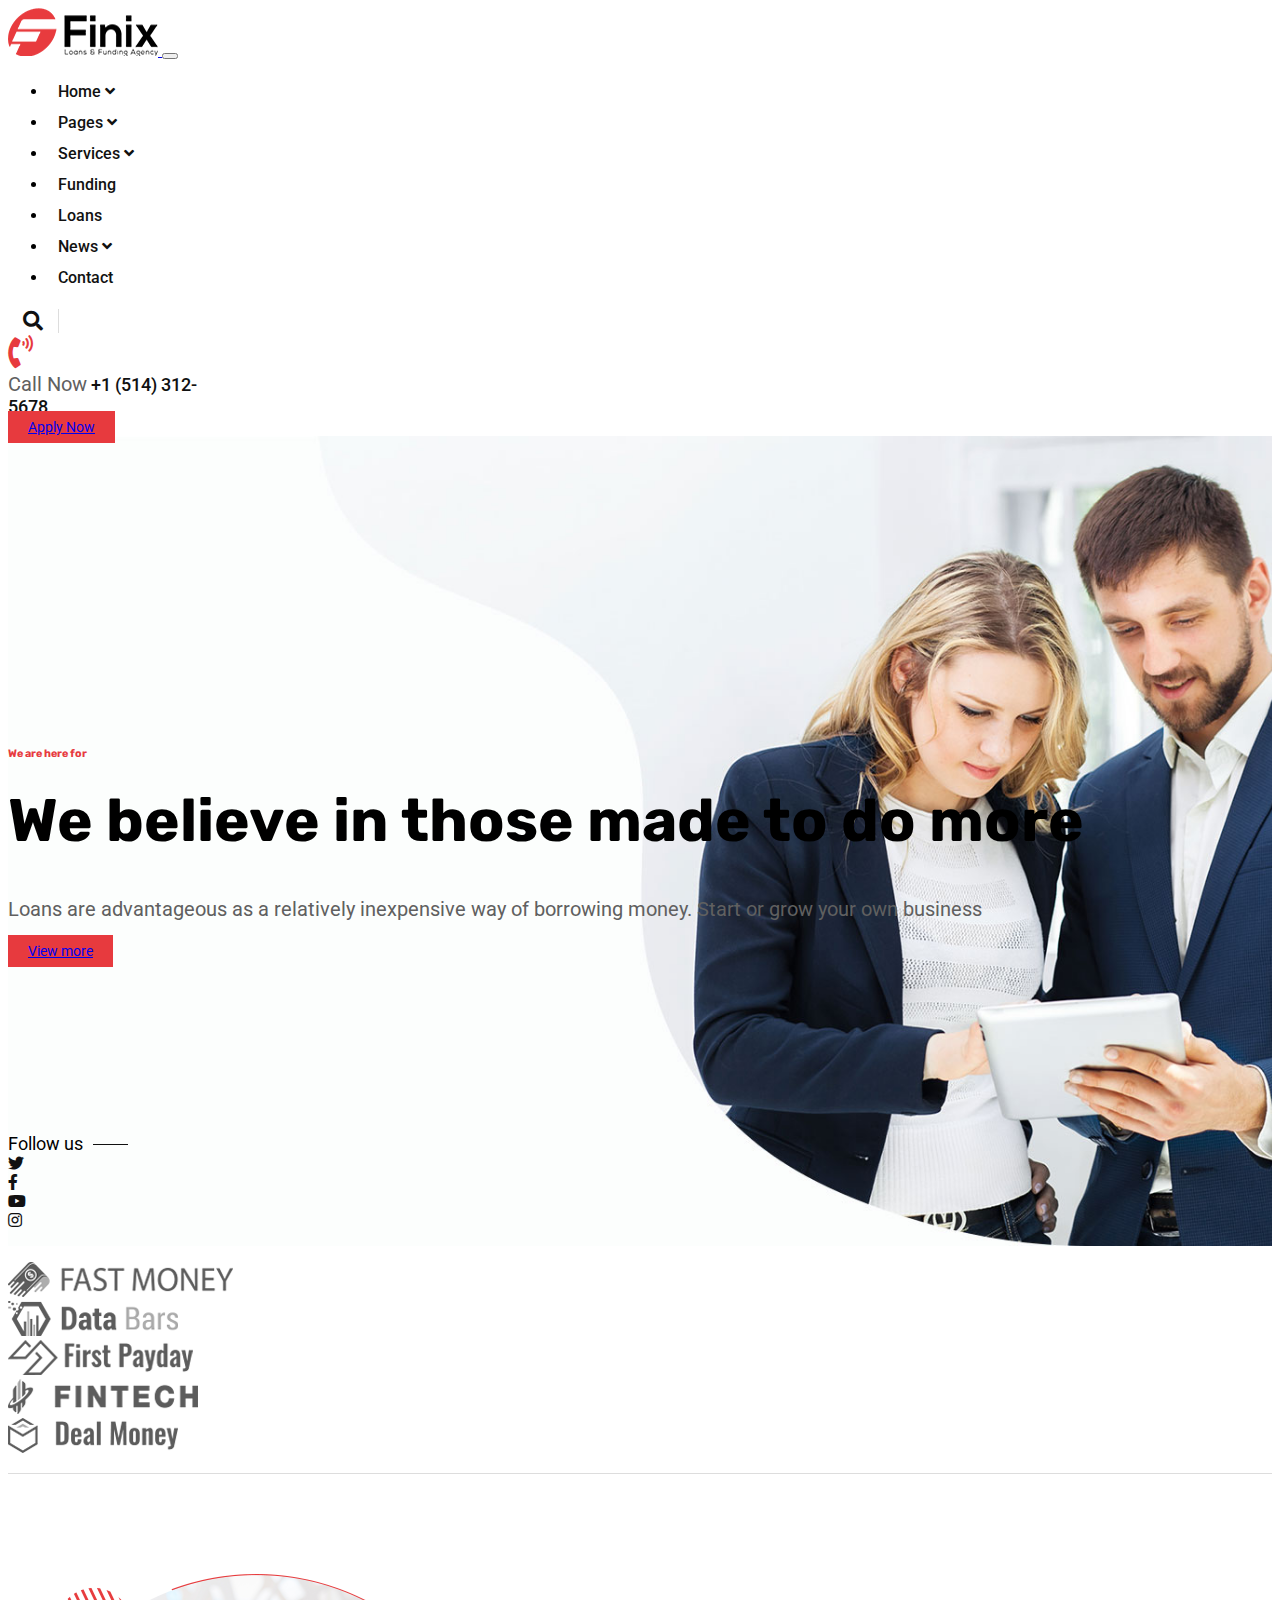
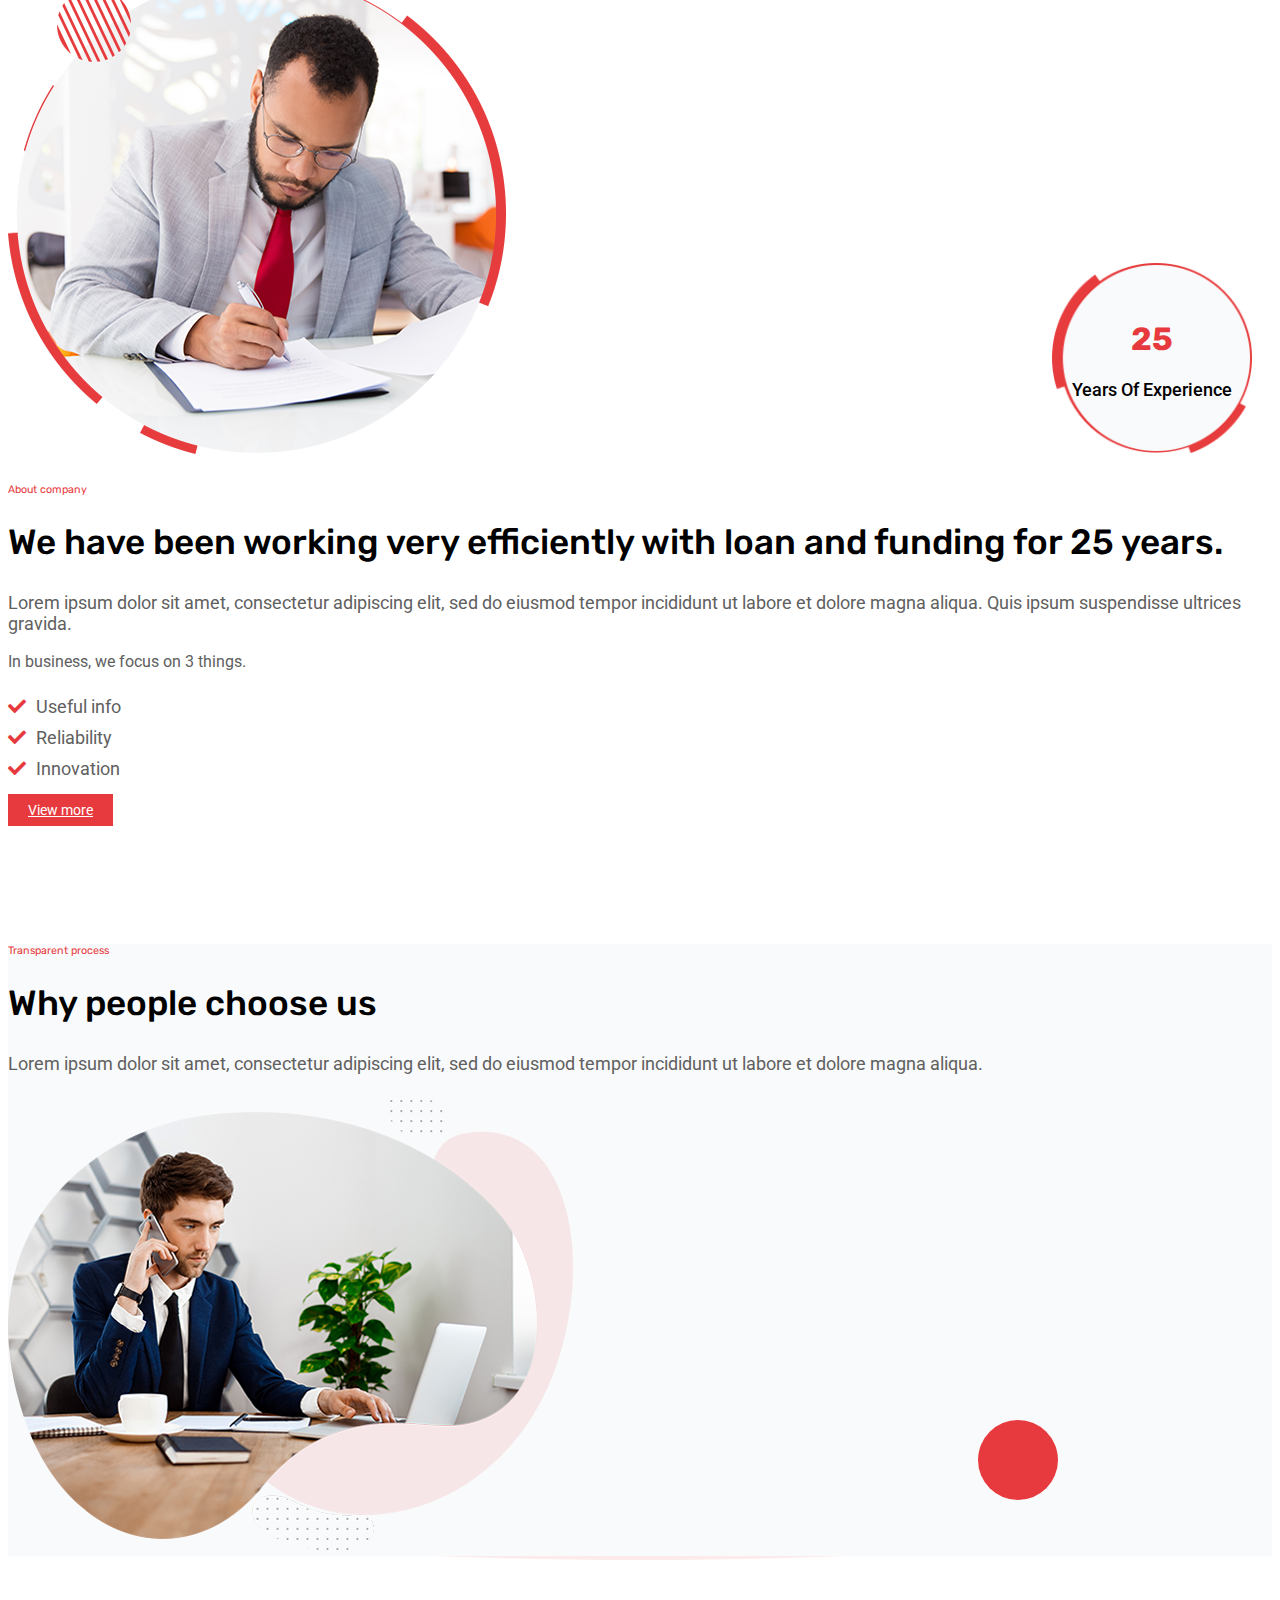
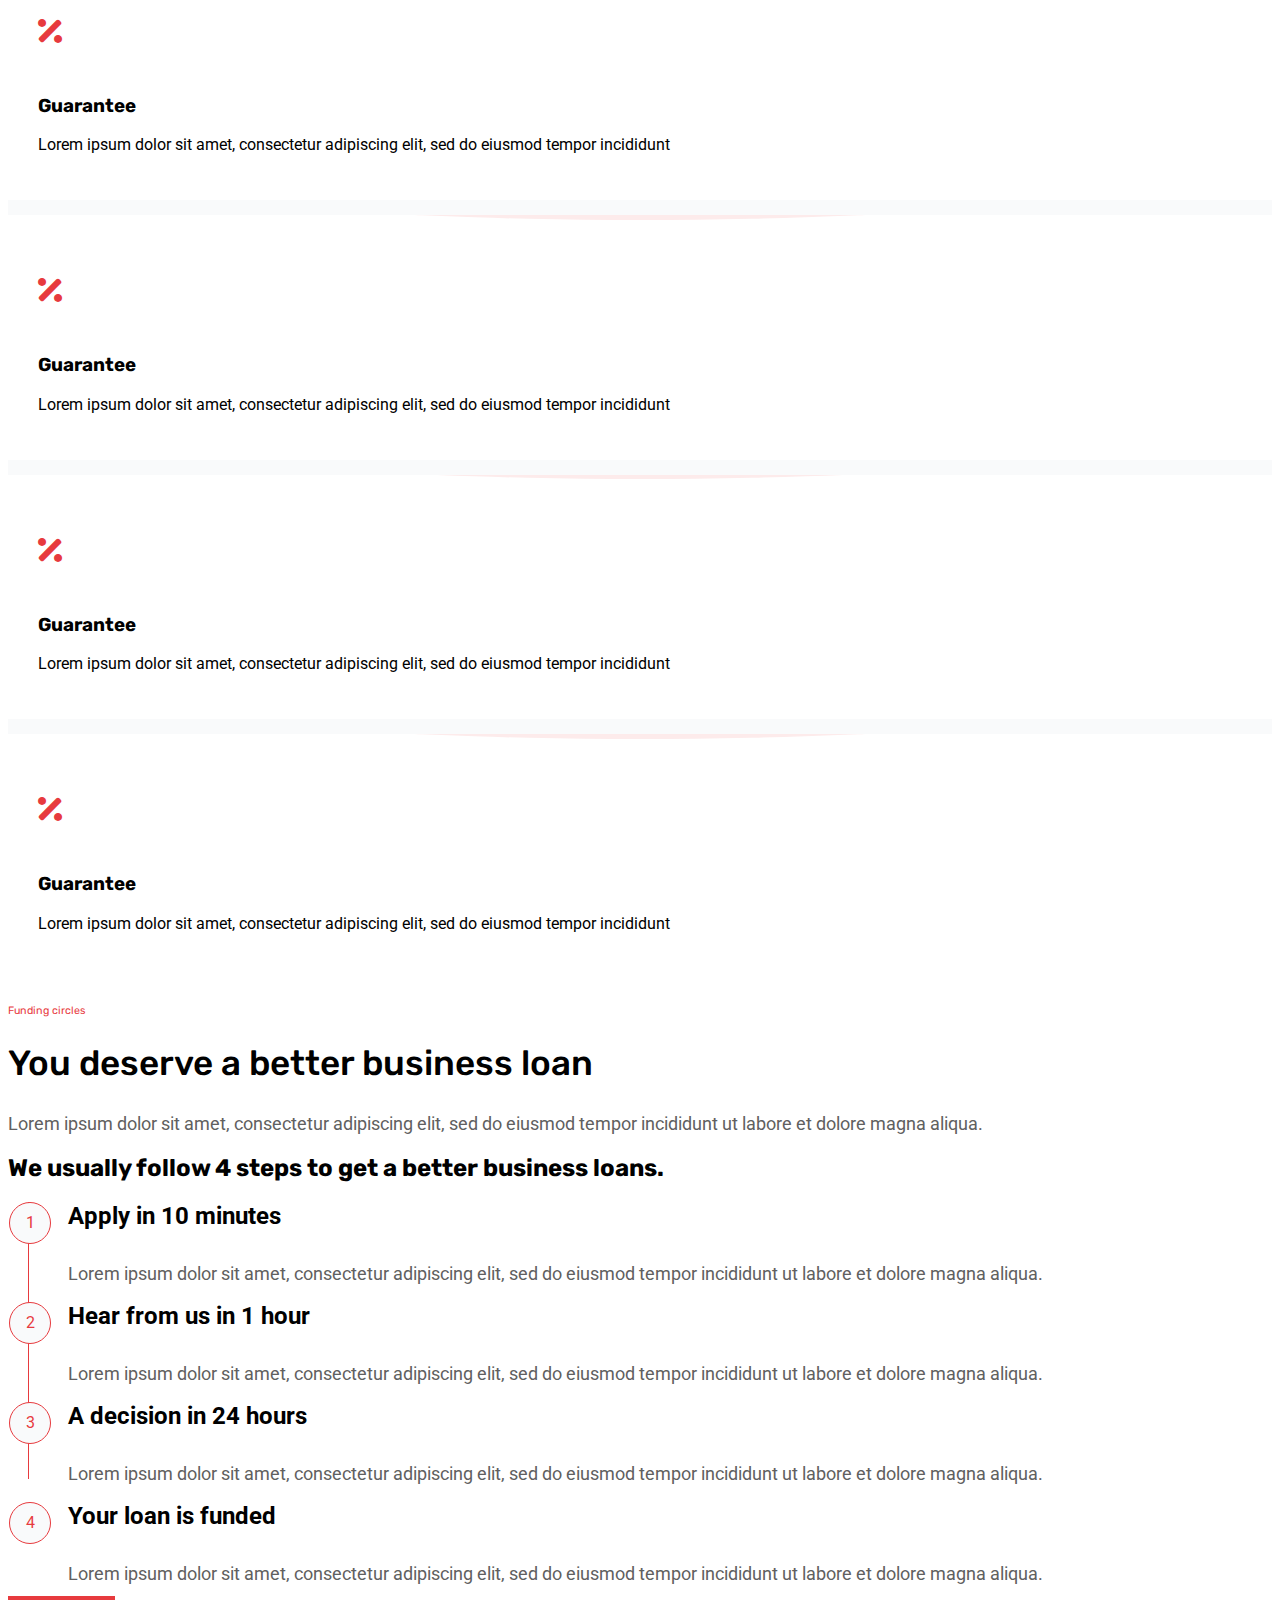
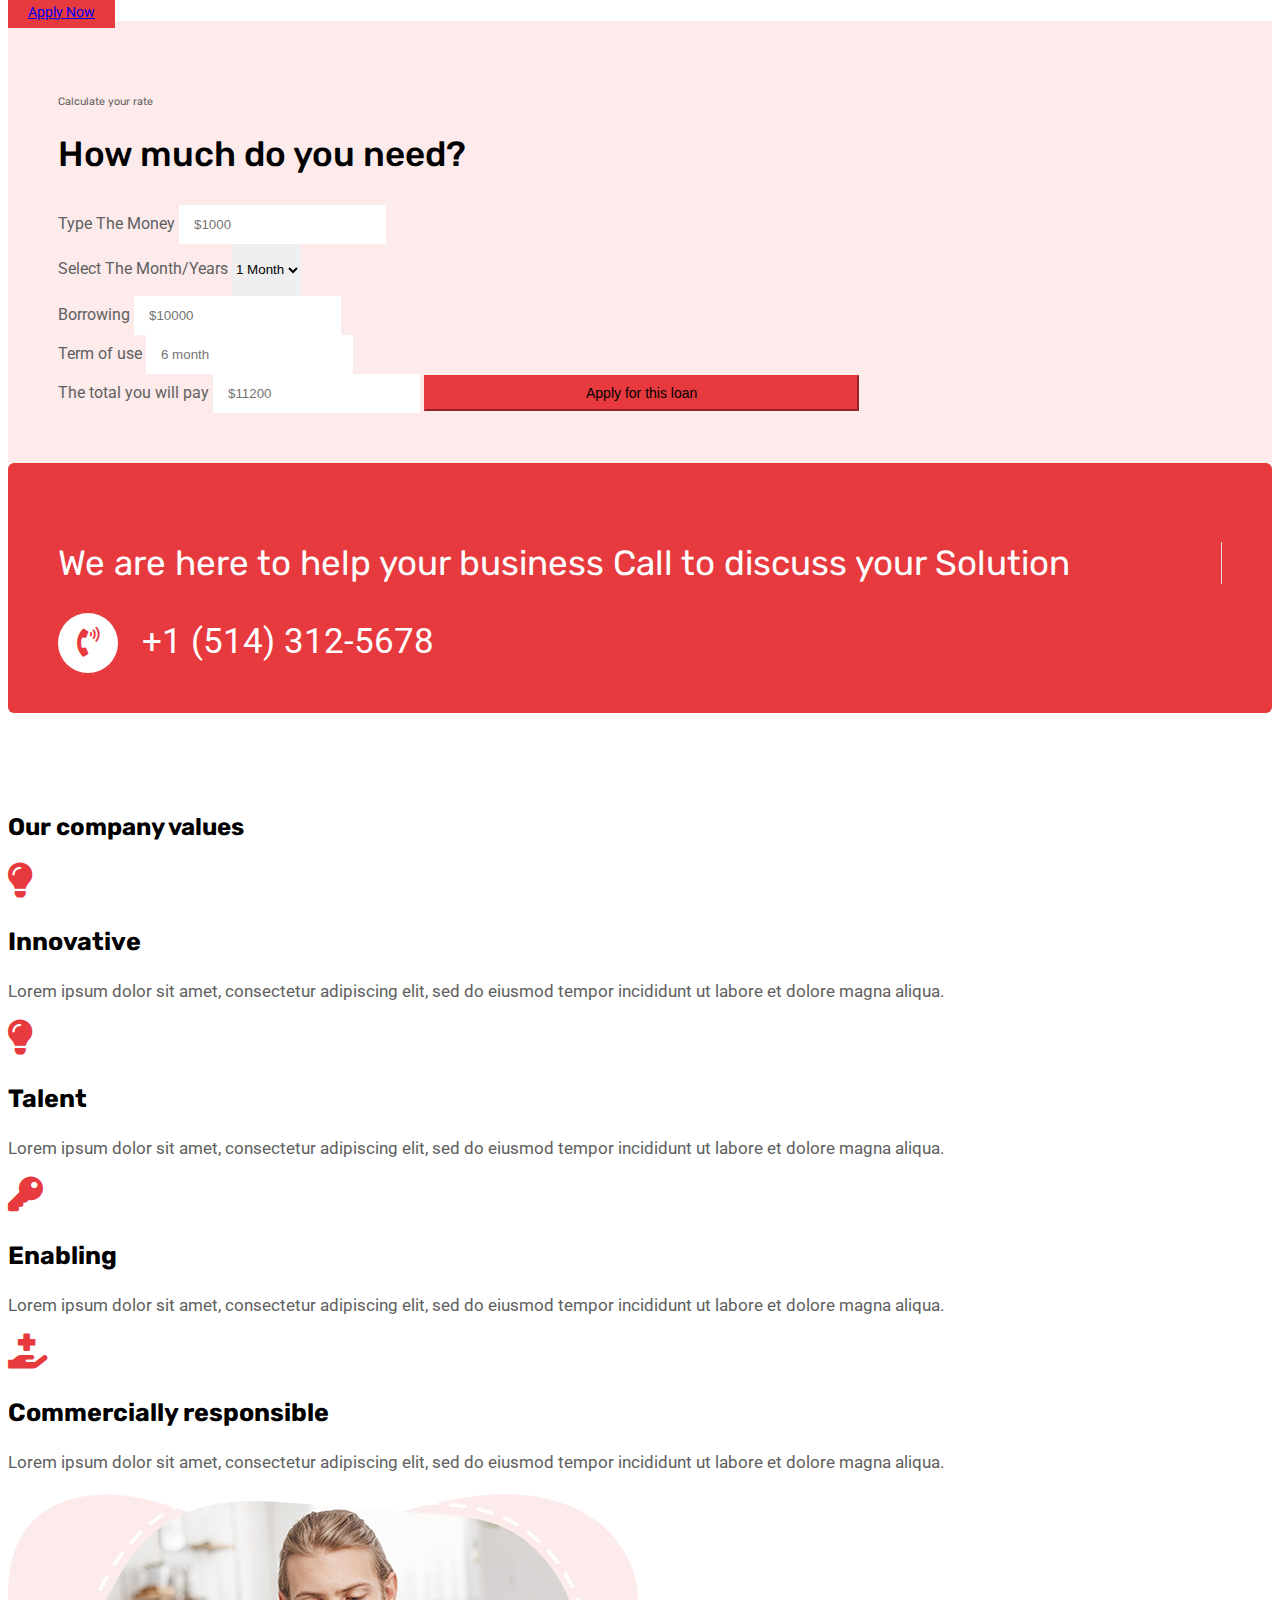
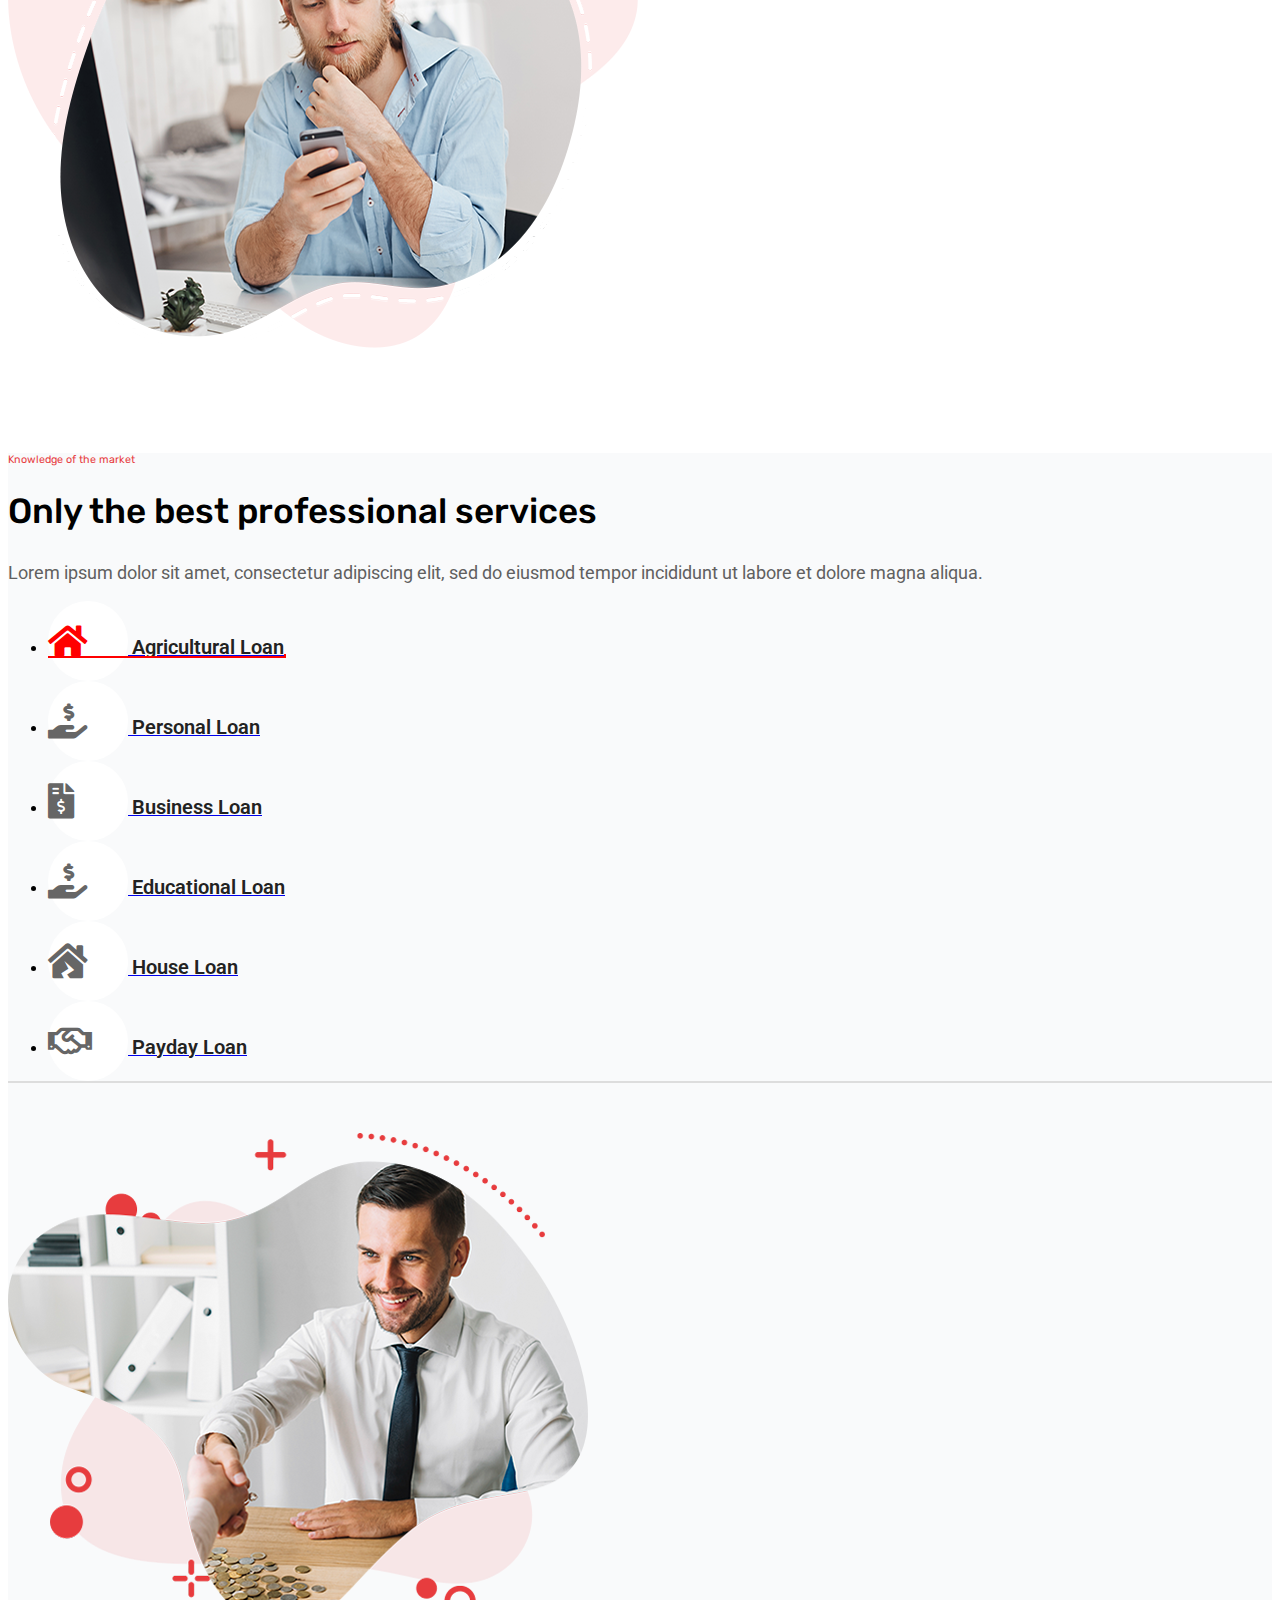
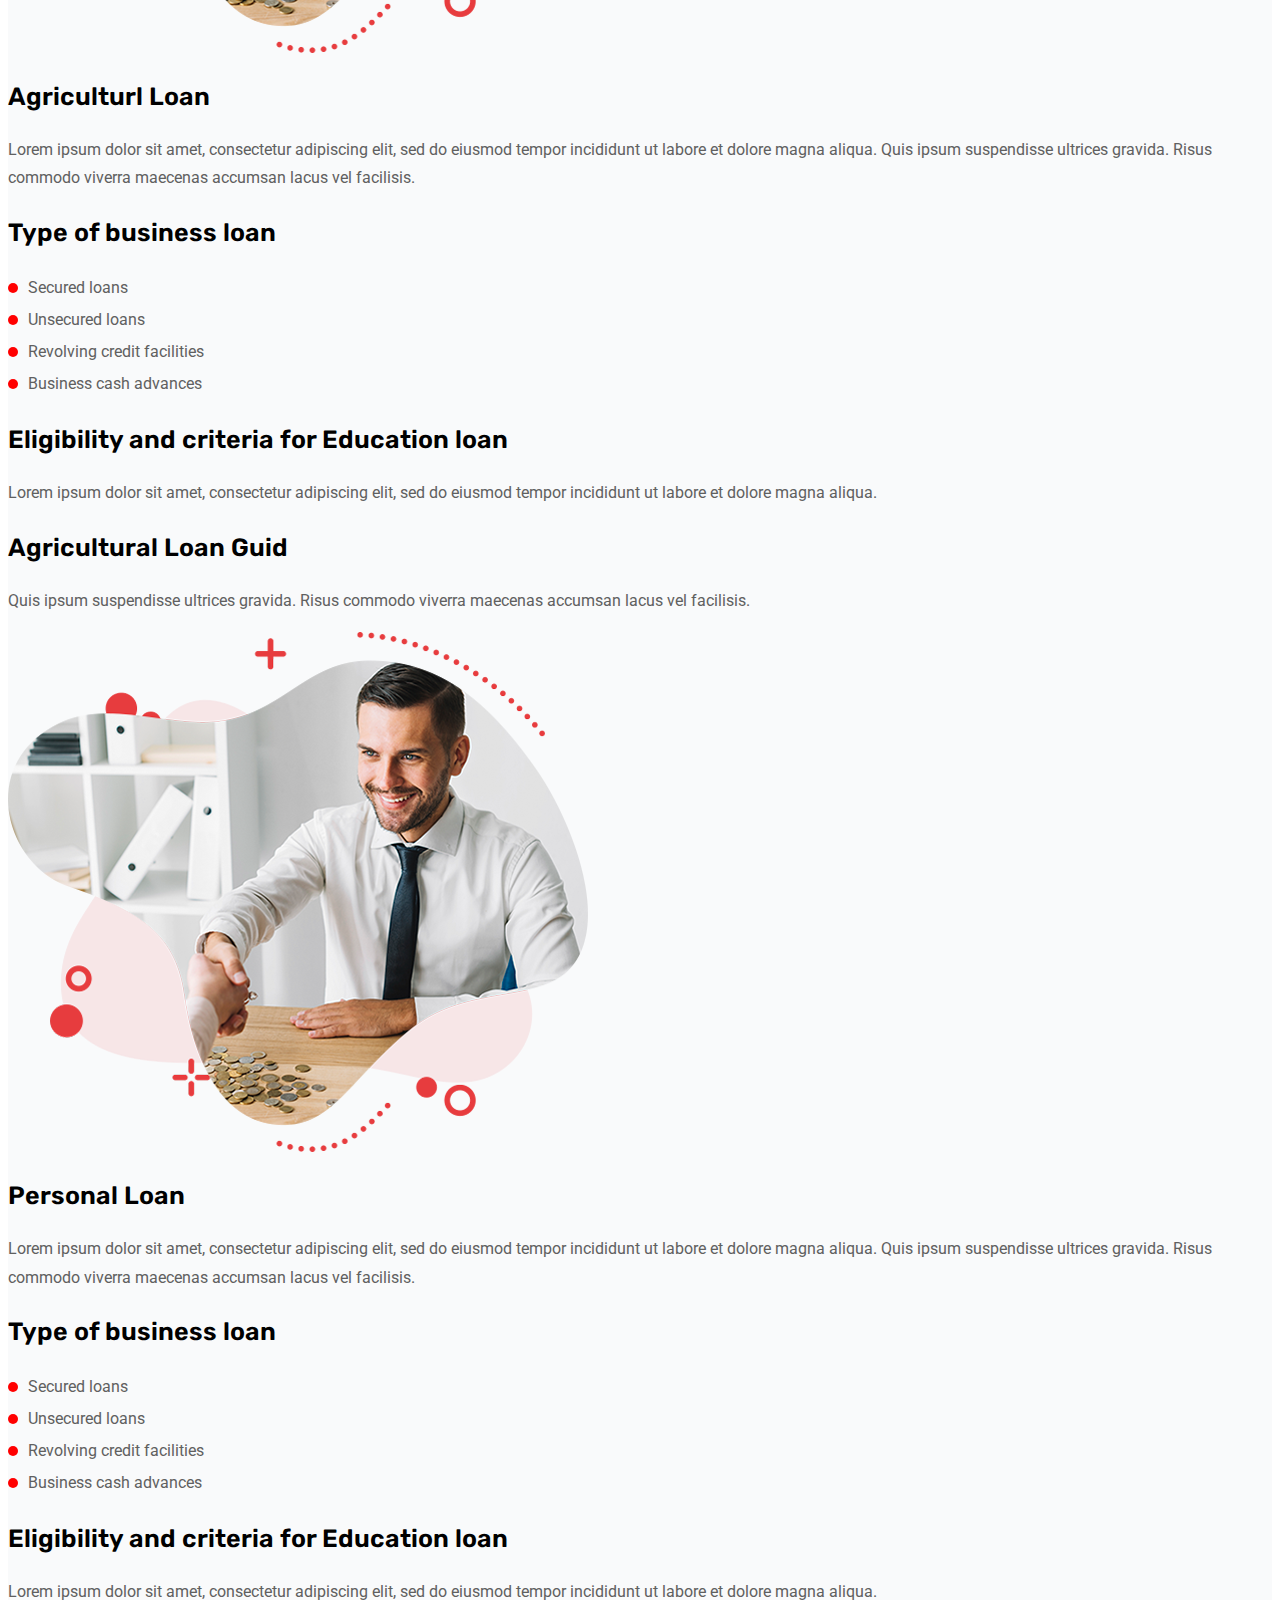
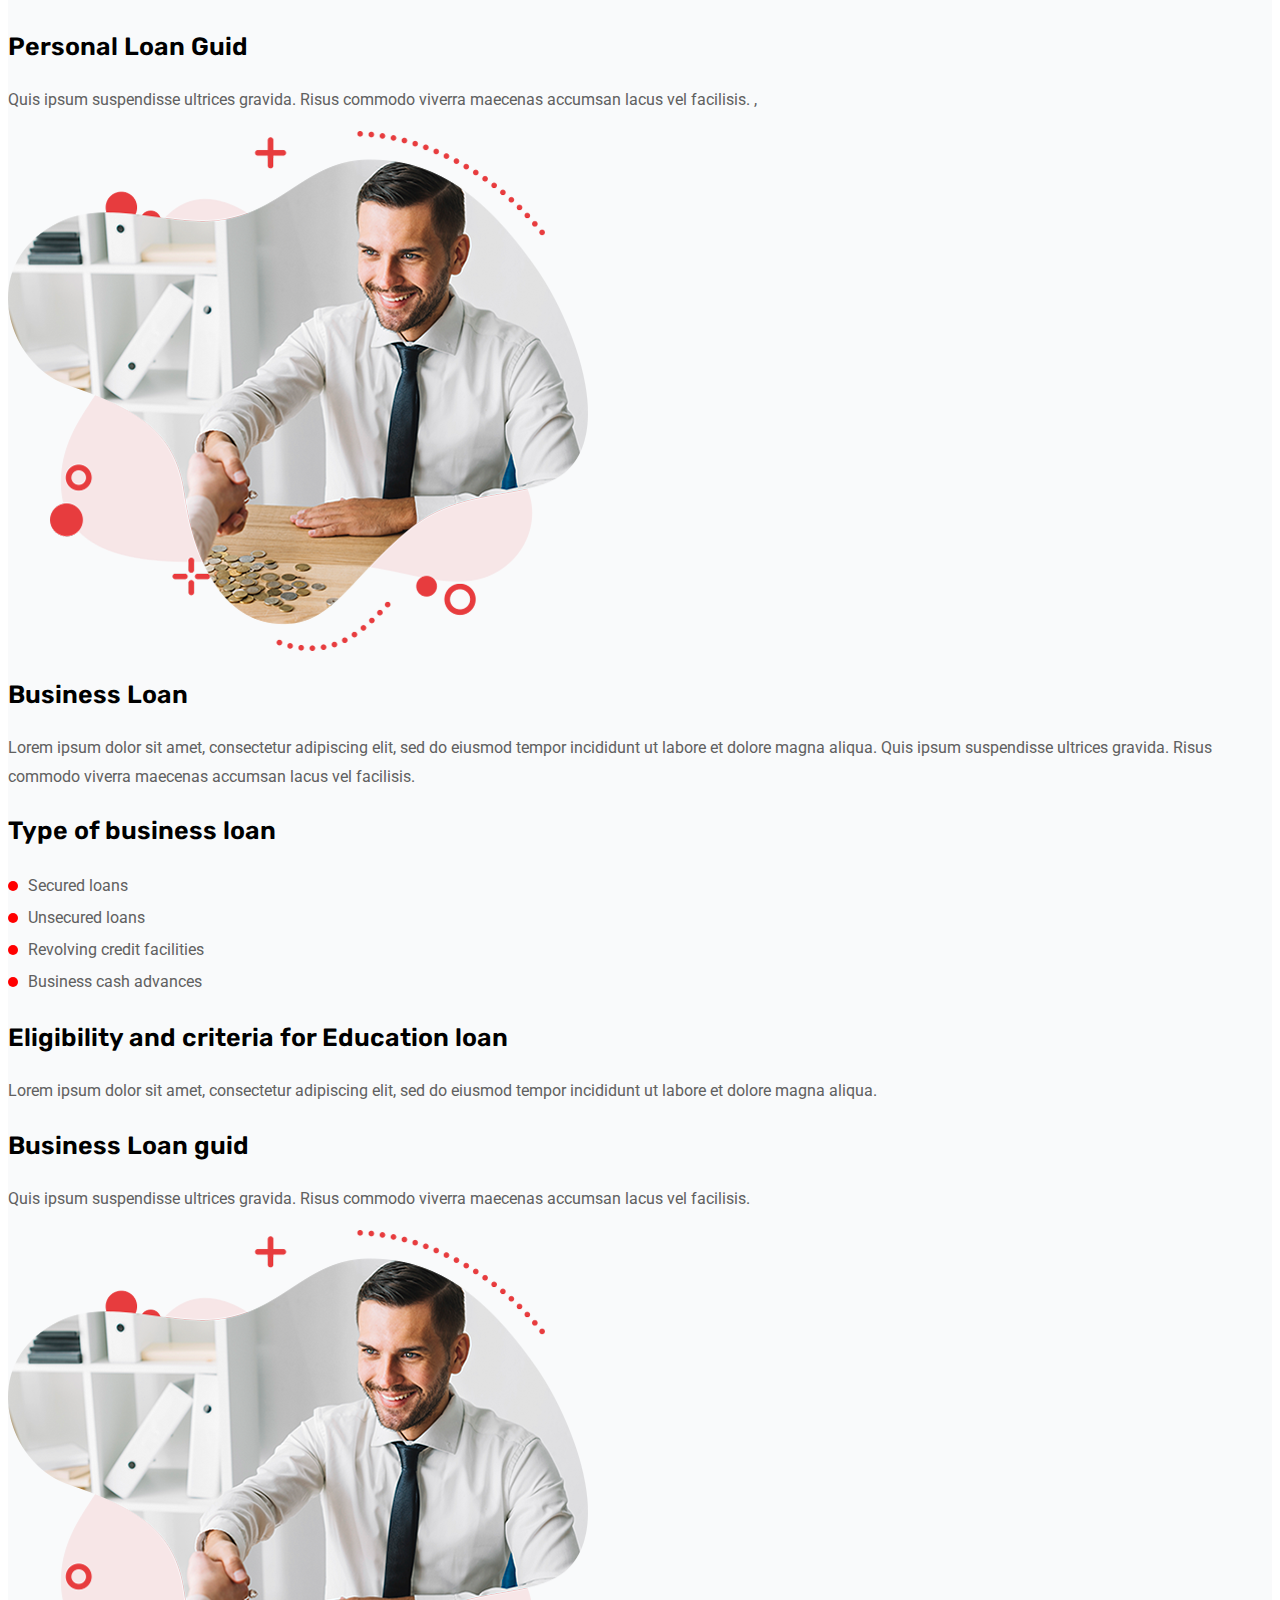
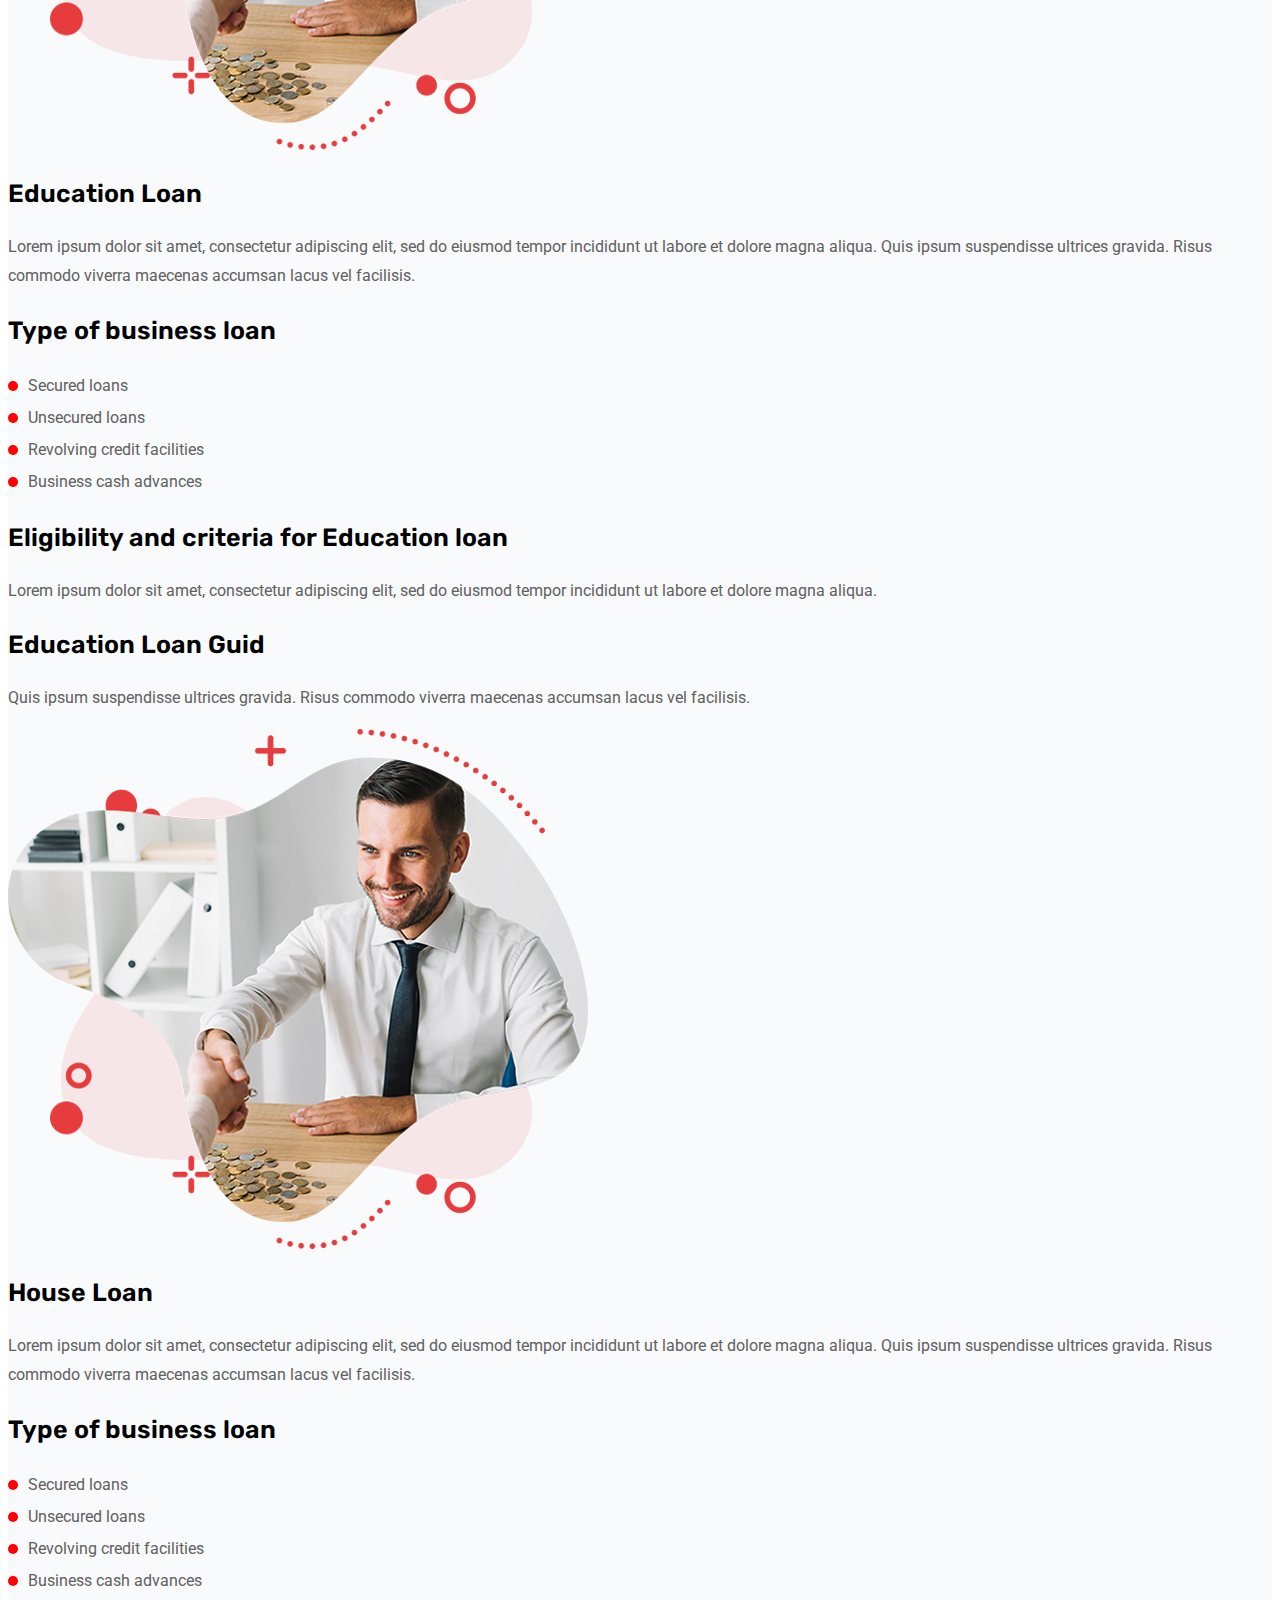
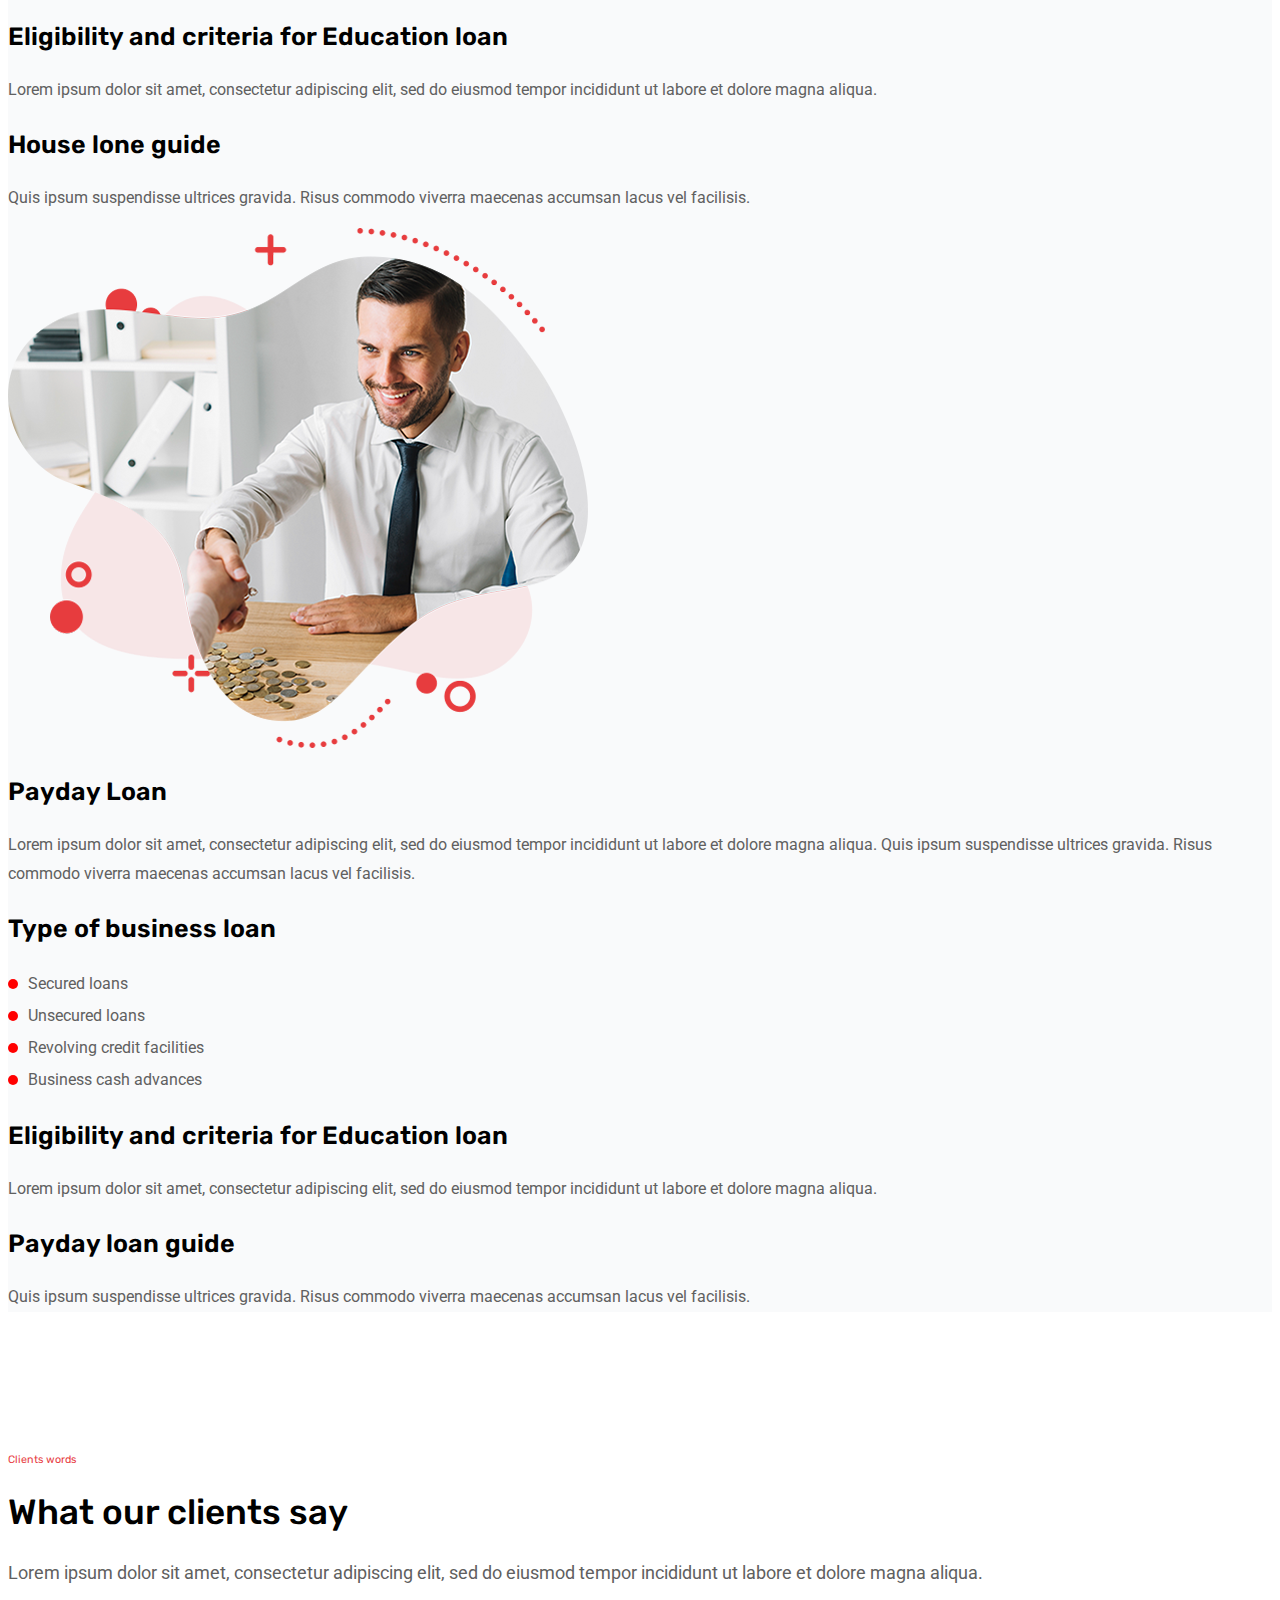
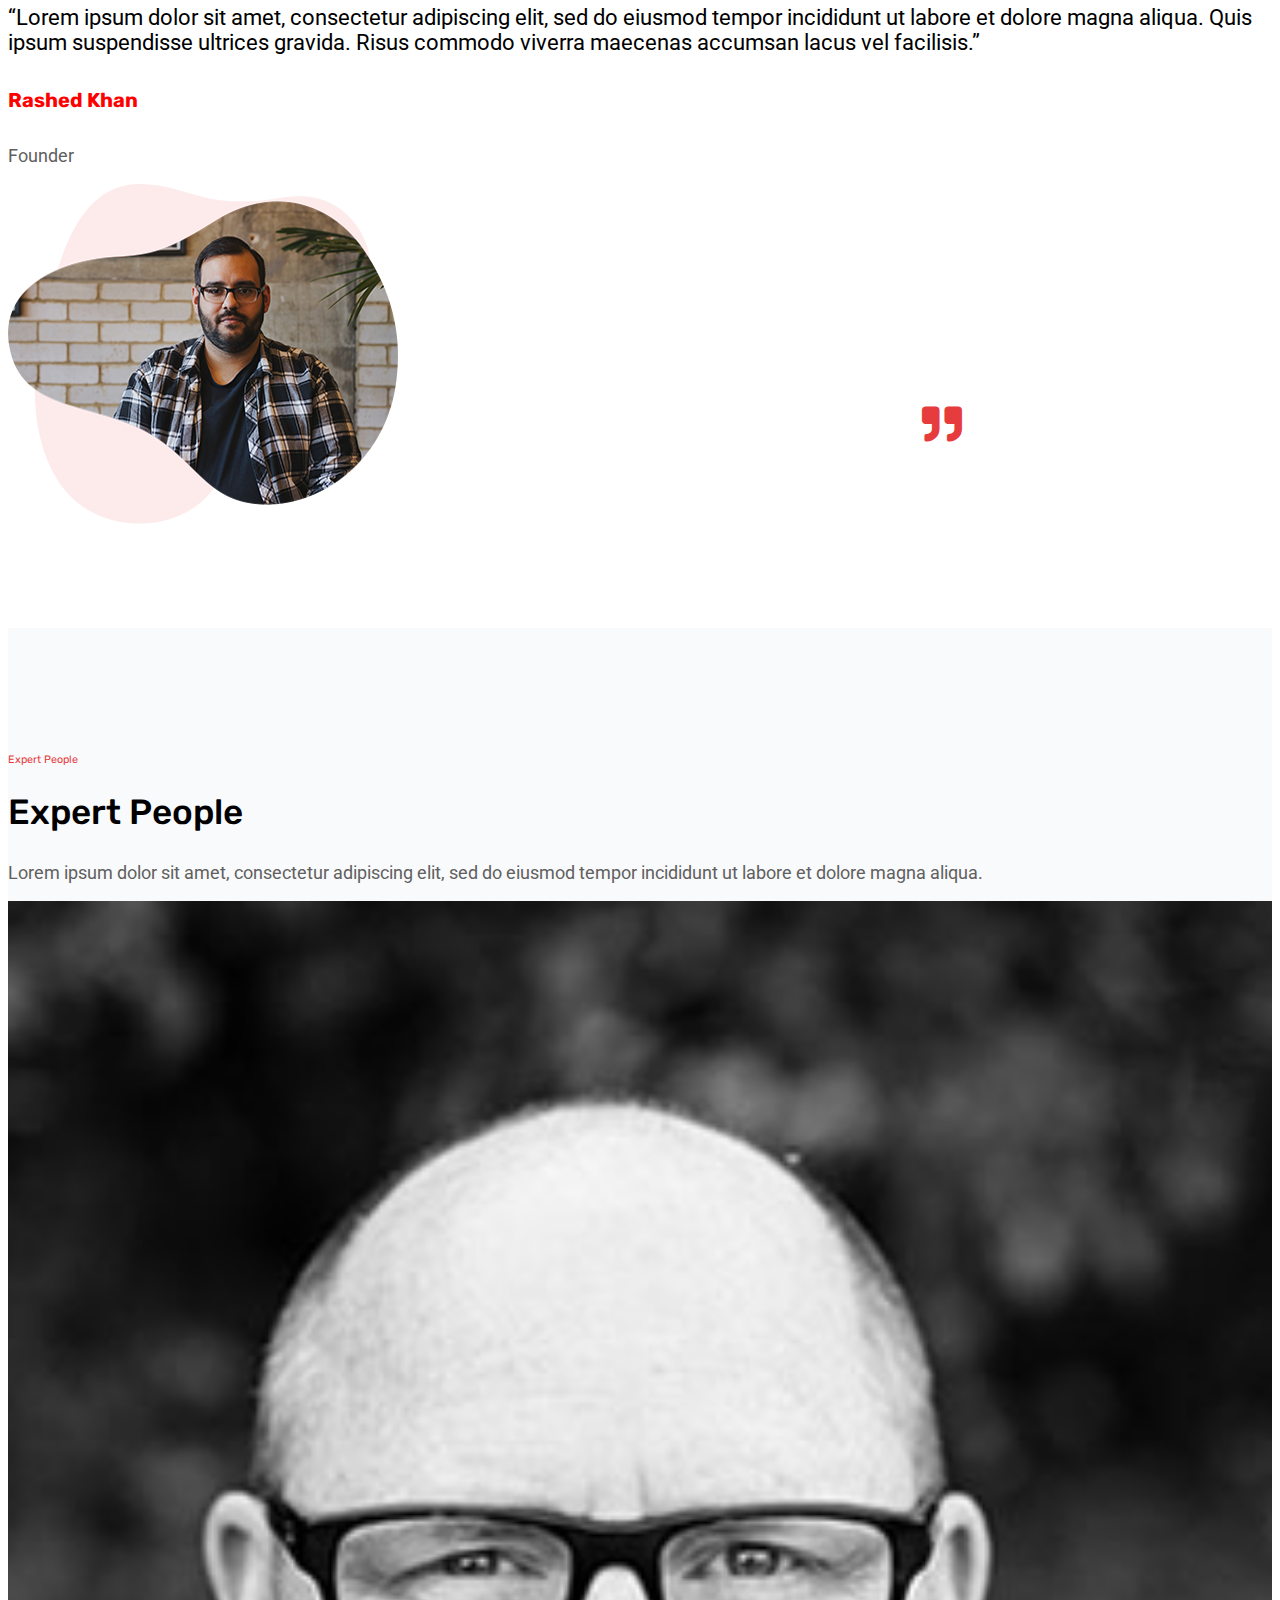
<file: index.html>
<!doctype html>
<html lang="en">
  <head>
    <!-- Required meta tags -->
    <meta charset="utf-8">
    <meta name="viewport" content="width=device-width, initial-scale=1">

    <!-- Fonts -->
    <link rel="preconnect" href="https://fonts.gstatic.com">
<link href="https://fonts.googleapis.com/css2?family=Roboto:ital,wght@0,100;0,300;0,400;0,500;0,700;0,900;1,100;1,400;1,500;1,700;1,900&family=Rubik:ital,wght@0,300;0,400;0,500;0,600;0,700;1,300;1,400;1,500;1,600;1,700&display=swap" rel="stylesheet"> 
<link rel="stylesheet" href="https://cdnjs.cloudflare.com/ajax/libs/font-awesome/5.15.1/css/all.min.css" />


    <!-- Bootstrap CSS -->
    <link rel="stylesheet" href="https://stackpath.bootstrapcdn.com/bootstrap/5.0.0-alpha1/css/bootstrap.min.css" integrity="sha384-r4NyP46KrjDleawBgD5tp8Y7UzmLA05oM1iAEQ17CSuDqnUK2+k9luXQOfXJCJ4I" crossorigin="anonymous">

    <link rel="stylesheet" href="style.css">

    <title>Finix</title>
  </head> 
  <body>
    <nav class="navbar navbar-expand-lg navbar-light bg-light main-header sticky-top">
      <div class="container-fluid">

        <a class="navbar-brand" href="#">
            <img src="img/logo.png" alt="">
        </a>

        <button class="navbar-toggler" type="button" data-toggle="collapse" data-target="#navbarSupportedContent" aria-controls="navbarSupportedContent" aria-expanded="false" aria-label="Toggle navigation">
          <span class="navbar-toggler-icon"></span>
        </button>

        <div class="collapse navbar-collapse" id="navbarSupportedContent">

          <ul class="navbar-nav ml-auto our-primary-menu">
              <li><a href="#">Home <span><i class="fas fa-angle-down"></i></span></a>
                <ul>
                  <li><a href="#">Home One</a></li>
                  <li><a href="Home Two.html">Home Two</a></li>
                  <li><a href="#">Home Three</a></li>
                </ul>
              </li>
              <li><a href="#">Pages <span><i class="fas fa-angle-down"></i></span></a>
                <ul>
                  <li><a href="about.html">About</a></li>
                  <li><a href="#">Team</a></li>
                  <li><a href="#">FAQ</a></li>
                  <li><a href="#">Gallery</a></li>
                  <li><a href="#">Loan Calcalutor</a></li>
                  <li><a href="#">Apply Now</a></li>
                  <li><a href="#">Testimonial </a></li>
                  <li><a href="#">Porject</a></li>
                  <li><a href="#">Sing In</a></li>
                  <li><a href="#">Sing Up</a></li>
                  <li><a href="#">Treams & Conditions</a></li>  
                </ul>
              </li>
              <li><a href="#">Services <span><i class="fas fa-angle-down"></i></span></a>
                <ul>
                  <li><a href="#">Services</a></li>
                  <li><a href="#">Services Details</a></li>
                </ul>
              </li>
              <li><a href="#">Funding</a></li>
              <li><a href="#">Loans</a></li>
              <li><a href="#">News <span><i class="fas fa-angle-down"></i></span></a>
                <ul>
                  <li><a href="#">News Grid</a></li>
                  <li><a href="#">News Details</a></li>
                </ul>
              </li>
              <li><a href="contact.html">Contact</a></li>
          </ul>
          <div class="header-info d-flex align-items-center">
              <div class="header-search">
                  <a href="#"> <span><i class="fas fa-search"></i></span> </a>
              </div>
              <div class="header-call clear">
                  <div class="header-call-icon float-left mr-3 h-100">
                      <span> <i class="fas fa-phone-volume"></i> </span>
                  </div>
                  <div class="header-call-info">
                      <span class="d-block">Call Now</span>
                      <a class="d-block" href="tel:+1 (514) 312-5678">+1 (514) 312-5678 </a>
                  </div>
              </div>
              <div class="header-button">
                <a href="#" class="btn btn-primary">Apply Now</a>
              </div>
          </div>
        </div>
      </div>
    </nav>




    <section class="slider-section">
      <div class="container-fluid">
         <div class="row">
           <div class="col-lg-12 slider-content-wrap">
            <div class="row">
              <div class="col-lg-6">
                <div class="slider-content">
                  <h6>We are here for</h6>
                  <h1>We believe in those made to do more</h1>
                  <p>Loans are advantageous as a relatively inexpensive way of borrowing money. Start or grow your own business</p>
                  <a href="#" class="btn btn-primary">View more</a>
                </div>
              </div>
            </div>

             <div class="header-social">
               <ul class="d-flex">
                 <li><span>Follow us </span></li>
                 <li><a href="#"> <i class="fab fa-twitter"></i> </a></li>
                 <li><a href="#"> <i class="fab fa-facebook-f"></i></li>
                 <li><a href="#"> <i class="fab fa-youtube"></i></a></li>
                 <li><a href="#"> <i class="fab fa-instagram"></i> </a></li>
               </ul>
             </div>
           </div>
         </div>
       </div>
    </section>




    <section class="logo-section py-5">
      <div class="container">
        <div class="col-lg 12">
          <div class="client-logo">
            <ul class="d-flex justify-content-between">
              <li><a href="#"><img src="img/image1.png" alt=""></a></li>
              <li><a href="#"><img src="img/image2.png" alt=""></a></li>
              <li><a href="#"><img src="img/image3.png" alt=""></a></li>
              <li><a href="#"><img src="img/image4.png" alt=""></a></li>
              <li><a href="#"><img src="img/image5.png" alt=""></a></li>
            </ul>
          </div>
        </div>
      </div>
    </section>




    <section class="about-section">
      <div class="container">
        <div class="row">
          <div class="col-lg-6">
            <div class="about-img">
              <img src="img/image6.png" alt="">
              <div class="about-img-text">
                <div class="about-text-innter">
                  <h1>25</h1>
                <p>Years Of Experience</p>
                </div>
              </div>
            </div>
          </div>
          <div class="col-lg-6">
            <div class="about-text">
             <div class="finix-text">
               <h6>About company</h6>
               <h2>We have been working very efficiently with loan and funding for 25 years.</h2>
               <p>Lorem ipsum dolor sit amet, consectetur adipiscing elit, sed do eiusmod tempor incididunt ut labore et dolore magna aliqua. Quis ipsum suspendisse ultrices gravida.</p>
               <strong>In business, we focus on 3 things.</strong>
               <ul>
                 <li>Useful info </li>
                 <li>Reliability </li>
                 <li>Innovation </li>
               </ul>
               <a href="#" class="btn btn-success ">View more</a>
             </div>
            </div>
          </div>
        </div>
    </section>




    <section class="why-choose-us grybg py-5">
      <div class="container">
        <div class="row">
          <div class="col-lg-6">
            <div class="why-us-text">
              <div class="finix-text">
                <h6>Transparent process</h6>
                <h2>Why people choose us</h2>
                <p>Lorem ipsum dolor sit amet, consectetur adipiscing elit, sed do eiusmod tempor incididunt ut labore et dolore magna aliqua.</p>
                <img src="img/choose.png" alt="">
                <a href="#" class="play-animation-btn"><i class="fas fa-play-circle"></i></a>
              </div>
            </div>
          </div>
          <div class="col-lg-6">
            <div class="row features-items">

              <div class="col-lg-6">
                <div class="features-item text-center mt-4">
                  <div class="ft-icone">
                    <i class="fas fa-percentage"></i>
                  </div>
                  <h3 class="py-3">Guarantee</h3>
                  <p>Lorem ipsum dolor sit amet, consectetur adipiscing elit, sed do eiusmod tempor incididunt </p>
                </div>
              </div>

              <div class="col-lg-6">
                <div class="features-item text-center">
                  <div class="ft-icone">
                    <i class="fas fa-percentage"></i>
                  </div>
                  <h3 class="py-3">Guarantee</h3>
                  <p>Lorem ipsum dolor sit amet, consectetur adipiscing elit, sed do eiusmod tempor incididunt </p>
                </div>
              </div>

              <div class="col-lg-6">
                <div class="features-item text-center mt-4">
                  <div class="ft-icone">
                    <i class="fas fa-percentage"></i>
                  </div>
                  <h3 class="py-3">Guarantee</h3>
                  <p>Lorem ipsum dolor sit amet, consectetur adipiscing elit, sed do eiusmod tempor incididunt </p>
                </div>
              </div>

              <div class="col-lg-6">
                <div class="features-item text-center">
                  <div class="ft-icone">
                    <i class="fas fa-percentage"></i>
                  </div>
                  <h3 class="py-3">Guarantee</h3>
                  <p>Lorem ipsum dolor sit amet, consectetur adipiscing elit, sed do eiusmod tempor incididunt </p>
                </div>
              </div>
            </div>
          </div>
        </div>
      </div>
    </section>

 


    <section class="applay-now-section py-5 ">
      <div class="container">
        <div class="row">
          <div class="col-lg-7 text-center m-auto">
            <div class="finix-text mb-5">
              <h6>Funding circles</h6>
                <h2>You deserve a better business loan</h2>
                <p>Lorem ipsum dolor sit amet, consectetur adipiscing elit, sed do eiusmod tempor incididunt ut labore et dolore magna aliqua. </p>
            </div>
          </div>
        </div>
        <div class="row">
          <div class="col-lg-6 mt-4 ">
            <div class="applay-now-left-text">
              <h2 class="mb-4">We usually follow 4 steps to get a better business loans.</h2>
              <div class="step-timeline">
                <ul>
                  <li data-counter="1"><strong>Apply in 10 minutes</strong></li>
                  <p>Lorem ipsum dolor sit amet, consectetur adipiscing elit, sed do eiusmod tempor incididunt ut labore et dolore magna aliqua.</p>

                  <li data-counter="2"><strong>Hear from us in 1 hour</strong></li>
                  <p>Lorem ipsum dolor sit amet, consectetur adipiscing elit, sed do eiusmod tempor incididunt ut labore et dolore magna aliqua.</p>

                  <li data-counter="3"><strong>A decision in 24 hours</strong></li>
                  <p>Lorem ipsum dolor sit amet, consectetur adipiscing elit, sed do eiusmod tempor incididunt ut labore et dolore magna aliqua.</p>

                  <li data-counter="4"><strong>Your loan is funded</strong></li>
                  <p>Lorem ipsum dolor sit amet, consectetur adipiscing elit, sed do eiusmod tempor incididunt ut labore et dolore magna aliqua.</p>
                </ul>
                <a href="#" class="btn btn-primary">Apply Now</a>
              </div>
            </div>
          </div>

          <div class="col-lg-6">
            <div class="calculate-rate">
              <div class="finix-text text-center mb-5">
                <h6>Calculate your rate</h6>
                  <h2>How much do you need?</h2>
              </div>
              <div class="calculate-from">
                <form action="#">

                 <div class="form-group">
                   <label for="type-money">Type The Money</label>
                   <input type="text"
                     class="form-control" name="" id="type-money" aria-describedby="helpId" placeholder="$1000">
                 </div>

                 <div class="form-group">
                  <label for="contrul">Select The Month/Years</label>
                  <select id="contrul" class="form-select" aria-label="Default select example">
                    <option selected>1 Month</option>
                    <option value="1">2 Month</option>
                    <option value="2">2 Month</option>
                    <option value="3">4 Month</option>
                    <option value="3">5 Month</option>
                    <option value="3">1 Year</option>
                    <option value="3">2 Years</option>
                    <option value="3">3 Years</option>
                  </select>
                 </div>

                <div class="form-group">
                  <label for="money">Borrowing</label>
                  <input type="text"
                    class="form-control" name="" id="money" aria-describedby="helpId" placeholder="$10000">
                </div>

                <div class="form-group">
                  <label for="type-term">Term of use</label>
                  <input type="text"
                    class="form-control" name="" id="type-term" aria-describedby="helpId" placeholder="6 month">
                </div>

                <div class="form-group">
                  <label for="type-total">The total you will pay</label>
                  <input type="text"
                    class="form-control" name="" id="type-total" aria-describedby="helpId" placeholder="$11200">
                    <button class="btn btn-primary mt-4">Apply for this loan</button>
                </div>
               
                </form>
              </div>
            </div>
          </div>
        </div>
      </div>
    </section>





    <section class="call-to-action">
      <div class="container">
        <div class="call-to-action-bg">
          <div class="row">
            <div class="col-lg-7">
              <h2>We are here to help your business Call to discuss your Solution</h2>
            </div>
            <div class="col-lg-5">
              <div class="call-to-action-phone d-flex">
               <span> <i class="fas fa-phone-volume"></i></span>
               <a href="tel:+1 (514) 312-5678">+1 (514) 312-5678</a>
              </div>
            </div>
          </div>
        </div>
      </div>
    </section>




    <section class="our-company-values">
      <div class="container">
        <div class="row">
          <div class="col-lg-6">
            <div class="company-values-text">
              <h2 class="mb-4">Our company values</h2>

              <div class="values-item d-flex">
                <div class="values-icon">
                  <i class="fas fa-lightbulb"></i>
                </div>
                  <div class="value-text">
                    <h3>Innovative</h3>
                    <p>Lorem ipsum dolor sit amet, consectetur adipiscing elit, sed do eiusmod tempor incididunt ut labore et dolore magna aliqua.</p>
                  </div>
                </div>

               <div class="values-item d-flex">
                <div class="values-icon">
                  <i class="fas fa-lightbulb"></i>
                </div>
                  <div class="value-text">
                    <h3>Talent</h3>
                    <p>Lorem ipsum dolor sit amet, consectetur adipiscing elit, sed do eiusmod tempor incididunt ut labore et dolore magna aliqua.</p>
                  </div>
                </div>

                <div class="values-item d-flex">
                <div class="values-icon">
                  <i class="fas fa-key"></i>
                </div>
                  <div class="value-text">
                    <h3>Enabling</h3>
                    <p>Lorem ipsum dolor sit amet, consectetur adipiscing elit, sed do eiusmod tempor incididunt ut labore et dolore magna aliqua.</p>
                  </div>
                </div>

                <div class="values-item d-flex">
                <div class="values-icon">
                  <i class="fas fa-hand-holding-medical"></i>
                </div>
                  <div class="value-text">
                    <h3>Commercially responsible</h3>
                    <p>Lorem ipsum dolor sit amet, consectetur adipiscing elit, sed do eiusmod tempor incididunt ut labore et dolore magna aliqua.</p>
                  </div>
                </div>
            </div>
          </div>
          <div class="col-lg-6">
            <div class="our-company-img mt-5">
              <img src="img/company2.png" alt="">
            </div>
          </div>
        </div>
      </div>
    </section>




    <section class="services-section py-5 grybg">
      <div class="container">
        <div class="row">
          <div class="col-lg-2"></div>
          <div class="col-lg-8">
            <div class="finix-text text-center">
              <h6>Knowledge of the market</h6>
              <h2>Only the best professional services</h2>
              <p>Lorem ipsum dolor sit amet, consectetur adipiscing elit, sed do eiusmod tempor incididunt ut labore et dolore magna aliqua.</p>
            </div>
          </div>
        </div>
        <div class="col-lg-2"></div>
        <div class="row">
         <div class="col-lg-12">
           <div class="services-tab mt-3">
            <ul class="nav services-tab-item" id="pills-tab" role="tablist">
              <li class="nav-item">
                <a class="nav-link active text-center" id="pills-home-tab" data-toggle="pill" href="#pills-Agricultural" role="tab" aria-controls="pills-home" aria-selected="true">
                  <span class="d-block"><i class="fas fa-home"></i></span>
                  <strong class="d-block">Agricultural Loan</strong>
                </a> 
              </li>
              <li class="nav-item">
                <a class="nav-link text-center" id="pills-profile-tab" data-toggle="pill" href="#pills-Personal" role="tab" aria-controls="pills-profile" aria-selected="false">
                  <span class="d-block"><i class="fas fa-hand-holding-usd"></i></span>
                 <strong class="d-block">Personal Loan</strong>
                </a>
                <li class="nav-item">
                  <a class="nav-link text-center" id="pills-contact-tab" data-toggle="pill" href="#pills-Business" role="tab" aria-controls="pills-contact" aria-selected="false">
                    <span class="d-block"><i class="fas fa-file-invoice-dollar"></i></span>
                    <strong class="d-block">Business Loan</strong>
                  </a>
                </li>
                 
              <li class="nav-item">
                <a class="nav-link text-center" id="pills-contact-tab" data-toggle="pill" href="#pills-Educational" role="tab" aria-controls="pills-contact" aria-selected="false">
                  <span class="d-block"><i class="fas fa-hand-holding-usd"></i></span>
                  <strong class="d-block">Educational Loan</strong>
                </a>
              </li>
              <li class="nav-item">
                <a class="nav-link text-center" id="pills-contact-tab" data-toggle="pill" href="#pills-House" role="tab" aria-controls="pills-contact" aria-selected="false">
                  <span class="d-block"><i class="fas fa-house-damage"></i></span>
                  <strong class="d-block">House Loan</strong>
                </a>
              </li>
              <li class="nav-item">
                <a class="nav-link text-center" id="pills-contact-tab" data-toggle="pill" href="#pills-Payday" role="tab" aria-controls="pills-contact" aria-selected="false">
                  <span class="d-block"><i class="far fa-handshake"></i></span>
                  <strong class="d-block">Payday Loan</strong>
                </a>
              </li>

            </ul>
            <div class="tab-content" id="pills-Agricultural">
              <div class="tab-pane fade show active" id="pills-home" role="tabpanel" aria-labelledby="pills-home-tab">
                <div class="service-tab-content">
                  <div class="row">
                    <div class="col-lg-6">
                      <img src="img/services-tab.png" alt="">
                    </div>
                    <div class="col-lg-6">
                      <div class="services-tab-content-text">
                        <h3>Agriculturl Loan</h3>
                        <p>Lorem ipsum dolor sit amet, consectetur adipiscing elit, sed do eiusmod tempor incididunt ut labore et dolore magna aliqua. Quis ipsum suspendisse ultrices gravida. Risus commodo viverra maecenas accumsan lacus vel facilisis.</p>
                        <h3>Type of business loan</h3>
                        <ul>
                          <li>Secured loans</li>
                          <li>Unsecured loans</li>
                          <li>Revolving credit facilities</li>
                          <li>Business cash advances</li>
                        </ul>
                        <h3>Eligibility and criteria for Education loan</h3>
                        <p>Lorem ipsum dolor sit amet, consectetur adipiscing elit, sed do eiusmod tempor incididunt ut labore et dolore magna aliqua.</p>
                        <h3>Agricultural Loan Guid</h3>
                        <p>Quis ipsum suspendisse ultrices gravida. Risus commodo viverra maecenas accumsan lacus vel facilisis.</p>
                      </div>
                    </div>
                  </div>
                </div>
              </div>
              <div class="tab-pane fade" id="pills-Personal" role="tabpanel" aria-labelledby="pills-profile-tab">
                <div class="services-tab-content">
                  <div class="row">
                    <div class="col-lg-6">
                      <img src="img/services-tab.png" alt="">
                    </div>
                    <div class="col-lg-6">
                      <div class="services-tab-content-text">
                        <h3>Personal Loan</h3>
                        <p>Lorem ipsum dolor sit amet, consectetur adipiscing elit, sed do eiusmod tempor incididunt ut labore et dolore magna aliqua. Quis ipsum suspendisse ultrices gravida. Risus commodo viverra maecenas accumsan lacus vel facilisis.</p>
                        <h3>Type of business loan</h3>
                        <ul>
                          <li>Secured loans</li>
                          <li>Unsecured loans</li>
                          <li>Revolving credit facilities</li>
                          <li>Business cash advances</li>
                        </ul>
                        <h3>Eligibility and criteria for Education loan</h3>
                        <p>Lorem ipsum dolor sit amet, consectetur adipiscing elit, sed do eiusmod tempor incididunt ut labore et dolore magna aliqua.</p>
                        <h3>Personal Loan Guid</h3>
                        <p>Quis ipsum suspendisse ultrices gravida. Risus commodo viverra maecenas accumsan lacus vel facilisis.   ,</p>
                      </div>
                    </div>
                  </div>
                </div>
              </div>
              <div class="tab-pane fade" id="pills-Business" role="tabpanel" aria-labelledby="pills-contact-tab">
                <div class="services-tab-content">
                  <div class="row">
                    <div class="col-lg-6">
                      <img src="img/services-tab.png" alt="">
                    </div>
                    <div class="col-lg-6">
                      <div class="services-tab-content-text">
                        <h3>Business Loan</h3>
                        <p>Lorem ipsum dolor sit amet, consectetur adipiscing elit, sed do eiusmod tempor incididunt ut labore et dolore magna aliqua. Quis ipsum suspendisse ultrices gravida. Risus commodo viverra maecenas accumsan lacus vel facilisis.</p>
                        <h3>Type of business loan</h3>
                        <ul>
                          <li>Secured loans</li>
                          <li>Unsecured loans</li>
                          <li>Revolving credit facilities</li>
                          <li>Business cash advances</li>
                        </ul>
                        <h3>Eligibility and criteria for Education loan</h3>
                        <p>Lorem ipsum dolor sit amet, consectetur adipiscing elit, sed do eiusmod tempor incididunt ut labore et dolore magna aliqua.</p>
                        <h3>Business Loan guid</h3>
                        <p>Quis ipsum suspendisse ultrices gravida. Risus commodo viverra maecenas accumsan lacus vel facilisis.</p>
                      </div>
                    </div>
                  </div>
                </div>
              </div>
              <div class="tab-pane fade" id="pills-Educational" role="tabpanel" aria-labelledby="pills-contact-tab"> <div class="service-tab-content">
                <div class="row">
                  <div class="col-lg-6">
                    <img src="img/services-tab.png" alt="">
                  </div>
                  <div class="col-lg-6">
                    <div class="services-tab-content-text">
                      <h3>Education Loan</h3>
                      <p>Lorem ipsum dolor sit amet, consectetur adipiscing elit, sed do eiusmod tempor incididunt ut labore et dolore magna aliqua. Quis ipsum suspendisse ultrices gravida. Risus commodo viverra maecenas accumsan lacus vel facilisis.</p>
                      <h3>Type of business loan</h3>
                      <ul>
                        <li>Secured loans</li>
                        <li>Unsecured loans</li>
                        <li>Revolving credit facilities</li>
                        <li>Business cash advances</li>
                      </ul>
                      <h3>Eligibility and criteria for Education loan</h3>
                      <p>Lorem ipsum dolor sit amet, consectetur adipiscing elit, sed do eiusmod tempor incididunt ut labore et dolore magna aliqua.</p>
                      <h3>Education Loan Guid</h3>
                      <p>Quis ipsum suspendisse ultrices gravida. Risus commodo viverra maecenas accumsan lacus vel facilisis.</p>
                    </div>
                  </div>
                </div>
              </div></div>
              <div class="tab-pane fade" id="pills-House" role="tabpanel" aria-labelledby="pills-contact-tab"> <div class="service-tab-content">
                <div class="row">
                  <div class="col-lg-6">
                    <img src="img/services-tab.png" alt="">
                  </div>
                  <div class="col-lg-6">
                    <div class="services-tab-content-text">
                      <h3>House Loan</h3>
                      <p>Lorem ipsum dolor sit amet, consectetur adipiscing elit, sed do eiusmod tempor incididunt ut labore et dolore magna aliqua. Quis ipsum suspendisse ultrices gravida. Risus commodo viverra maecenas accumsan lacus vel facilisis.</p>
                      <h3>Type of business loan</h3>
                      <ul>
                        <li>Secured loans</li>
                        <li>Unsecured loans</li>
                        <li>Revolving credit facilities</li>
                        <li>Business cash advances</li>
                      </ul>
                      <h3>Eligibility and criteria for Education loan</h3>
                      <p>Lorem ipsum dolor sit amet, consectetur adipiscing elit, sed do eiusmod tempor incididunt ut labore et dolore magna aliqua.</p>
                      <h3>House lone guide</h3>
                      <p>Quis ipsum suspendisse ultrices gravida. Risus commodo viverra maecenas accumsan lacus vel facilisis.</p>
                    </div>
                  </div>
                </div>
              </div></div>
              <div class="tab-pane fade" id="pills-Payday" role="tabpanel" aria-labelledby="pills-contact-tab"> <div class="service-tab-content">
                <div class="row">
                  <div class="col-lg-6">
                      <img src="img/services-tab.png" alt="">
                  </div>
                  <div class="col-lg-6">
                    <div class="services-tab-content-text">
                      <h3>Payday Loan</h3>
                      <p>Lorem ipsum dolor sit amet, consectetur adipiscing elit, sed do eiusmod tempor incididunt ut labore et dolore magna aliqua. Quis ipsum suspendisse ultrices gravida. Risus commodo viverra maecenas accumsan lacus vel facilisis.</p>
                      <h3>Type of business loan</h3>
                      <ul>
                        <li>Secured loans</li>
                        <li>Unsecured loans</li>
                        <li>Revolving credit facilities</li>
                        <li>Business cash advances</li>
                      </ul>
                      <h3>Eligibility and criteria for Education loan</h3>
                      <p>Lorem ipsum dolor sit amet, consectetur adipiscing elit, sed do eiusmod tempor incididunt ut labore et dolore magna aliqua.</p>
                      <h3>Payday loan guide</h3>
                      <p>Quis ipsum suspendisse ultrices gravida. Risus commodo viverra maecenas accumsan lacus vel facilisis.</p>
                    </div>
                  </div>
                </div>
              </div>
            </div> 
          </div>
        </div>  
          </div>
        </div>        
       </div>
      </div>
    </section>





    <section class="testimonial-section">
      <div class="container">
        <div class="row">
          <div class="col-lg-8 m-auto">
            <div class="finix-text text-center">
              <h6>Clients words</h6>
              <h2>What our clients say</h2>
              <p>Lorem ipsum dolor sit amet, consectetur adipiscing elit, sed do eiusmod tempor incididunt ut labore et dolore magna aliqua.</p>
            </div>
          </div>
        </div>
        <div class="row align-items-center">
          <div class="col-lg-7">
            <div class="testimonial-content">
              <p>“Lorem ipsum dolor sit amet, consectetur adipiscing elit, sed do eiusmod tempor incididunt ut labore et dolore magna aliqua. Quis ipsum suspendisse ultrices gravida. Risus commodo viverra maecenas accumsan lacus vel facilisis.”</p>
              <div class="claind-details">
                <h5>Rashed Khan</h5>
                <p>Founder</p>
              </div>
            </div>
          </div>
          <div class="col-lg-5">
            <div class="testimonial-image">
              <img src="img/man.png" alt="">
              <a href="#"><i class="fas fa-quote-right"></i></a>
            </div>
          </div>
        </div>
      </div>
    </section>





    <section class="team-member-section grybg">
      <div class="container">
        <div class="row">
          <div class="col-lg-8 m-auto">
            <div class="finix-text text-center mb-5">
              <h6>Expert People</h6>
              <h2>Expert People</h2>
              <p>Lorem ipsum dolor sit amet, consectetur adipiscing elit, sed do eiusmod tempor incididunt ut labore et dolore magna aliqua.</p>
            </div>
          </div>
        </div>
        <div class="row">

          <div class="col-lg-3">
            <div class="team-member">
              <div class="member-image">
                <img src="img/image1.jpg" alt="">
                <div class="member-social-profile">
                  <ul>
                    <li><a href="#"><i class="fab fa-twitter"></i></a></li>
                    <li><a href="#"><i class="fab fa-invision"></i></a></li>
                    <li><a href="#"><i class="fab fa-facebook"></i></a></li>
                    <li><a href="#"><i class="fab fa-instagram"></i></a></li>
                  </ul>
                </div>
              </div>
              <div class="member-content">
                <h4>Jerome Le Luel</h4>
                <p>Managing Director</p>
              </div>
            </div>
          </div>

          <div class="col-lg-3">
            <div class="team-member">
              <div class="member-image">
                <img src="img/image2.jpg" alt="">
                <div class="member-social-profile">
                  <ul>
                    <li><a href="#"><i class="fab fa-twitter"></i></a></li>
                    <li><a href="#"><i class="fab fa-invision"></i></a></li>
                    <li><a href="#"><i class="fab fa-facebook"></i></a></li>
                    <li><a href="#"><i class="fab fa-instagram"></i></a></li>
                  </ul>
                </div>
              </div>
              <div class="member-content">
                <h4>Andrew Learoyd</h4>
                <p>Chief Executive Officer</p>
              </div>
            </div>
          </div>

          <div class="col-lg-3">
            <div class="team-member">
              <div class="member-image">
                <img src="img/image3.jpg" alt="">
                <div class="member-social-profile">
                  <ul>
                    <li><a href="#"><i class="fab fa-twitter"></i></a></li>
                    <li><a href="#"><i class="fab fa-invision"></i></a></li>
                    <li><a href="#"><i class="fab fa-facebook"></i></a></li>
                    <li><a href="#"><i class="fab fa-instagram"></i></a></li>
                  </ul>
                </div>
              </div>
              <div class="member-content">
                <h4>Harry Nelis</h4>
                <p>Technology Officer</p>
              </div>
            </div>
          </div>

          <div class="col-lg-3">
            <div class="team-member">
              <div class="member-image">
                <img src="img/image4.jpg" alt="">
                <div class="member-social-profile">
                  <ul>
                    <li><a href="#"><i class="fab fa-twitter"></i></a></li>
                    <li><a href="#"><i class="fab fa-invision"></i></a></li>
                    <li><a href="#"><i class="fab fa-facebook"></i></a></li>
                    <li><a href="#"><i class="fab fa-instagram"></i></a></li>
                  </ul>
                </div>
              </div>
              <div class="member-content">
                <h4>Lucy Vernall</h4>
                <p>Chief Financial Officer</p>
              </div>
            </div>
          </div>
        </div>
      </div>
    </section>





    <section class="blog-section">
      <div class="container">
        <div class="row">
          <div class="col-lg-8 m-auto">
            <div class="finix-text text-center mb-5">
              <h6>ERecent news</h6>
              <h2>Success story posts</h2>
              <p>Lorem ipsum dolor sit amet, consectetur adipiscing elit, sed do eiusmod tempor incididunt ut labore et dolore magna aliqua.</p>
            </div>
          </div>
        </div>
        <div class="row">

          <div class="col-lg-4">
            <div class="blog-item">
              <div class="blog-thubnail">
                <img src="img/image11.jpg" alt="">
              </div>
              <div class="blog-content">
                <p>December 16,2020</p>
                <h3><a href="#">Financing loans available to small businesses</a></h3>
                <h6><a href="#">Read More</a></h6>
              </div>
            </div>
          </div>

          <div class="col-lg-4">
            <div class="blog-item">
              <div class="blog-thubnail">
                <img src="img/image12.jpg" alt="">
              </div>
              <div class="blog-content">
                <p>December 17,2020</p>
                <h3><a href="#">5 Ways you can prepare your business for success</a></h3>
                <h6><a href="#">Read More</a></h6>
              </div>
            </div>
          </div>

          <div class="col-lg-4">
            <div class="blog-item">
              <div class="blog-thubnail">
                <img src="img/image13.jpg" alt="">
              </div>
              <div class="blog-content">
                <p>December 18,2020</p>
                <h3><a href="#">Tips for saving money and better guide for investment</a></h3>
                <h6><a href="#">Read More</a></h6>
              </div>
            </div>
          </div>
        </div>
      </div>
    </section>





    <section class="footer">
      <div class="footer-top">
        <div class="container">
          <div class="row">

            <div class="col-lg-3">
              <div class="footer-widged">
                <img src="img/logo2.png" alt="">
                <p>Lorem ipsum dolor sit amet, consec tetur adipiscing elit, sed do eiusmod tempor incididunt ut labore et dolore magna aliqua.</p>
                <div class="widged-socail">
                  <ul>
                    <li><span>Follow us:</span></li>
                    <li><a href="#"> <i class="fab fa-twitter"></i></a></li>
                     <li><a href="#"><i class="fab fa-instagram"></i></a></li>
                     <li><a href="#"><i class="fab fa-facebook"></i></a></li>
                     <li><a href="#"><i class="fab fa-invision"></i></a></li>
                  </ul>
                </div>
              </div>
            </div>

            <div class="col-lg-3">
              <div class="footer-widged">
               <h3>Quick Links</h3>
               <ul>
                 <li><a href="#">About</a></li>
                 <li><a href="#">Our Performance</a></li>
                 <li><a href="#">help (FAQ) </a></li>
                 <li><a href="#">Blog</a></li>
                 <li><a href="#">Contact</a></li>
               </ul>
              </div>
            </div>

            <div class="col-lg-3">
              <div class="footer-widged">
               <h3>Other Resources</h3>
               <ul>
                 <li><a href="#">Privacy Policy</a></li>
                 <li><a href="#">Terems of Service</a></li>
                 <li><a href="#">Busiuness loan</a></li>
                 <li><a href="#">Blog</a></li>
                 <li><a href="#">Loan Service</a></li>
               </ul>
              </div>
            </div>

            <div class="col-lg-3">
              <div class="footer-widged">
               <h3>Contact Us</h3>
               <div class="footer-contact">
                 <div class="footer-contact-item d-flex">
                   <span><i class="fas fa-map-marker-alt"></i></span>
                   <a href="#">Cumilla, Cantonment, </a>
                 </div>

                 <div class="footer-contact-item d-flex">
                  <span><i class="fas fa-envelope-square"></i></span>
                  <a href="hello@finix.comSkype: example">hello@finix.com Skype: example </a>
                </div>

                <div class="footer-contact-item ">
                  <span><i class="fas fa-phone-volume"></i></span>
                  <a href="tel:+1 (514)312-5678">+1 (514) 312-5678</a>
                </div>

               </div>
              </div>
            </div>

          </div>
        </div>
      </div>
      <div class="footer-bottom text-center py-4">
        <div class="container">
          <div class="row">
            <div class="col-lg-12">
              <div class="footer-copy-right">
                <p>Copyright @2020 Finix. Designed By <a href="#">Rashed  Khan</a></p>
              </div>
            </div>
          </div>
        </div>
      </div>
    </section>
    
    
    <!-- Optional JavaScript -->
    <!-- Popper.js first, then Bootstrap JS -->
    <script src="https://cdn.jsdelivr.net/npm/popper.js@1.16.0/dist/umd/popper.min.js" integrity="sha384-Q6E9RHvbIyZFJoft+2mJbHaEWldlvI9IOYy5n3zV9zzTtmI3UksdQRVvoxMfooAo" crossorigin="anonymous"></script>
    <script src="https://stackpath.bootstrapcdn.com/bootstrap/5.0.0-alpha1/js/bootstrap.min.js" integrity="sha384-oesi62hOLfzrys4LxRF63OJCXdXDipiYWBnvTl9Y9/TRlw5xlKIEHpNyvvDShgf/" crossorigin="anonymous"></script>
  </body>
</html>
</file>
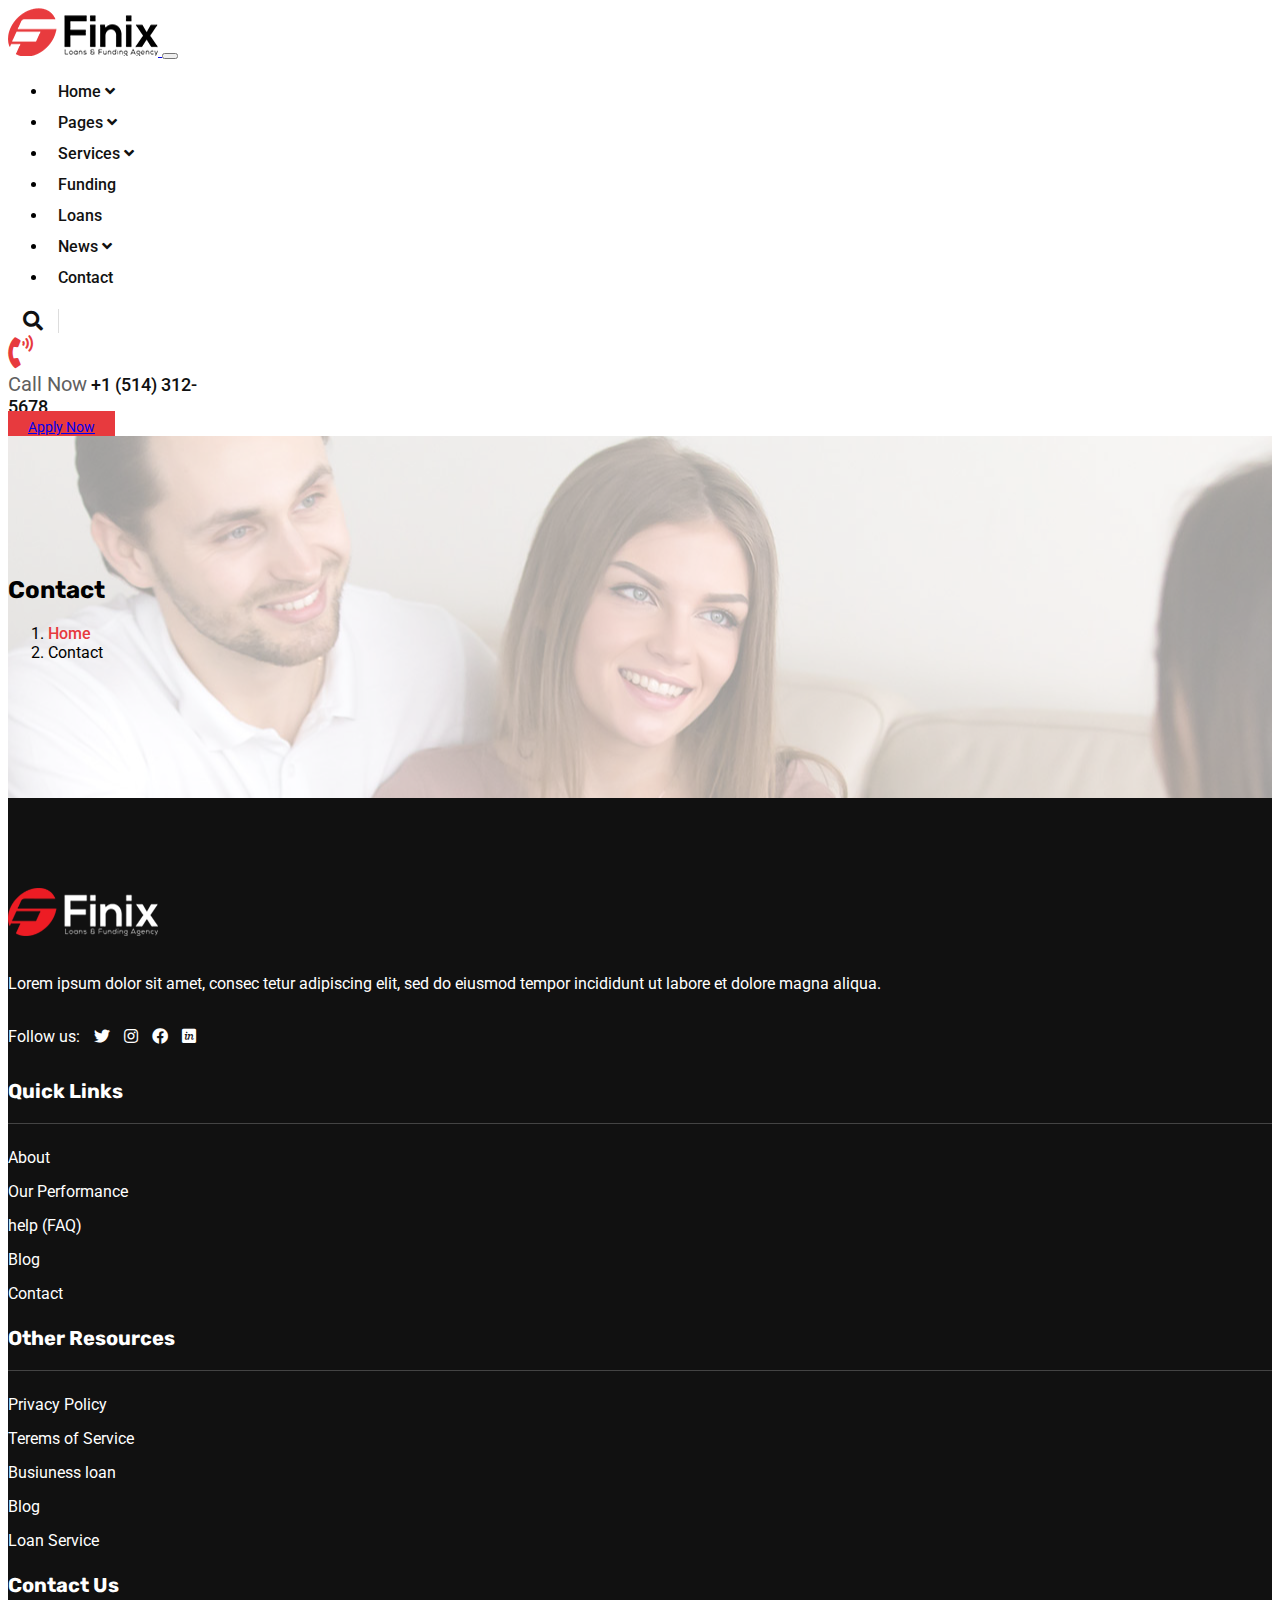
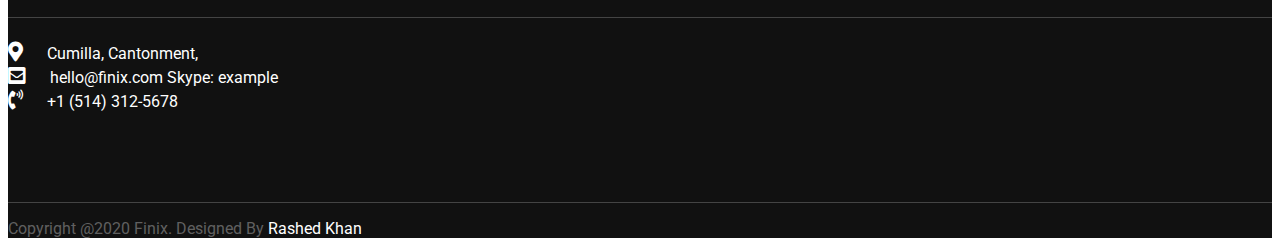
<file: about.html>
<!doctype html>
<html lang="en">
  <head>
    <!-- Required meta tags -->
    <meta charset="utf-8">
    <meta name="viewport" content="width=device-width, initial-scale=1">

    <!-- Fonts -->
    <link rel="preconnect" href="https://fonts.gstatic.com">
<link href="https://fonts.googleapis.com/css2?family=Roboto:ital,wght@0,100;0,300;0,400;0,500;0,700;0,900;1,100;1,400;1,500;1,700;1,900&family=Rubik:ital,wght@0,300;0,400;0,500;0,600;0,700;1,300;1,400;1,500;1,600;1,700&display=swap" rel="stylesheet"> 
<link rel="stylesheet" href="https://cdnjs.cloudflare.com/ajax/libs/font-awesome/5.15.1/css/all.min.css" />


    <!-- Bootstrap CSS -->
    <link rel="stylesheet" href="https://stackpath.bootstrapcdn.com/bootstrap/5.0.0-alpha1/css/bootstrap.min.css" integrity="sha384-r4NyP46KrjDleawBgD5tp8Y7UzmLA05oM1iAEQ17CSuDqnUK2+k9luXQOfXJCJ4I" crossorigin="anonymous">

    <link rel="stylesheet" href="style.css">

    <title>Finix</title>
  </head> 
  <body>
    <nav class="navbar navbar-expand-lg navbar-light bg-light main-header sticky-top">
      <div class="container-fluid">

        <a class="navbar-brand" href="#">
            <img src="img/logo.png" alt="">
        </a>

        <button class="navbar-toggler" type="button" data-toggle="collapse" data-target="#navbarSupportedContent" aria-controls="navbarSupportedContent" aria-expanded="false" aria-label="Toggle navigation">
          <span class="navbar-toggler-icon"></span>
        </button>

        <div class="collapse navbar-collapse" id="navbarSupportedContent">

          <ul class="navbar-nav ml-auto our-primary-menu">
              <li><a href="#">Home <span><i class="fas fa-angle-down"></i></span></a>
                <ul>
                  <li><a href="#">Home One</a></li>
                  <li><a href="#">Home Two</a></li>
                  <li><a href="#">Home Three</a></li>
                </ul>
              </li>
              <li><a href="#">Pages <span><i class="fas fa-angle-down"></i></span></a>
                <ul>
                  <li><a href="#">About</a></li>
                  <li><a href="#">Team</a></li>
                  <li><a href="#">FAQ</a></li>
                  <li><a href="#">Gallery</a></li>
                  <li><a href="#">Loan Calcalutor</a></li>
                  <li><a href="#">Apply Now</a></li>
                  <li><a href="#">Testimonial </a></li>
                  <li><a href="#">Porject</a></li>
                  <li><a href="#">Sing In</a></li>
                  <li><a href="#">Sing Up</a></li>
                  <li><a href="#">Treams & Conditions</a></li>  
                </ul>
              </li>
              <li><a href="#">Services <span><i class="fas fa-angle-down"></i></span></a>
                <ul>
                  <li><a href="#">Services</a></li>
                  <li><a href="#">Services Details</a></li>
                </ul>
              </li>
              <li><a href="#">Funding</a></li>
              <li><a href="#">Loans</a></li>
              <li><a href="#">News <span><i class="fas fa-angle-down"></i></span></a>
                <ul>
                  <li><a href="#">News Grid</a></li>
                  <li><a href="#">News Details</a></li>
                </ul>
              </li>
              <li><a href="#">Contact</a></li>
          </ul>
          <div class="header-info d-flex align-items-center">
              <div class="header-search">
                  <a href="#"> <span><i class="fas fa-search"></i></span> </a>
              </div>
              <div class="header-call clear">
                  <div class="header-call-icon float-left mr-3 h-100">
                      <span> <i class="fas fa-phone-volume"></i> </span>
                  </div>
                  <div class="header-call-info">
                      <span class="d-block">Call Now</span>
                      <a class="d-block" href="tel:+1 (514) 312-5678">+1 (514) 312-5678 </a>
                  </div>
              </div>
              <div class="header-button">
                <a href="#" class="btn btn-primary">Apply Now</a>
              </div>
          </div>
        </div>
      </div>
    </nav>





    <section class="header-breadcrumb">
      <div class="container">
        <div class="row">
          <div class="col-lg-12">
            
            <nav aria-label="breadcrumb" class="text-center">
              <h2>Contact</h2>
              <ol class="breadcrumb justify-content-center bg-transparent">
                <li class="breadcrumb-item"><a href="#">Home</a></li>
                <li class="breadcrumb-item active" aria-current="page">Contact</li>
              </ol>
            </nav>
            
          </div>
        </div>
      </div>
    </section>


    <section class="footer">
      <div class="footer-top">
        <div class="container">
          <div class="row">

            <div class="col-lg-3">
              <div class="footer-widged">
                <img src="img/logo2.png" alt="">
                <p>Lorem ipsum dolor sit amet, consec tetur adipiscing elit, sed do eiusmod tempor incididunt ut labore et dolore magna aliqua.</p>
                <div class="widged-socail">
                  <ul>
                    <li><span>Follow us:</span></li>
                    <li><a href="#"> <i class="fab fa-twitter"></i></a></li>
                     <li><a href="#"><i class="fab fa-instagram"></i></a></li>
                     <li><a href="#"><i class="fab fa-facebook"></i></a></li>
                     <li><a href="#"><i class="fab fa-invision"></i></a></li>
                  </ul>
                </div>
              </div>
            </div>

            <div class="col-lg-3">
              <div class="footer-widged">
               <h3>Quick Links</h3>
               <ul>
                 <li><a href="#">About</a></li>
                 <li><a href="#">Our Performance</a></li>
                 <li><a href="#">help (FAQ) </a></li>
                 <li><a href="#">Blog</a></li>
                 <li><a href="#">Contact</a></li>
               </ul>
              </div>
            </div>

            <div class="col-lg-3">
              <div class="footer-widged">
               <h3>Other Resources</h3>
               <ul>
                 <li><a href="#">Privacy Policy</a></li>
                 <li><a href="#">Terems of Service</a></li>
                 <li><a href="#">Busiuness loan</a></li>
                 <li><a href="#">Blog</a></li>
                 <li><a href="#">Loan Service</a></li>
               </ul>
              </div>
            </div>

            <div class="col-lg-3">
              <div class="footer-widged">
               <h3>Contact Us</h3>
               <div class="footer-contact">
                 <div class="footer-contact-item d-flex">
                   <span><i class="fas fa-map-marker-alt"></i></span>
                   <a href="#">Cumilla, Cantonment, </a>
                 </div>

                 <div class="footer-contact-item d-flex">
                  <span><i class="fas fa-envelope-square"></i></span>
                  <a href="hello@finix.comSkype: example">hello@finix.com Skype: example </a>
                </div>

                <div class="footer-contact-item ">
                  <span><i class="fas fa-phone-volume"></i></span>
                  <a href="tel:+1 (514)312-5678">+1 (514) 312-5678</a>
                </div>

               </div>
              </div>
            </div>

          </div>
        </div>
      </div>
      <div class="footer-bottom text-center py-4">
        <div class="container">
          <div class="row">
            <div class="col-lg-12">
              <div class="footer-copy-right">
                <p>Copyright @2020 Finix. Designed By <a href="#">Rashed  Khan</a></p>
              </div>
            </div>
          </div>
        </div>
      </div>
    </section>


  
    
    <!-- Optional JavaScript -->
    <!-- Popper.js first, then Bootstrap JS -->
    <script src="https://cdn.jsdelivr.net/npm/popper.js@1.16.0/dist/umd/popper.min.js" integrity="sha384-Q6E9RHvbIyZFJoft+2mJbHaEWldlvI9IOYy5n3zV9zzTtmI3UksdQRVvoxMfooAo" crossorigin="anonymous"></script>
    <script src="https://stackpath.bootstrapcdn.com/bootstrap/5.0.0-alpha1/js/bootstrap.min.js" integrity="sha384-oesi62hOLfzrys4LxRF63OJCXdXDipiYWBnvTl9Y9/TRlw5xlKIEHpNyvvDShgf/" crossorigin="anonymous"></script>
  </body>
</html>
</file>
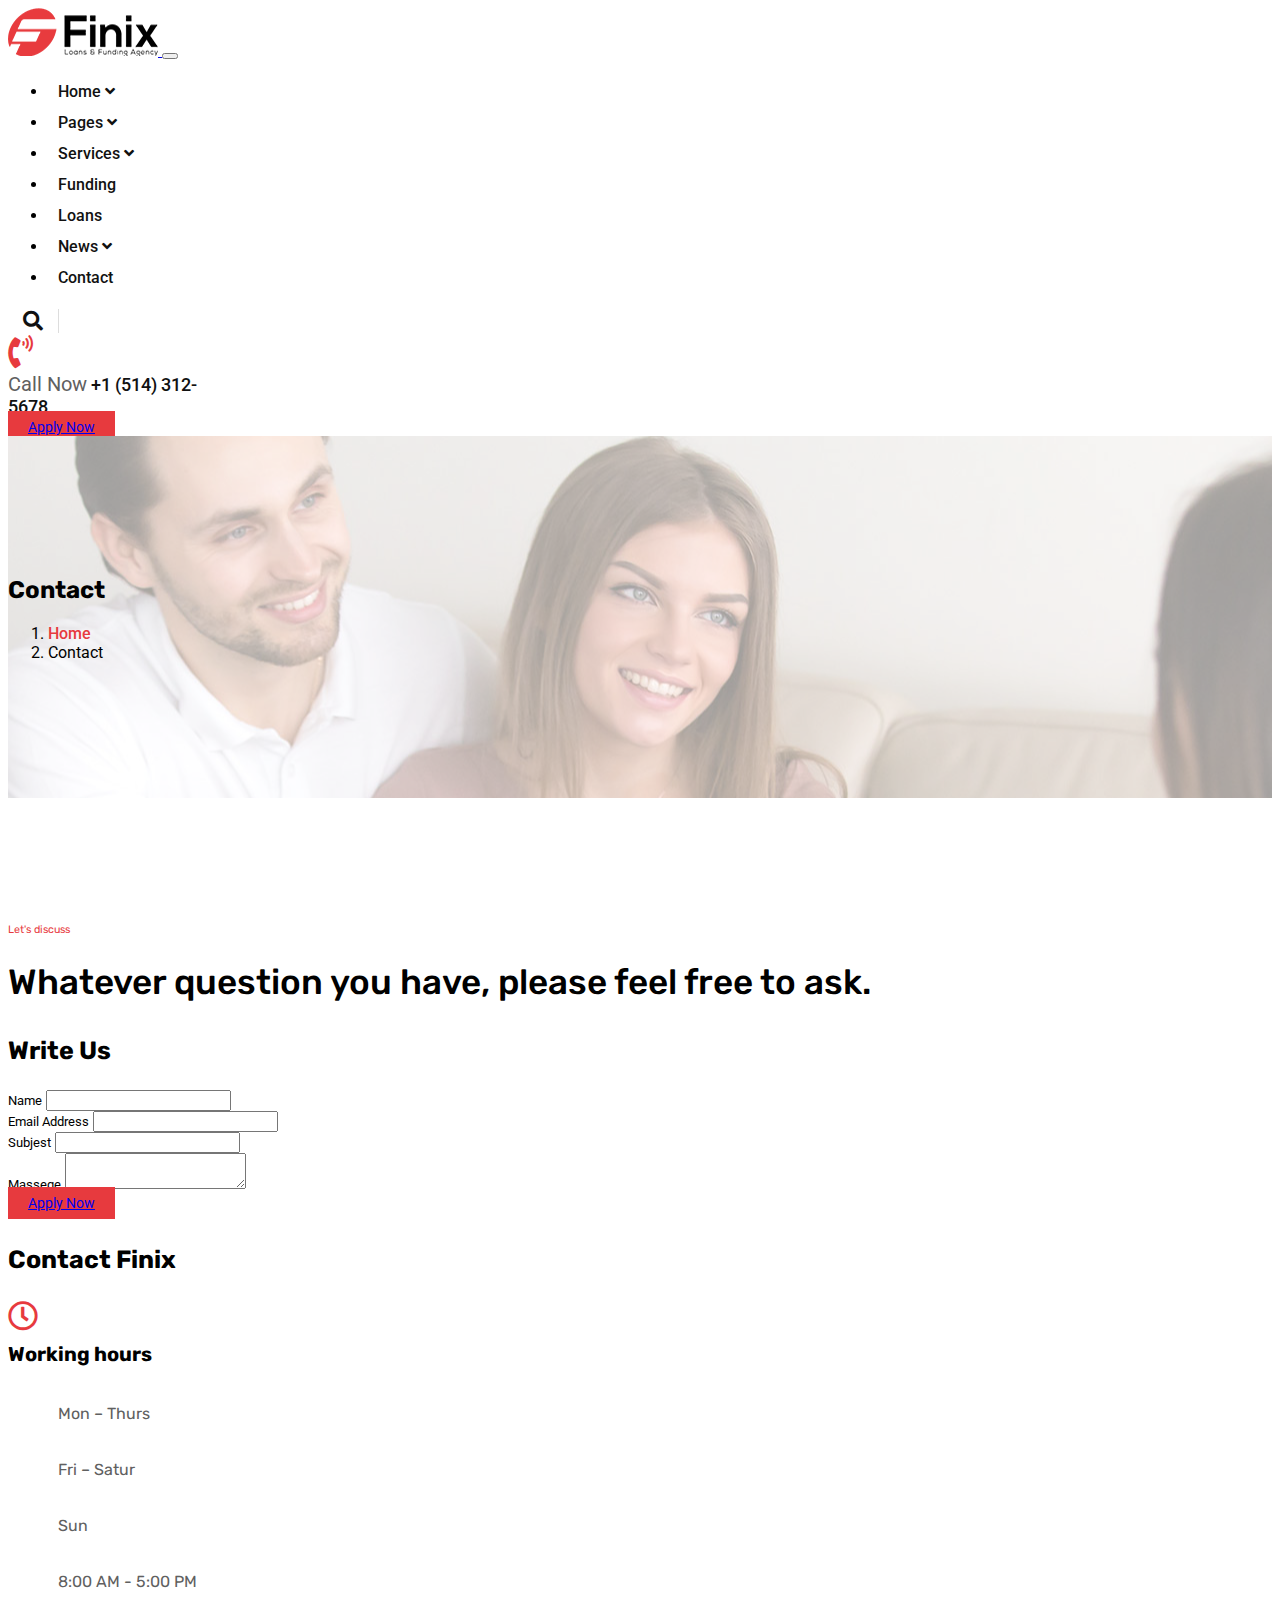
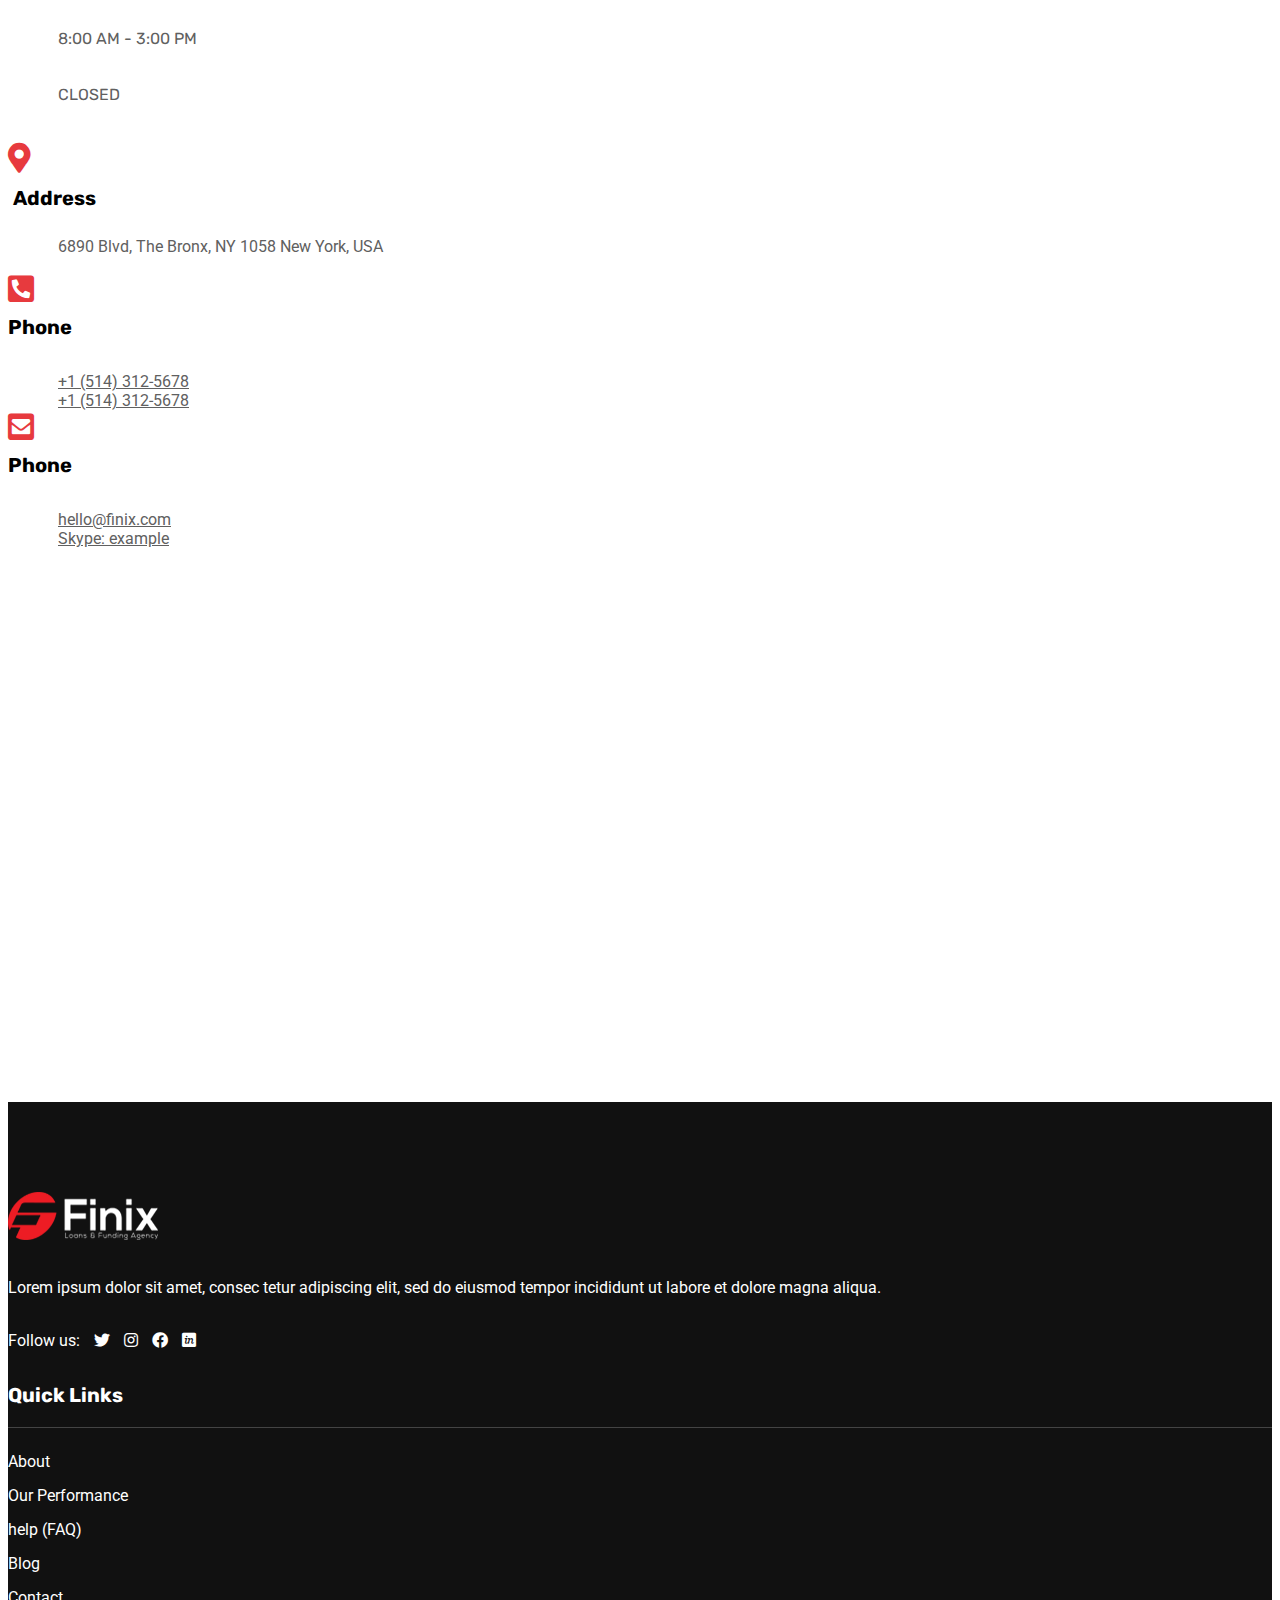
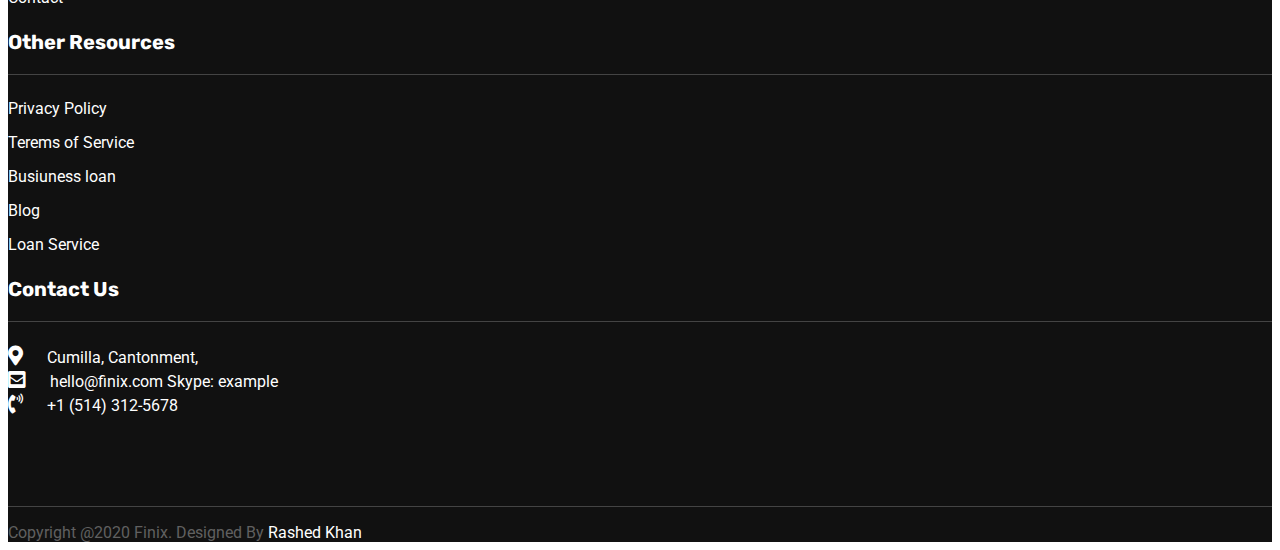
<file: contact.html>
<!doctype html>
<html lang="en">
  <head>
    <!-- Required meta tags -->
    <meta charset="utf-8">
    <meta name="viewport" content="width=device-width, initial-scale=1">

    <!-- Fonts -->
    <link rel="preconnect" href="https://fonts.gstatic.com">
<link href="https://fonts.googleapis.com/css2?family=Roboto:ital,wght@0,100;0,300;0,400;0,500;0,700;0,900;1,100;1,400;1,500;1,700;1,900&family=Rubik:ital,wght@0,300;0,400;0,500;0,600;0,700;1,300;1,400;1,500;1,600;1,700&display=swap" rel="stylesheet"> 
<link rel="stylesheet" href="https://cdnjs.cloudflare.com/ajax/libs/font-awesome/5.15.1/css/all.min.css" />


    <!-- Bootstrap CSS -->
    <link rel="stylesheet" href="https://stackpath.bootstrapcdn.com/bootstrap/5.0.0-alpha1/css/bootstrap.min.css" integrity="sha384-r4NyP46KrjDleawBgD5tp8Y7UzmLA05oM1iAEQ17CSuDqnUK2+k9luXQOfXJCJ4I" crossorigin="anonymous">

    <link rel="stylesheet" href="style.css">

    <title>Finix</title>
  </head> 
  <body>
    <nav class="navbar navbar-expand-lg navbar-light bg-light main-header sticky-top">
      <div class="container-fluid">

        <a class="navbar-brand" href="#">
            <img src="img/logo.png" alt="">
        </a>

        <button class="navbar-toggler" type="button" data-toggle="collapse" data-target="#navbarSupportedContent" aria-controls="navbarSupportedContent" aria-expanded="false" aria-label="Toggle navigation">
          <span class="navbar-toggler-icon"></span>
        </button>

        <div class="collapse navbar-collapse" id="navbarSupportedContent">

          <ul class="navbar-nav ml-auto our-primary-menu">
              <li><a href="#">Home <span><i class="fas fa-angle-down"></i></span></a>
                <ul>
                  <li><a href="#">Home One</a></li>
                  <li><a href="#">Home Two</a></li>
                  <li><a href="#">Home Three</a></li>
                </ul>
              </li>
              <li><a href="#">Pages <span><i class="fas fa-angle-down"></i></span></a>
                <ul>
                  <li><a href="#">About</a></li>
                  <li><a href="#">Team</a></li>
                  <li><a href="#">FAQ</a></li>
                  <li><a href="#">Gallery</a></li>
                  <li><a href="#">Loan Calcalutor</a></li>
                  <li><a href="#">Apply Now</a></li>
                  <li><a href="#">Testimonial </a></li>
                  <li><a href="#">Porject</a></li>
                  <li><a href="#">Sing In</a></li>
                  <li><a href="#">Sing Up</a></li>
                  <li><a href="#">Treams & Conditions</a></li>  
                </ul>
              </li>
              <li><a href="#">Services <span><i class="fas fa-angle-down"></i></span></a>
                <ul>
                  <li><a href="#">Services</a></li>
                  <li><a href="#">Services Details</a></li>
                </ul>
              </li>
              <li><a href="#">Funding</a></li>
              <li><a href="#">Loans</a></li>
              <li><a href="#">News <span><i class="fas fa-angle-down"></i></span></a>
                <ul>
                  <li><a href="#">News Grid</a></li>
                  <li><a href="#">News Details</a></li>
                </ul>
              </li>
              <li><a href="#">Contact</a></li>
          </ul>
          <div class="header-info d-flex align-items-center">
              <div class="header-search">
                  <a href="#"> <span><i class="fas fa-search"></i></span> </a>
              </div>
              <div class="header-call clear">
                  <div class="header-call-icon float-left mr-3 h-100">
                      <span> <i class="fas fa-phone-volume"></i> </span>
                  </div>
                  <div class="header-call-info">
                      <span class="d-block">Call Now</span>
                      <a class="d-block" href="tel:+1 (514) 312-5678">+1 (514) 312-5678 </a>
                  </div>
              </div>
              <div class="header-button">
                <a href="#" class="btn btn-primary">Apply Now</a>
              </div>
          </div>
        </div>
      </div>
    </nav>





    <section class="header-breadcrumb">
      <div class="container">
        <div class="row">
          <div class="col-lg-12">
            
            <nav aria-label="breadcrumb" class="text-center">
              <h2>Contact</h2>
              <ol class="breadcrumb justify-content-center bg-transparent">
                <li class="breadcrumb-item"><a href="#">Home</a></li>
                <li class="breadcrumb-item active" aria-current="page">Contact</li>
              </ol>
            </nav>
            
          </div>
        </div>
      </div>
    </section>





    <Section class="contact-area">
      <div class="container">
        <div class="row">
          <div class="col-lg-8 m-auto">
            <div class="finix-text text-center mb-5">
              <h6>Let's discuss</h6>
              <h2>Whatever question you have, please feel free to ask.</h2>
            </div>
          </div>
        </div>
        <div class="row">
          <div class="col-lg-7">
            <div class="contact-area-text">
              <h4>Write Us</h4>
            </div>
            <div class="row">

             <div class="col-lg-6">
               <div class="contact-area-form">
                 <div class="form-group mb-2">
                   <label for=""></label>
                   <small id="helpId" class="form-text text-muted">Name</small>
                   <input type="text" class="form-control" name="" id="" aria-describedby="helpId" placeholder="">
                 </div>
               </div>
             </div>

             <div class="col-lg-6">
              <div class="contact-area-form">
                <div class="form-group">
                  <label for=""></label>
                  <small id="helpId" class="form-text text-muted"> Email Address</small>
                  <input type="text" class="form-control" name="" id="" aria-describedby="helpId" placeholder="">
                </div>
              </div>
            </div>

            <div class="col-lg-12">
              <div class="form-group mb-2">
                <label for=""></label>
                <small id="helpId" class="form-text text-muted"> Subjest</small>
                <input type="text" class="form-control" name="" id="" aria-describedby="helpId" placeholder="">
              </div>
              <small id="helpId" class="form-text text-muted ">Massege</small>
              <textarea class="form-control mb-3 py-5" name="" id=""></textarea>
              <div class="header-button">
                <a href="#" class="btn btn-primary ">Apply Now</a>
              </div>
            </div>
            </div>
          </div>
          <div class="col-lg-5">
            <div class="contact-right-text">
              <h4>Contact Finix</h4>
            </div>
            <div class="contact-item d-flex">
              <span><i class="far fa-clock"></i></span>
              <h5>Working hours</h5>
            </div>
            <div class="row">
              <div class="col-lg-6">
                <div class="contact-item-time">
                  <h6>Mon – Thurs </h6>
                  <h6>Fri – Satur </h6>
                  <h6>Sun </h6>
            </div>
            </div>
             <div class="col-lg-6">
              <div class="contact-item-time">
                <h6>8:00 AM - 5:00 PM</h6>
                <h6>8:00 AM - 3:00 PM </h6>
                <h6>CLOSED</h6>
             </div>
          </div>
        </div>
       
        <div class="contact-item d-flex">
          <span><i class="fas fa-map-marker-alt"></i></span>
          <h4>Address</h4>
        </div>
        <div class="contact-item-location">
          <p>6890 Blvd, The Bronx, NY 1058 New York, USA</p>
        </div>

        <div class="contact-item d-flex">
          <span><i class="fas fa-phone-square-alt"></i></span>
          <h5>Phone</h5>
        </div>
        <div class="contact-item-location">
          <a href="tel:+1 (514) 312-5678">+1 (514) 312-5678</a></br>
          <a href="tel:+1 (514) 312-5678">+1 (514) 312-5678</a>
        </div>
        <div class="contact-item d-flex">
          <span><i class="fas fa-envelope-square"></i></span>
          <h5>Phone</h5>
        </div>
        <div class="contact-item-location">
          <a href="mailto:hello@finix.com">hello@finix.com</a></br>
          <a href="#">Skype: example</a>
        </div>
      </div>
    </Section>





    <section class="map-section">
      <div class="container">
        <div class="row">
          <div class="col-lg-12">
            <div class="place-map text-center">
              <span><iframe src="https://www.google.com/maps/embed?pb=!1m18!1m12!1m3!1d3659.487302238996!2d91.11627354965971!3d23.4789512049355!2m3!1f0!2f0!3f0!3m2!1i1024!2i768!4f13.1!3m3!1m2!1s0x37547b1a41fcf2c1%3A0x6d818caf0c87bc75!2sCumilla%20Cantonment!5e0!3m2!1sen!2sbd!4v1608552113551!5m2!1sen!2sbd" width="100%" height="450" frameborder="0" style="border:0;" allowfullscreen="" aria-hidden="false" tabindex="0"></iframe></span>
            </div>
          </div>
        </div>
      </div>
    </section>


    


    <section class="footer">
      <div class="footer-top">
        <div class="container">
          <div class="row">

            <div class="col-lg-3">
              <div class="footer-widged">
                <img src="img/logo2.png" alt="">
                <p>Lorem ipsum dolor sit amet, consec tetur adipiscing elit, sed do eiusmod tempor incididunt ut labore et dolore magna aliqua.</p>
                <div class="widged-socail">
                  <ul>
                    <li><span>Follow us:</span></li>
                    <li><a href="#"> <i class="fab fa-twitter"></i></a></li>
                     <li><a href="#"><i class="fab fa-instagram"></i></a></li>
                     <li><a href="#"><i class="fab fa-facebook"></i></a></li>
                     <li><a href="#"><i class="fab fa-invision"></i></a></li>
                  </ul>
                </div>
              </div>
            </div>

            <div class="col-lg-3">
              <div class="footer-widged">
               <h3>Quick Links</h3>
               <ul>
                 <li><a href="#">About</a></li>
                 <li><a href="#">Our Performance</a></li>
                 <li><a href="#">help (FAQ) </a></li>
                 <li><a href="#">Blog</a></li>
                 <li><a href="#">Contact</a></li>
               </ul>
              </div>
            </div>

            <div class="col-lg-3">
              <div class="footer-widged">
               <h3>Other Resources</h3>
               <ul>
                 <li><a href="#">Privacy Policy</a></li>
                 <li><a href="#">Terems of Service</a></li>
                 <li><a href="#">Busiuness loan</a></li>
                 <li><a href="#">Blog</a></li>
                 <li><a href="#">Loan Service</a></li>
               </ul>
              </div>
            </div>

            <div class="col-lg-3">
              <div class="footer-widged">
               <h3>Contact Us</h3>
               <div class="footer-contact">
                 <div class="footer-contact-item d-flex">
                   <span><i class="fas fa-map-marker-alt"></i></span>
                   <a href="#">Cumilla, Cantonment, </a>
                 </div>

                 <div class="footer-contact-item d-flex">
                  <span><i class="fas fa-envelope-square"></i></span>
                  <a href="hello@finix.comSkype: example">hello@finix.com Skype: example </a>
                </div>

                <div class="footer-contact-item ">
                  <span><i class="fas fa-phone-volume"></i></span>
                  <a href="tel:+1 (514)312-5678">+1 (514) 312-5678</a>
                </div>

               </div>
              </div>
            </div>

          </div>
        </div>
      </div>
      <div class="footer-bottom text-center py-4">
        <div class="container">
          <div class="row">
            <div class="col-lg-12">
              <div class="footer-copy-right">
                <p>Copyright @2020 Finix. Designed By <a href="#">Rashed  Khan</a></p>
              </div>
            </div>
          </div>
        </div>
      </div>
    </section>


  
    
    <!-- Optional JavaScript -->
    <!-- Popper.js first, then Bootstrap JS -->
    <script src="https://cdn.jsdelivr.net/npm/popper.js@1.16.0/dist/umd/popper.min.js" integrity="sha384-Q6E9RHvbIyZFJoft+2mJbHaEWldlvI9IOYy5n3zV9zzTtmI3UksdQRVvoxMfooAo" crossorigin="anonymous"></script>
    <script src="https://stackpath.bootstrapcdn.com/bootstrap/5.0.0-alpha1/js/bootstrap.min.js" integrity="sha384-oesi62hOLfzrys4LxRF63OJCXdXDipiYWBnvTl9Y9/TRlw5xlKIEHpNyvvDShgf/" crossorigin="anonymous"></script>
  </body>
</html>
</file>
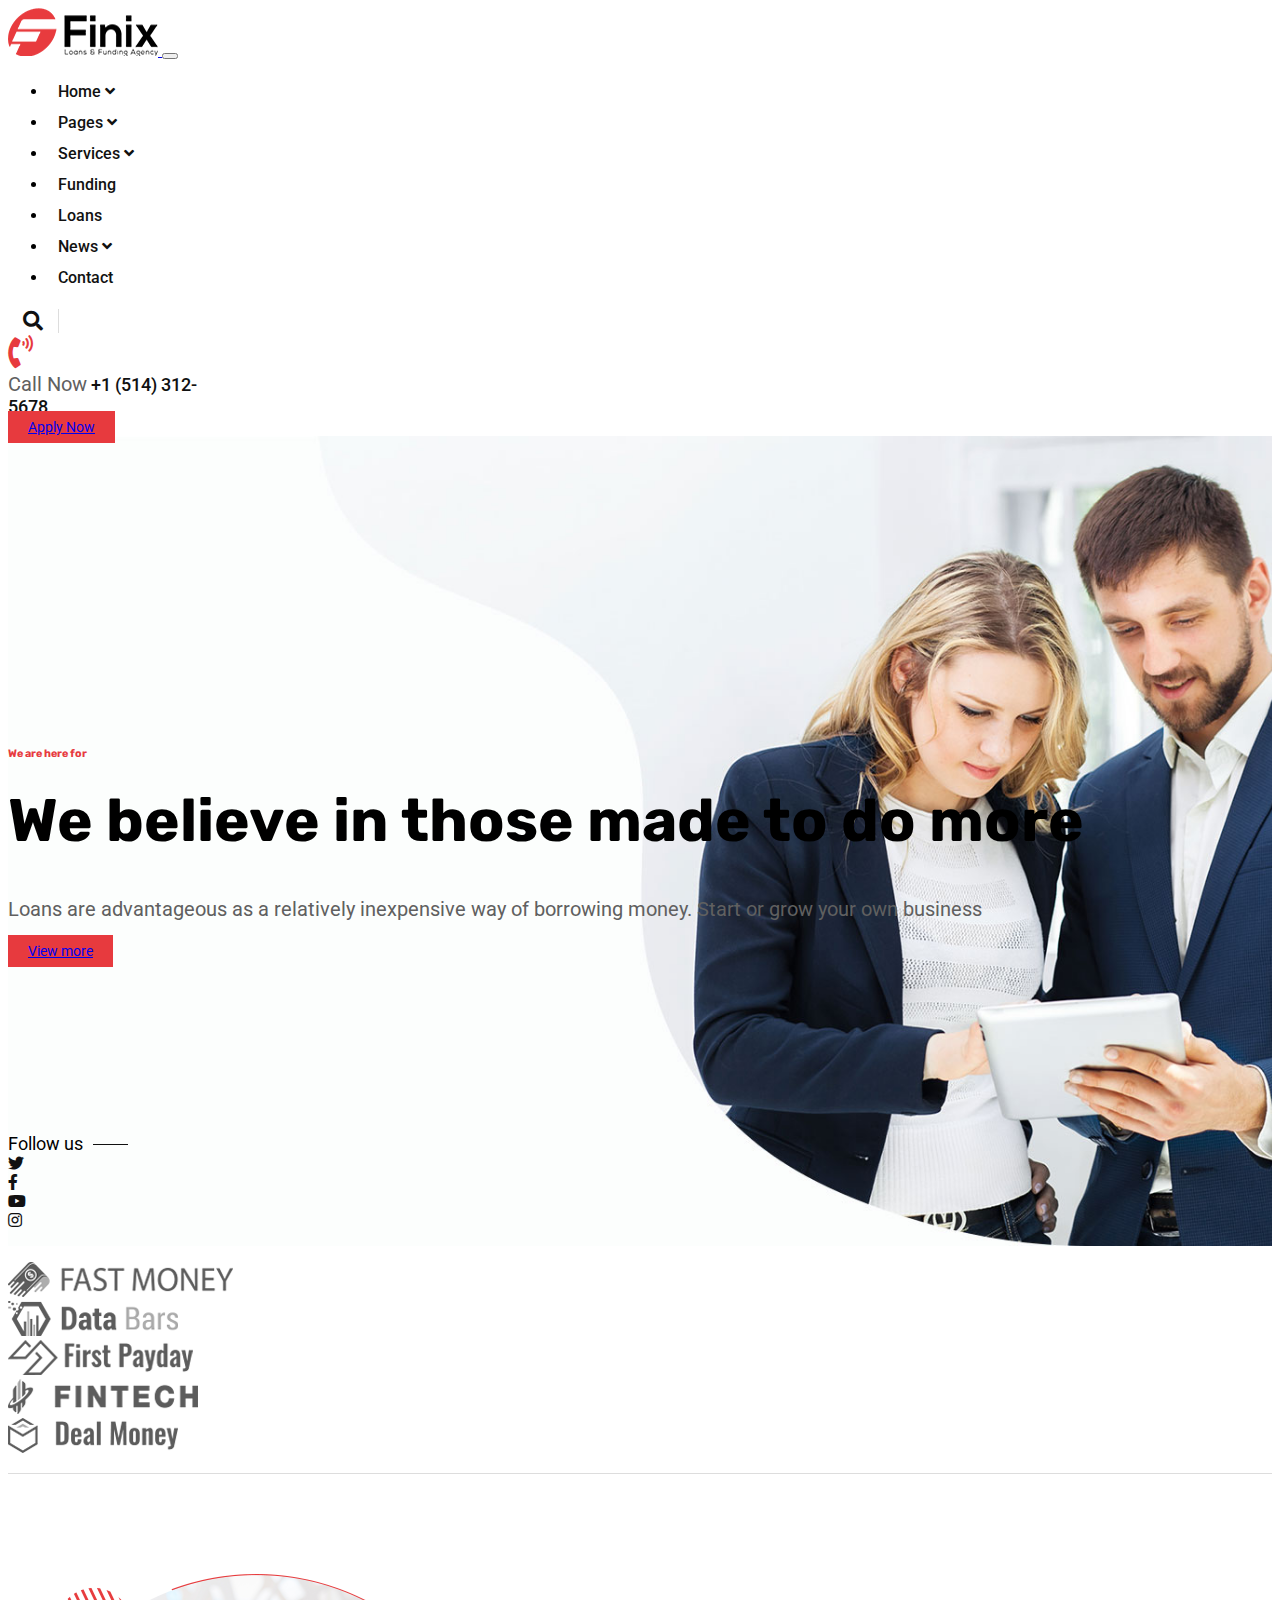
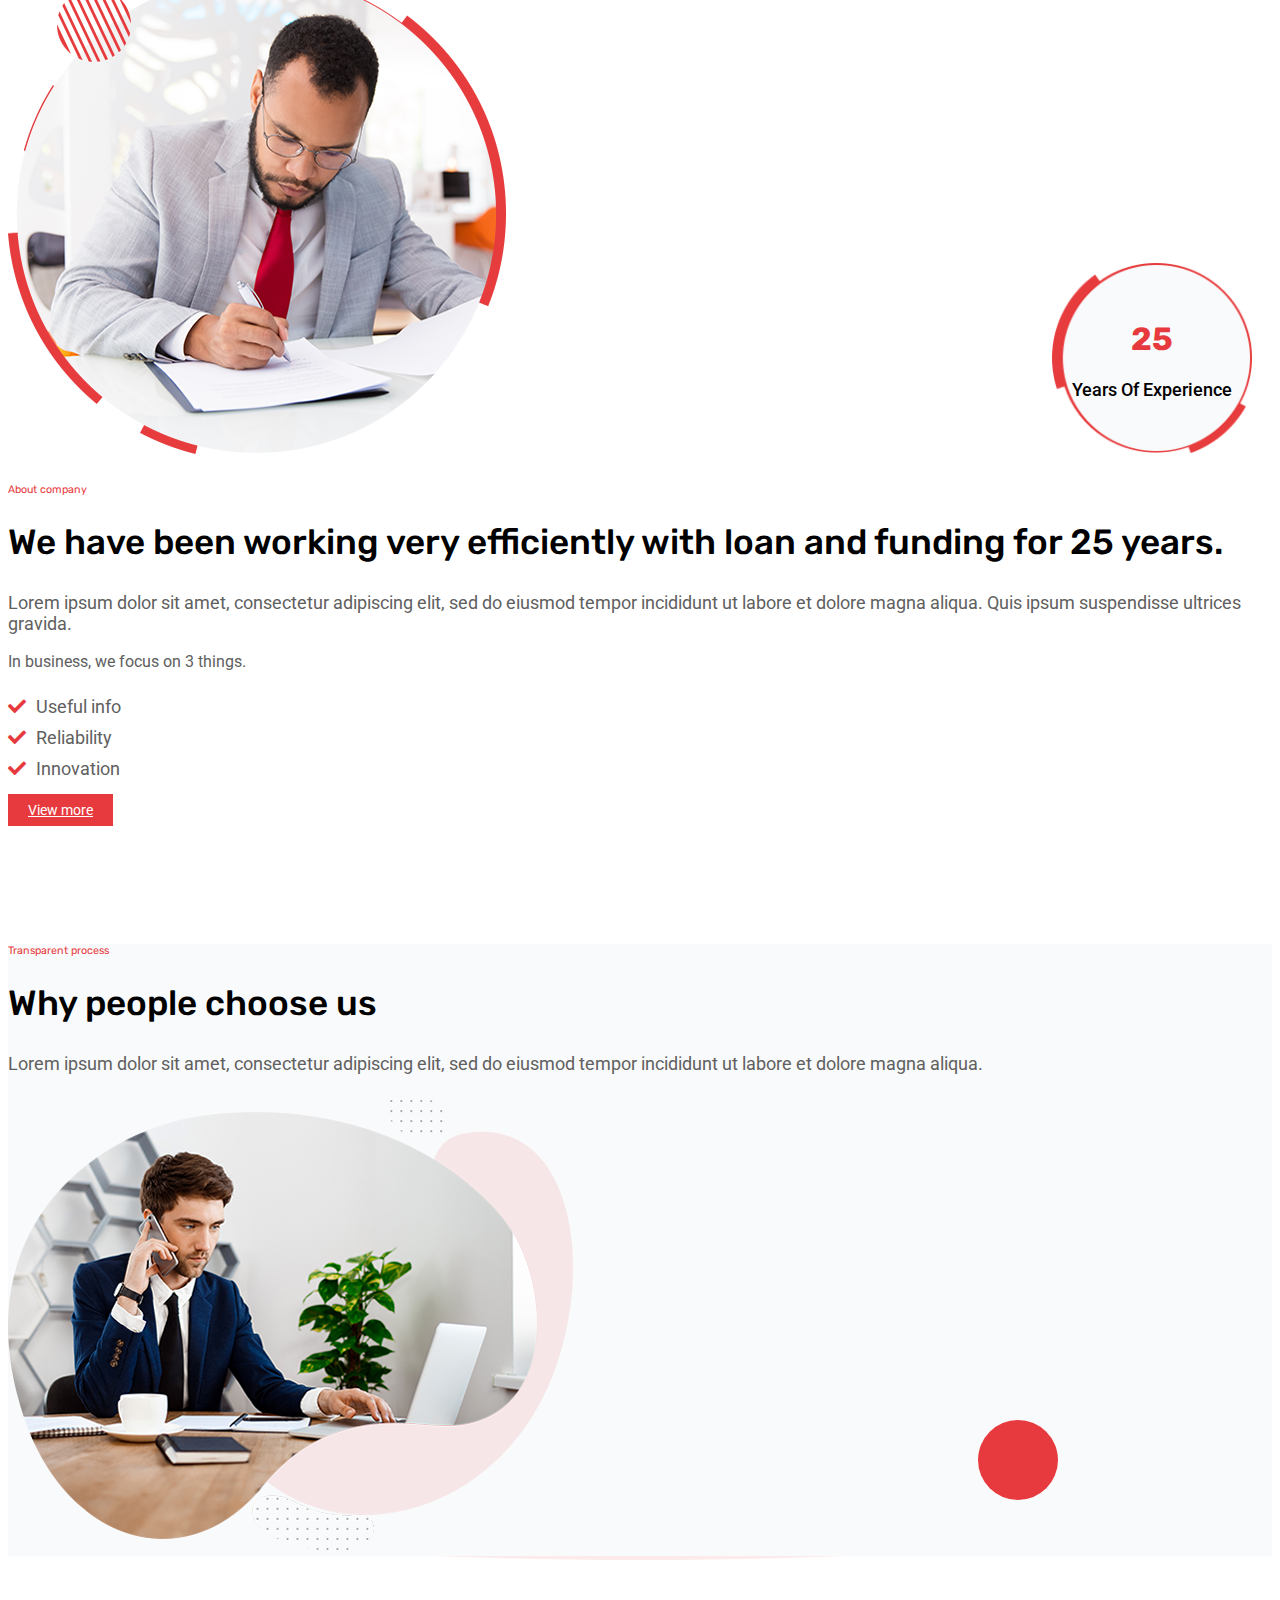
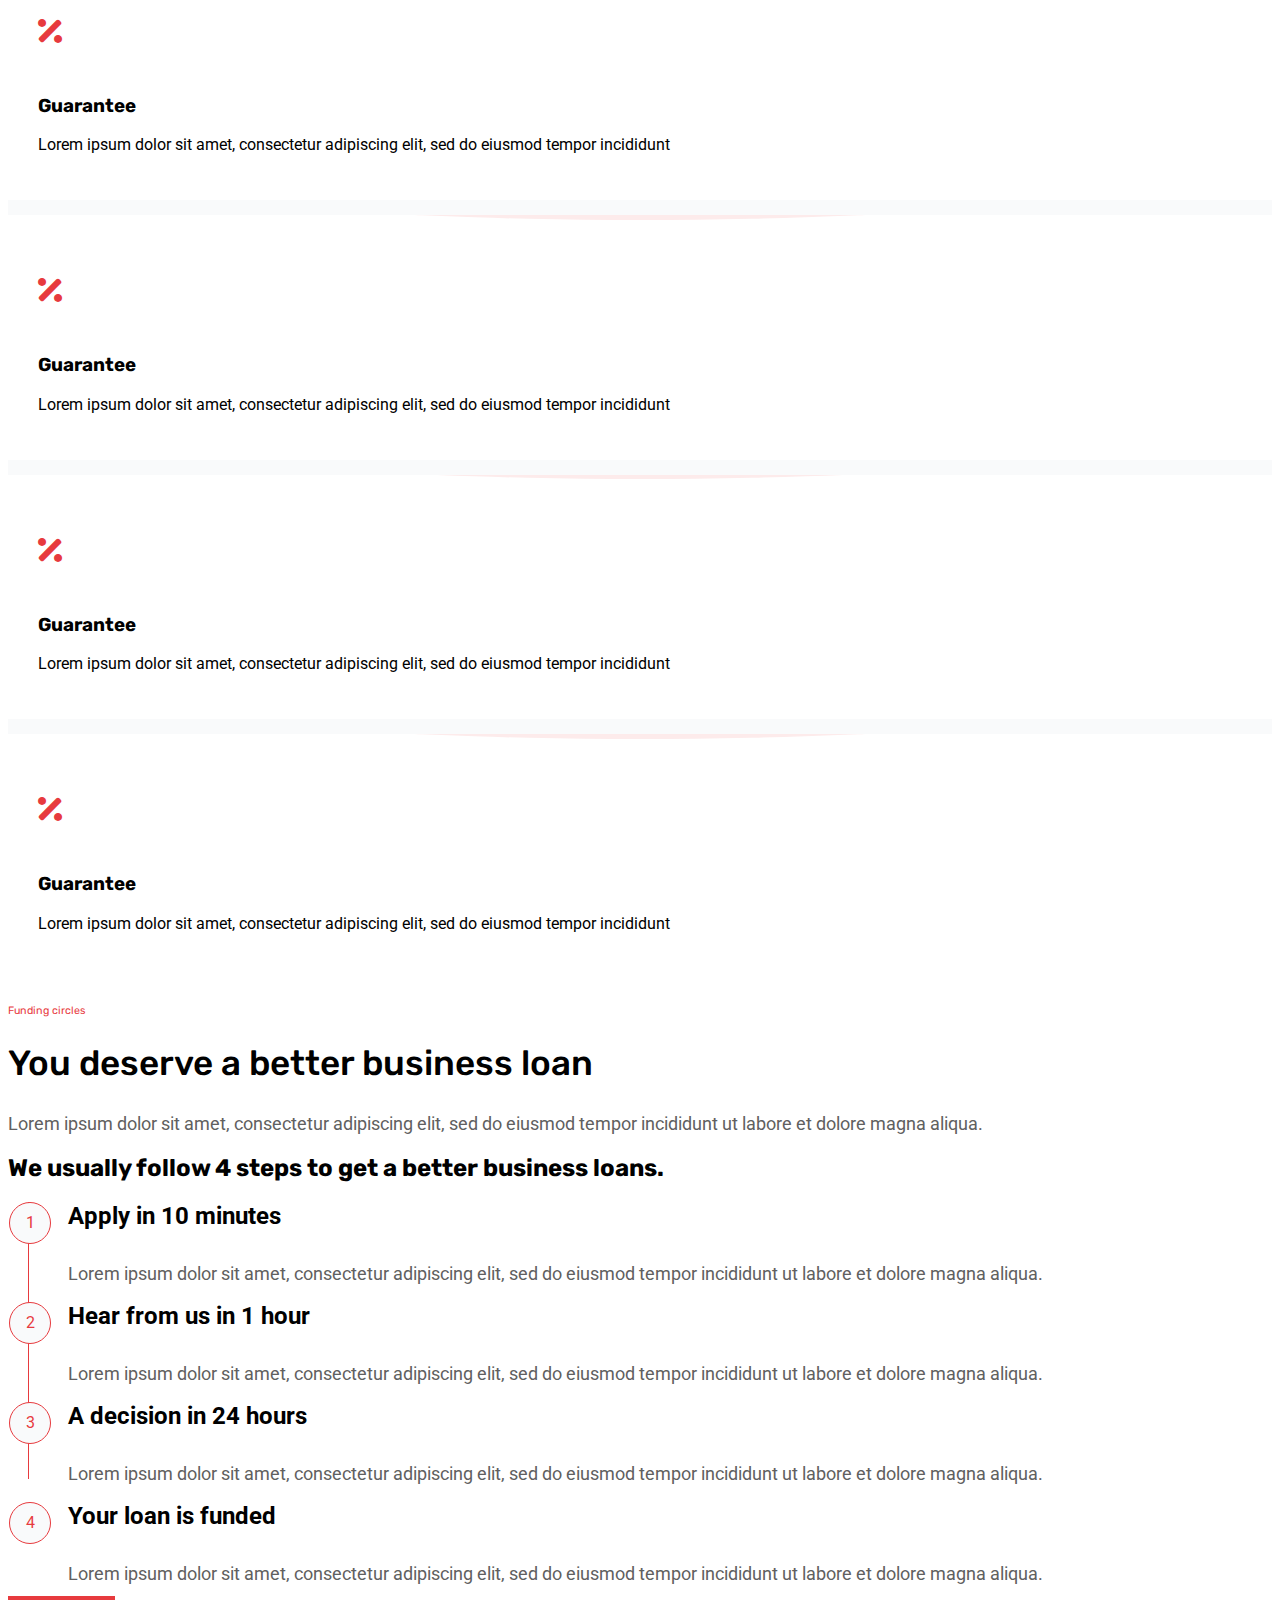
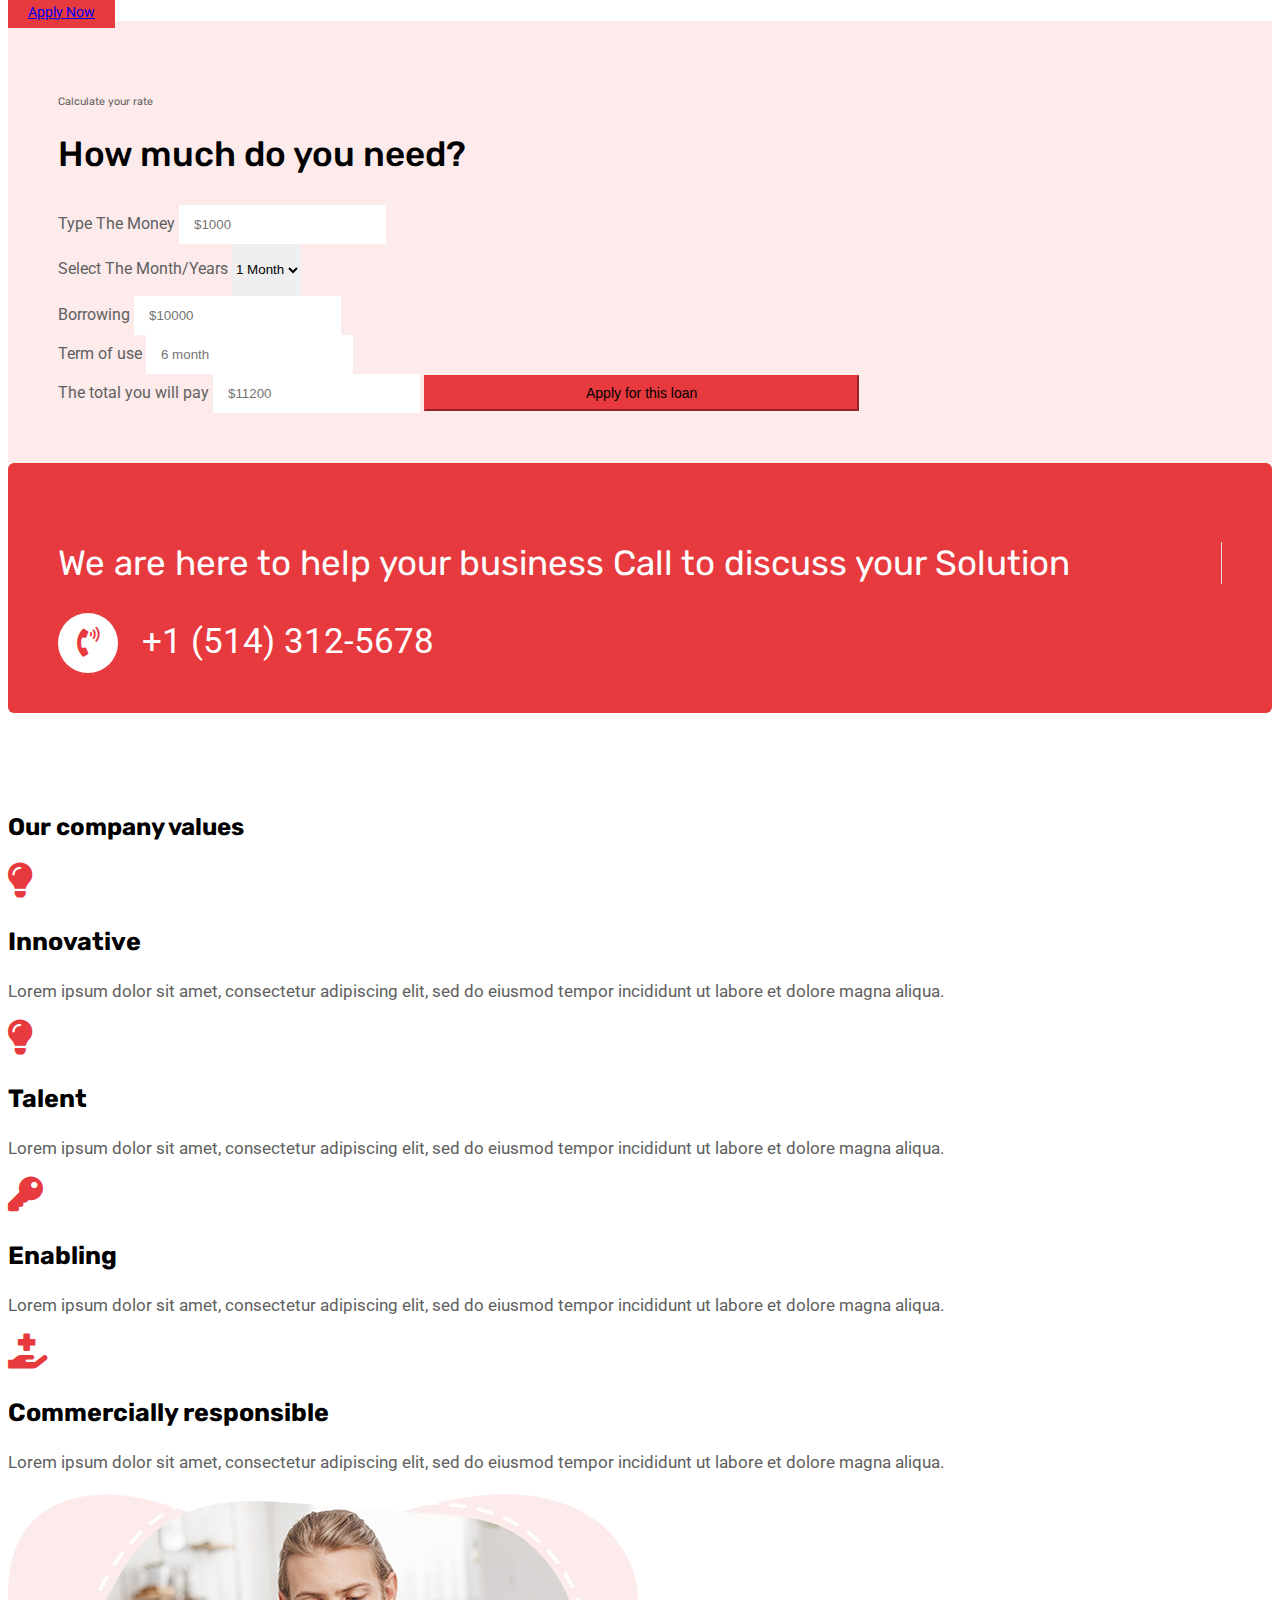
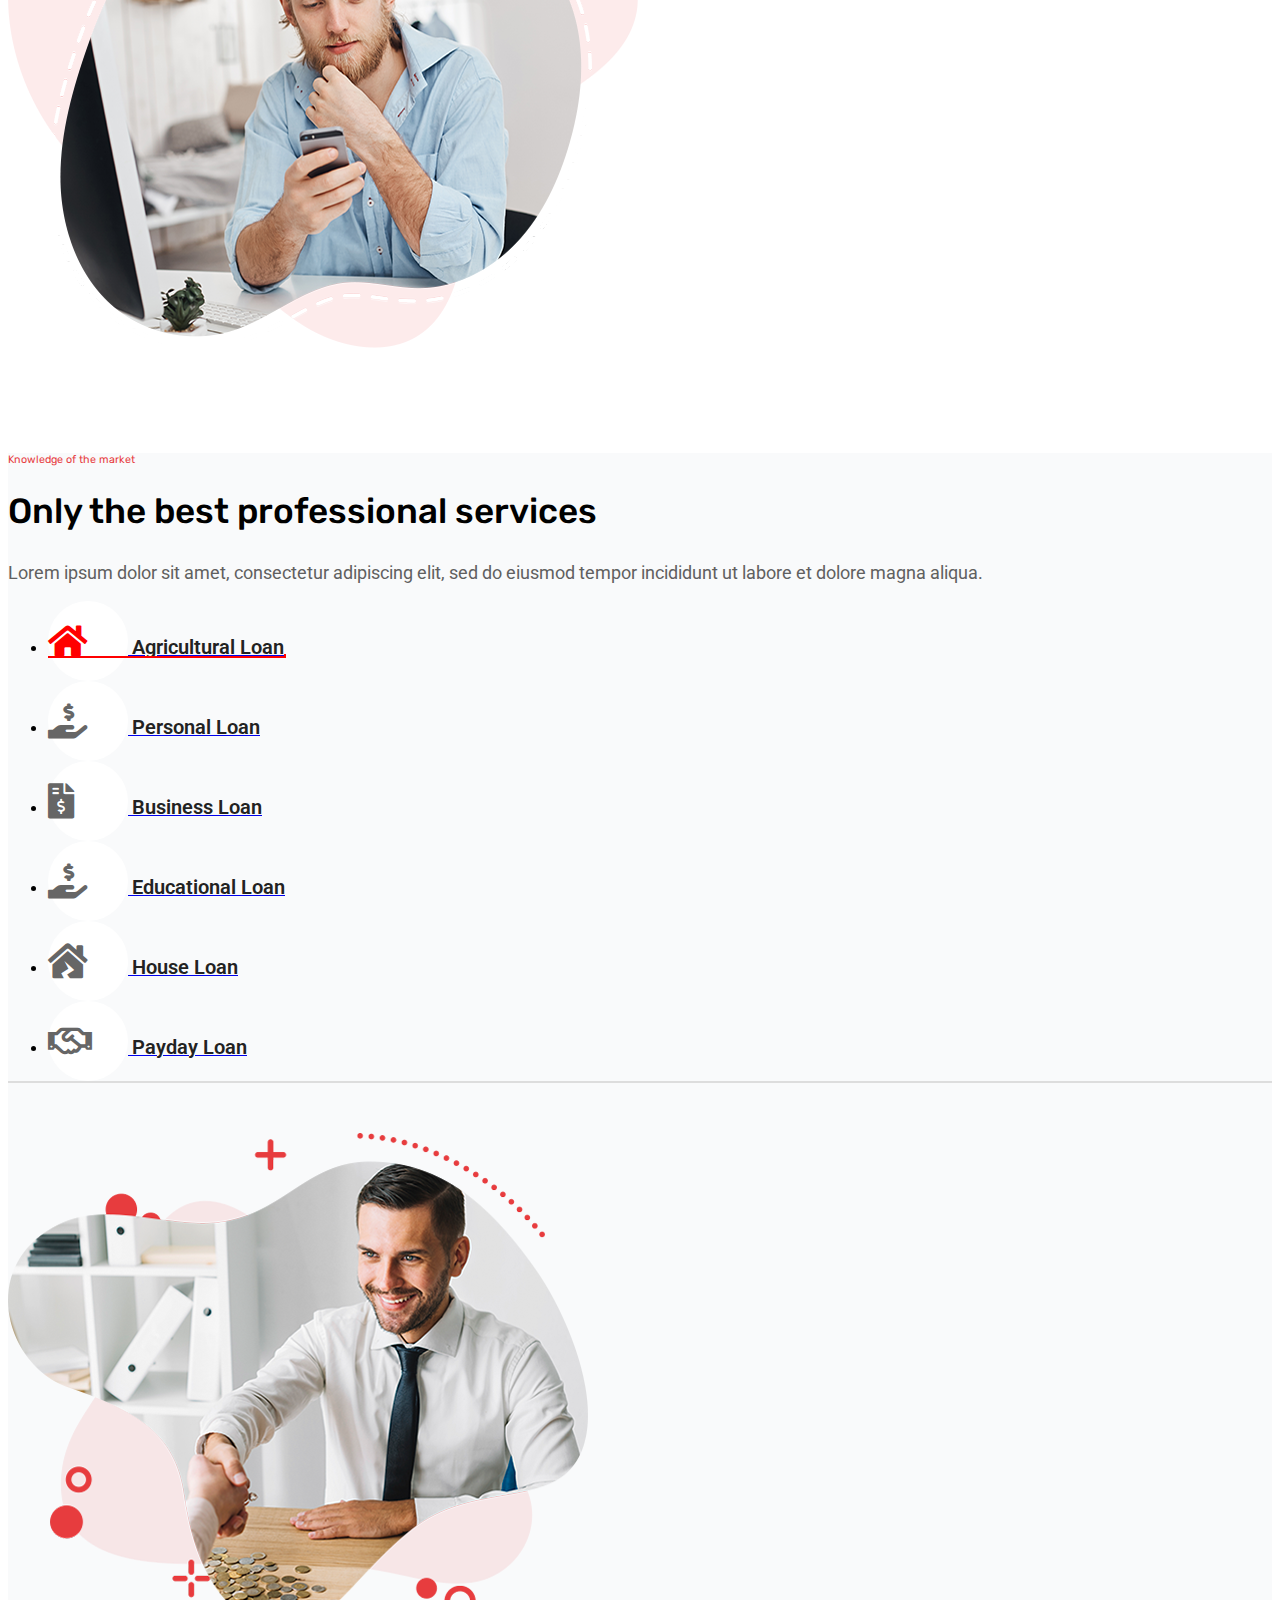
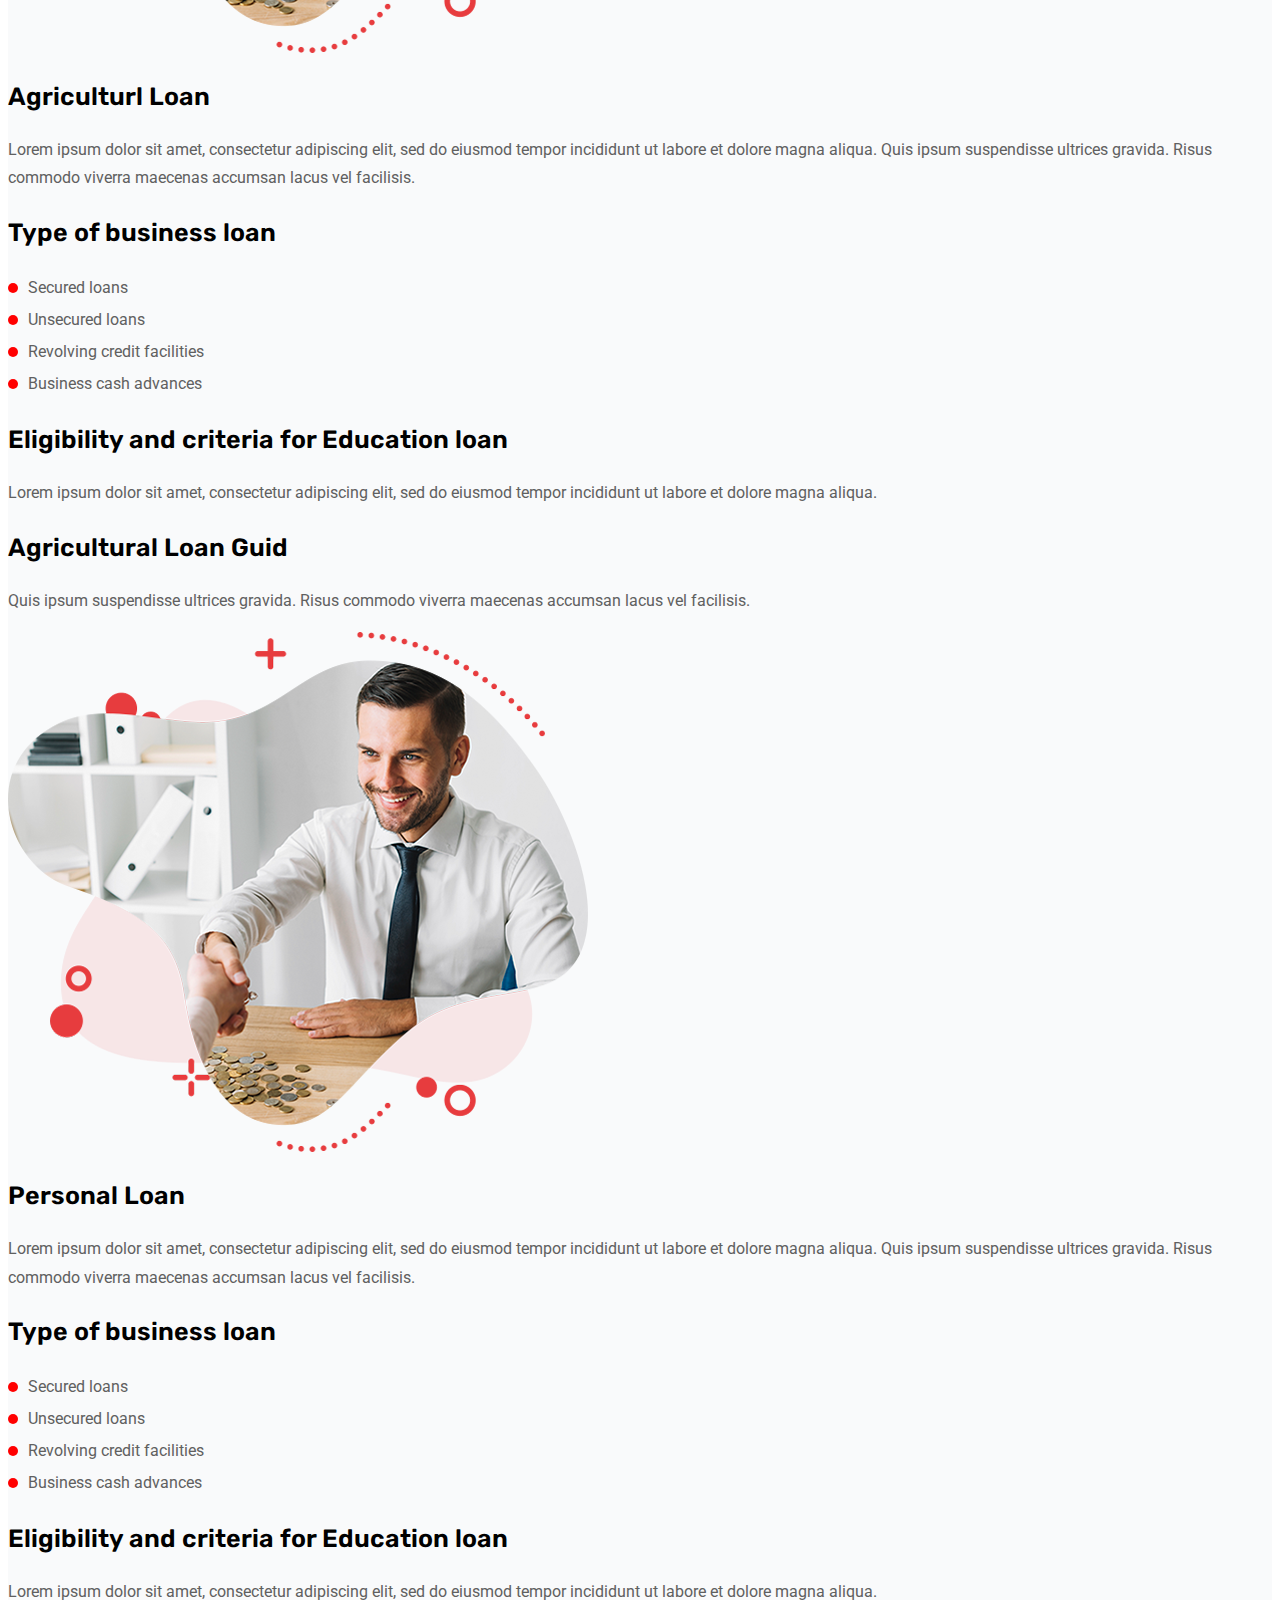
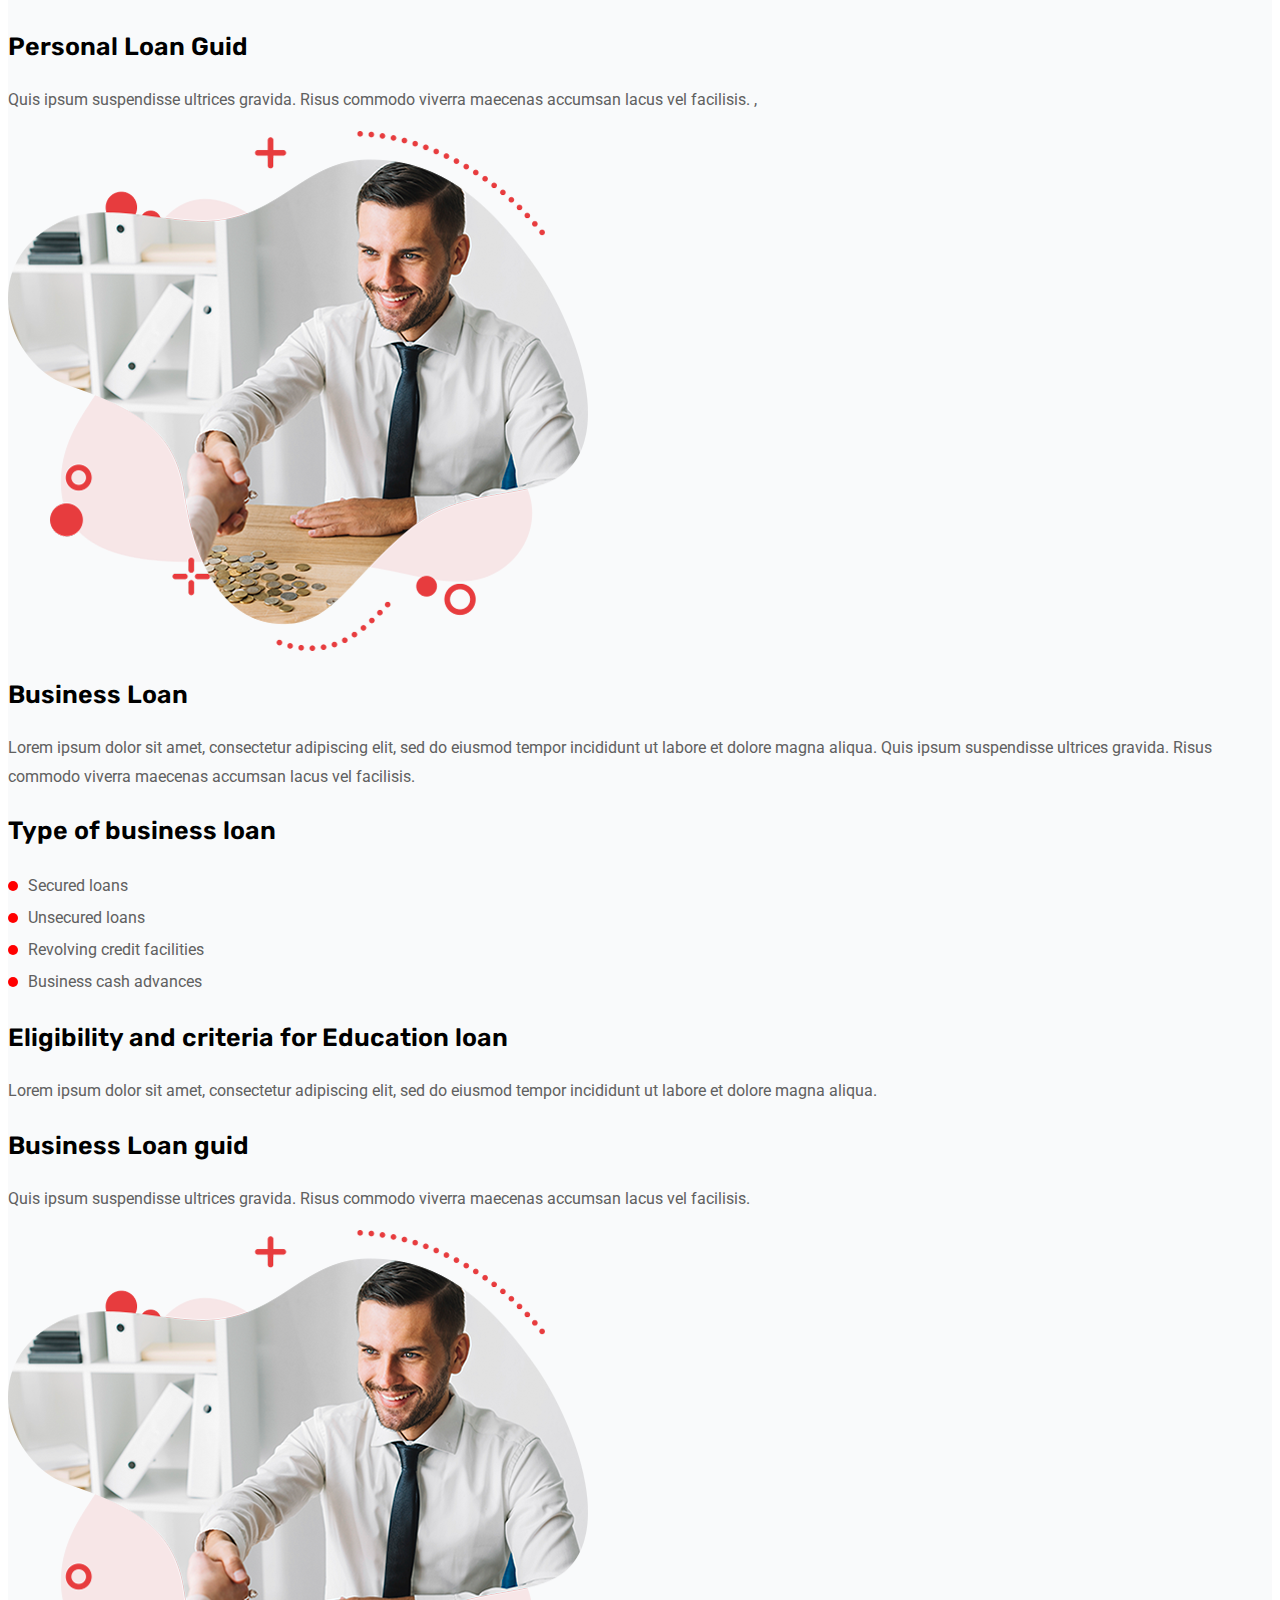
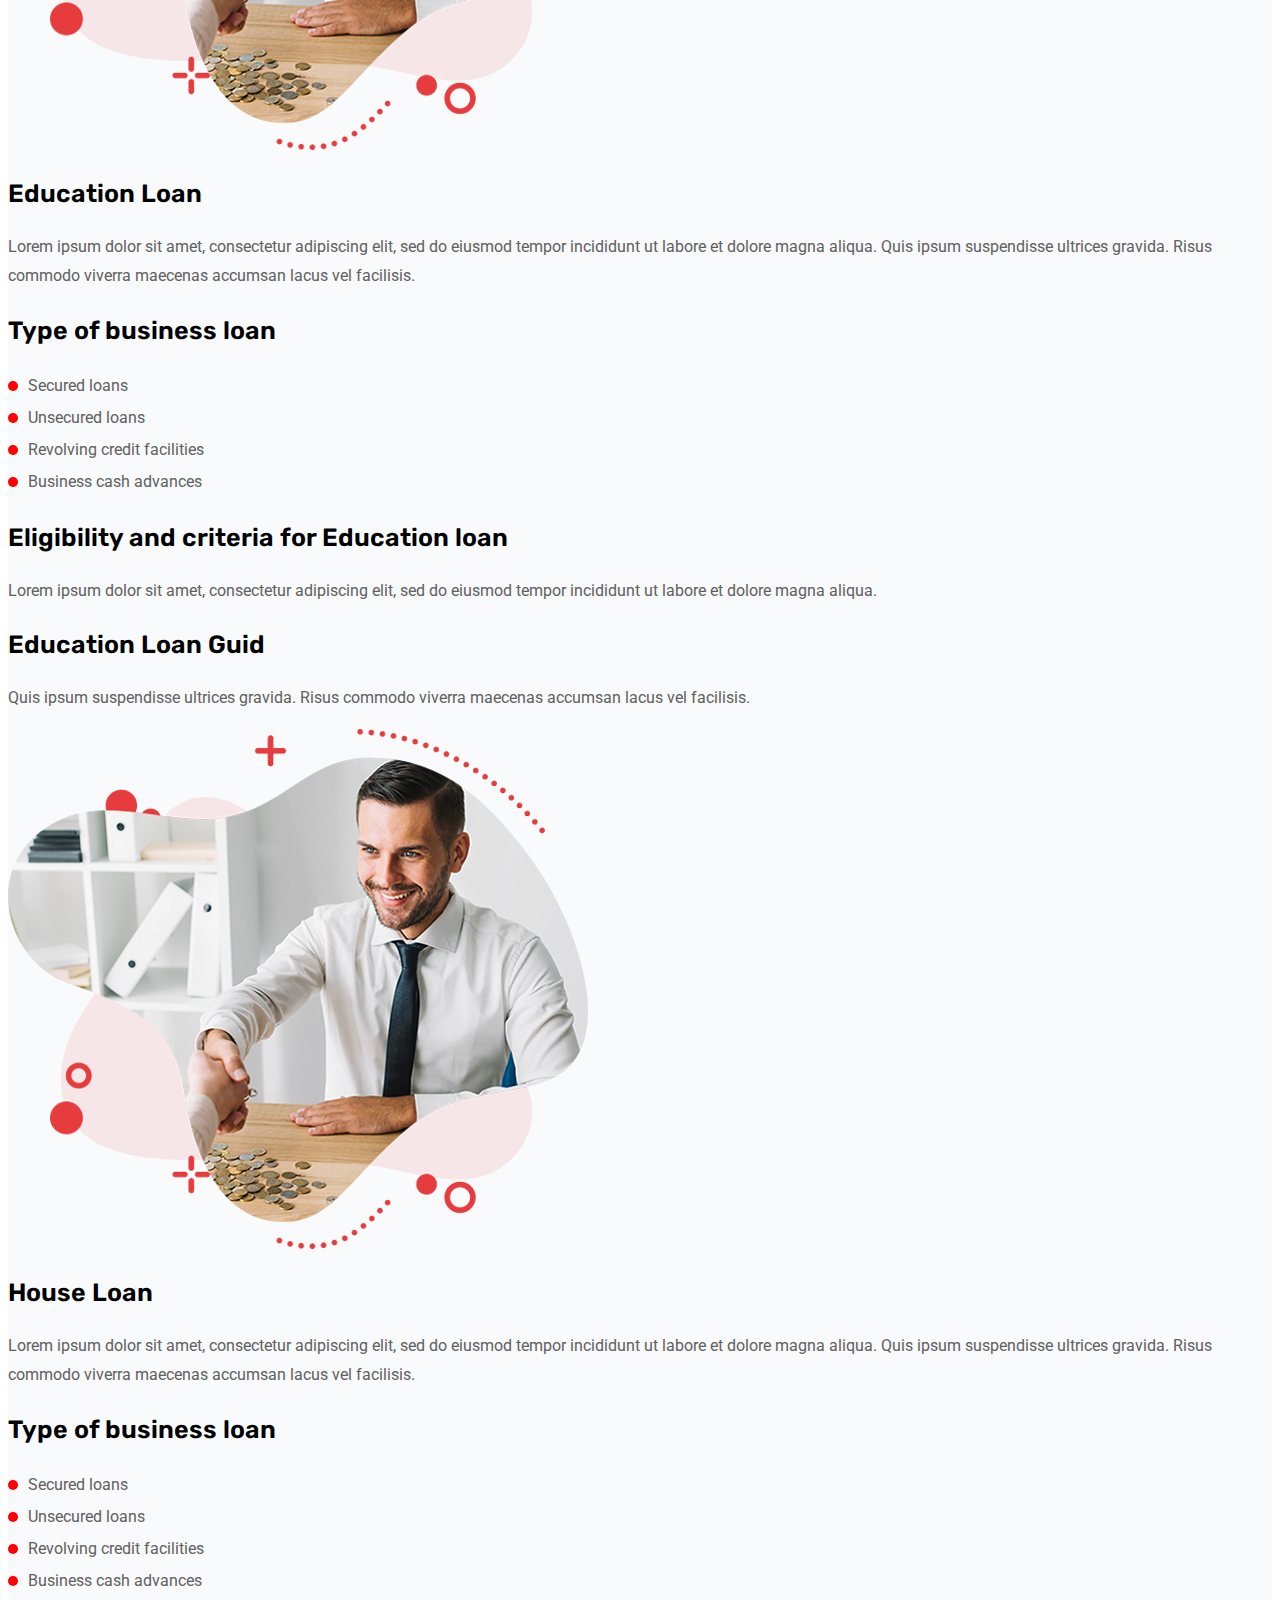
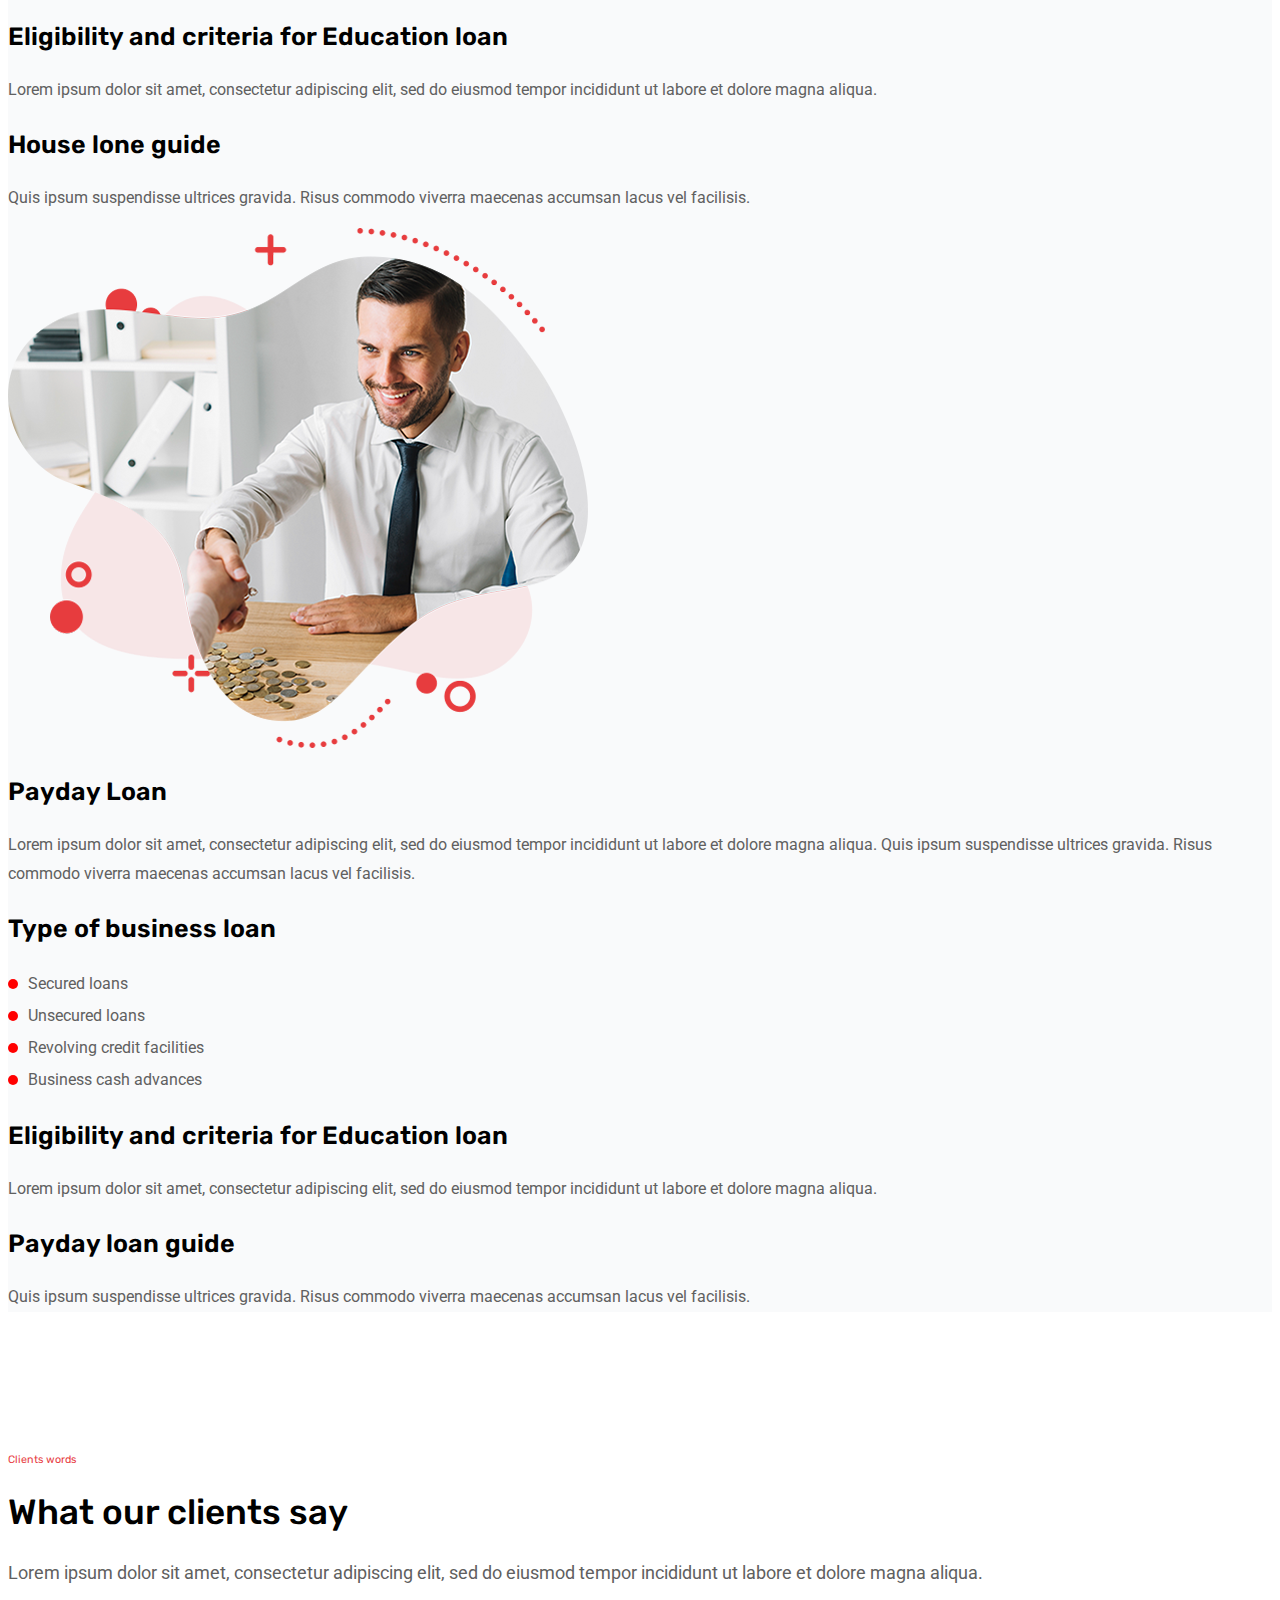
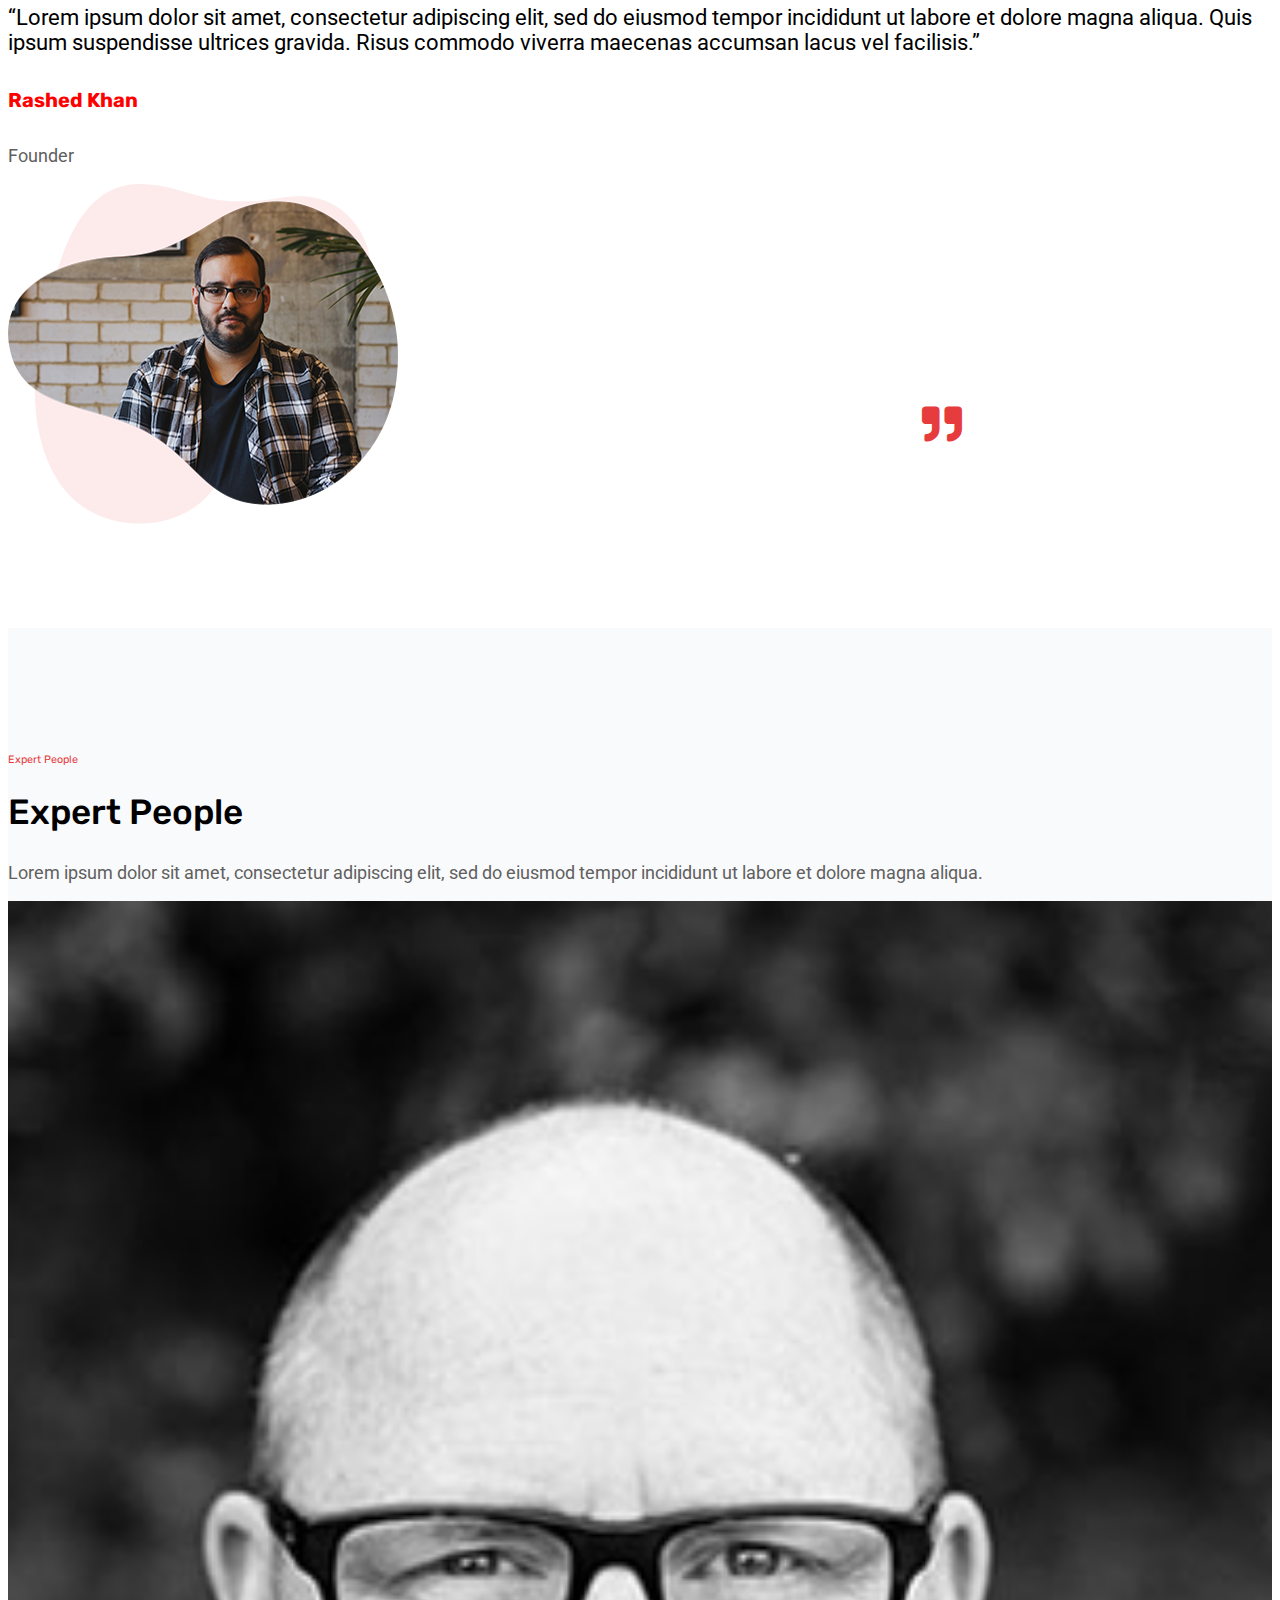
<file: Home Two.html>
<!doctype html>
<html lang="en">
  <head>
    <!-- Required meta tags -->
    <meta charset="utf-8">
    <meta name="viewport" content="width=device-width, initial-scale=1">

    <!-- Fonts -->
    <link rel="preconnect" href="https://fonts.gstatic.com">
<link href="https://fonts.googleapis.com/css2?family=Roboto:ital,wght@0,100;0,300;0,400;0,500;0,700;0,900;1,100;1,400;1,500;1,700;1,900&family=Rubik:ital,wght@0,300;0,400;0,500;0,600;0,700;1,300;1,400;1,500;1,600;1,700&display=swap" rel="stylesheet"> 
<link rel="stylesheet" href="https://cdnjs.cloudflare.com/ajax/libs/font-awesome/5.15.1/css/all.min.css" />


    <!-- Bootstrap CSS -->
    <link rel="stylesheet" href="https://stackpath.bootstrapcdn.com/bootstrap/5.0.0-alpha1/css/bootstrap.min.css" integrity="sha384-r4NyP46KrjDleawBgD5tp8Y7UzmLA05oM1iAEQ17CSuDqnUK2+k9luXQOfXJCJ4I" crossorigin="anonymous">

    <link rel="stylesheet" href="style.css">

    <title>Finix</title>
  </head> 
  <body>
    <nav class="navbar navbar-expand-lg navbar-light bg-light main-header sticky-top">
      <div class="container-fluid">

        <a class="navbar-brand" href="#">
            <img src="img/logo.png" alt="">
        </a>

        <button class="navbar-toggler" type="button" data-toggle="collapse" data-target="#navbarSupportedContent" aria-controls="navbarSupportedContent" aria-expanded="false" aria-label="Toggle navigation">
          <span class="navbar-toggler-icon"></span>
        </button>

        <div class="collapse navbar-collapse" id="navbarSupportedContent">

          <ul class="navbar-nav ml-auto our-primary-menu">
              <li><a href="#">Home <span><i class="fas fa-angle-down"></i></span></a>
                <ul>
                  <li><a href="#">Home One</a></li>
                  <li><a href="#">Home Two</a></li>
                  <li><a href="#">Home Three</a></li>
                </ul>
              </li>
              <li><a href="#">Pages <span><i class="fas fa-angle-down"></i></span></a>
                <ul>
                  <li><a href="about.html">About</a></li>
                  <li><a href="#">Team</a></li>
                  <li><a href="#">FAQ</a></li>
                  <li><a href="#">Gallery</a></li>
                  <li><a href="#">Loan Calcalutor</a></li>
                  <li><a href="#">Apply Now</a></li>
                  <li><a href="#">Testimonial </a></li>
                  <li><a href="#">Porject</a></li>
                  <li><a href="#">Sing In</a></li>
                  <li><a href="#">Sing Up</a></li>
                  <li><a href="#">Treams & Conditions</a></li>  
                </ul>
              </li>
              <li><a href="#">Services <span><i class="fas fa-angle-down"></i></span></a>
                <ul>
                  <li><a href="#">Services</a></li>
                  <li><a href="#">Services Details</a></li>
                </ul>
              </li>
              <li><a href="#">Funding</a></li>
              <li><a href="#">Loans</a></li>
              <li><a href="#">News <span><i class="fas fa-angle-down"></i></span></a>
                <ul>
                  <li><a href="#">News Grid</a></li>
                  <li><a href="#">News Details</a></li>
                </ul>
              </li>
              <li><a href="contact.html">Contact</a></li>
          </ul>
          <div class="header-info d-flex align-items-center">
              <div class="header-search">
                  <a href="#"> <span><i class="fas fa-search"></i></span> </a>
              </div>
              <div class="header-call clear">
                  <div class="header-call-icon float-left mr-3 h-100">
                      <span> <i class="fas fa-phone-volume"></i> </span>
                  </div>
                  <div class="header-call-info">
                      <span class="d-block">Call Now</span>
                      <a class="d-block" href="tel:+1 (514) 312-5678">+1 (514) 312-5678 </a>
                  </div>
              </div>
              <div class="header-button">
                <a href="#" class="btn btn-primary">Apply Now</a>
              </div>
          </div>
        </div>
      </div>
    </nav>




    <section class="slider-section">
      <div class="container-fluid">
         <div class="row">
           <div class="col-lg-12 slider-content-wrap">
            <div class="row">
              <div class="col-lg-6">
                <div class="slider-content">
                  <h6>We are here for</h6>
                  <h1>We believe in those made to do more</h1>
                  <p>Loans are advantageous as a relatively inexpensive way of borrowing money. Start or grow your own business</p>
                  <a href="#" class="btn btn-primary">View more</a>
                </div>
              </div>
            </div>

             <div class="header-social">
               <ul class="d-flex">
                 <li><span>Follow us </span></li>
                 <li><a href="#"> <i class="fab fa-twitter"></i> </a></li>
                 <li><a href="#"> <i class="fab fa-facebook-f"></i></li>
                 <li><a href="#"> <i class="fab fa-youtube"></i></a></li>
                 <li><a href="#"> <i class="fab fa-instagram"></i> </a></li>
               </ul>
             </div>
           </div>
         </div>
       </div>
    </section>




    <section class="logo-section py-5">
      <div class="container">
        <div class="col-lg 12">
          <div class="client-logo">
            <ul class="d-flex justify-content-between">
              <li><a href="#"><img src="img/image1.png" alt=""></a></li>
              <li><a href="#"><img src="img/image2.png" alt=""></a></li>
              <li><a href="#"><img src="img/image3.png" alt=""></a></li>
              <li><a href="#"><img src="img/image4.png" alt=""></a></li>
              <li><a href="#"><img src="img/image5.png" alt=""></a></li>
            </ul>
          </div>
        </div>
      </div>
    </section>




    <section class="about-section">
      <div class="container">
        <div class="row">
          <div class="col-lg-6">
            <div class="about-img">
              <img src="img/image6.png" alt="">
              <div class="about-img-text">
                <div class="about-text-innter">
                  <h1>25</h1>
                <p>Years Of Experience</p>
                </div>
              </div>
            </div>
          </div>
          <div class="col-lg-6">
            <div class="about-text">
             <div class="finix-text">
               <h6>About company</h6>
               <h2>We have been working very efficiently with loan and funding for 25 years.</h2>
               <p>Lorem ipsum dolor sit amet, consectetur adipiscing elit, sed do eiusmod tempor incididunt ut labore et dolore magna aliqua. Quis ipsum suspendisse ultrices gravida.</p>
               <strong>In business, we focus on 3 things.</strong>
               <ul>
                 <li>Useful info </li>
                 <li>Reliability </li>
                 <li>Innovation </li>
               </ul>
               <a href="#" class="btn btn-success ">View more</a>
             </div>
            </div>
          </div>
        </div>
    </section>




    <section class="why-choose-us grybg py-5">
      <div class="container">
        <div class="row">
          <div class="col-lg-6">
            <div class="why-us-text">
              <div class="finix-text">
                <h6>Transparent process</h6>
                <h2>Why people choose us</h2>
                <p>Lorem ipsum dolor sit amet, consectetur adipiscing elit, sed do eiusmod tempor incididunt ut labore et dolore magna aliqua.</p>
                <img src="img/choose.png" alt="">
                <a href="#" class="play-animation-btn"><i class="fas fa-play-circle"></i></a>
              </div>
            </div>
          </div>
          <div class="col-lg-6">
            <div class="row features-items">

              <div class="col-lg-6">
                <div class="features-item text-center mt-4">
                  <div class="ft-icone">
                    <i class="fas fa-percentage"></i>
                  </div>
                  <h3 class="py-3">Guarantee</h3>
                  <p>Lorem ipsum dolor sit amet, consectetur adipiscing elit, sed do eiusmod tempor incididunt </p>
                </div>
              </div>

              <div class="col-lg-6">
                <div class="features-item text-center">
                  <div class="ft-icone">
                    <i class="fas fa-percentage"></i>
                  </div>
                  <h3 class="py-3">Guarantee</h3>
                  <p>Lorem ipsum dolor sit amet, consectetur adipiscing elit, sed do eiusmod tempor incididunt </p>
                </div>
              </div>

              <div class="col-lg-6">
                <div class="features-item text-center mt-4">
                  <div class="ft-icone">
                    <i class="fas fa-percentage"></i>
                  </div>
                  <h3 class="py-3">Guarantee</h3>
                  <p>Lorem ipsum dolor sit amet, consectetur adipiscing elit, sed do eiusmod tempor incididunt </p>
                </div>
              </div>

              <div class="col-lg-6">
                <div class="features-item text-center">
                  <div class="ft-icone">
                    <i class="fas fa-percentage"></i>
                  </div>
                  <h3 class="py-3">Guarantee</h3>
                  <p>Lorem ipsum dolor sit amet, consectetur adipiscing elit, sed do eiusmod tempor incididunt </p>
                </div>
              </div>
            </div>
          </div>
        </div>
      </div>
    </section>

 


    <section class="applay-now-section py-5 ">
      <div class="container">
        <div class="row">
          <div class="col-lg-7 text-center m-auto">
            <div class="finix-text mb-5">
              <h6>Funding circles</h6>
                <h2>You deserve a better business loan</h2>
                <p>Lorem ipsum dolor sit amet, consectetur adipiscing elit, sed do eiusmod tempor incididunt ut labore et dolore magna aliqua. </p>
            </div>
          </div>
        </div>
        <div class="row">
          <div class="col-lg-6 mt-4 ">
            <div class="applay-now-left-text">
              <h2 class="mb-4">We usually follow 4 steps to get a better business loans.</h2>
              <div class="step-timeline">
                <ul>
                  <li data-counter="1"><strong>Apply in 10 minutes</strong></li>
                  <p>Lorem ipsum dolor sit amet, consectetur adipiscing elit, sed do eiusmod tempor incididunt ut labore et dolore magna aliqua.</p>

                  <li data-counter="2"><strong>Hear from us in 1 hour</strong></li>
                  <p>Lorem ipsum dolor sit amet, consectetur adipiscing elit, sed do eiusmod tempor incididunt ut labore et dolore magna aliqua.</p>

                  <li data-counter="3"><strong>A decision in 24 hours</strong></li>
                  <p>Lorem ipsum dolor sit amet, consectetur adipiscing elit, sed do eiusmod tempor incididunt ut labore et dolore magna aliqua.</p>

                  <li data-counter="4"><strong>Your loan is funded</strong></li>
                  <p>Lorem ipsum dolor sit amet, consectetur adipiscing elit, sed do eiusmod tempor incididunt ut labore et dolore magna aliqua.</p>
                </ul>
                <a href="#" class="btn btn-primary">Apply Now</a>
              </div>
            </div>
          </div>

          <div class="col-lg-6">
            <div class="calculate-rate">
              <div class="finix-text text-center mb-5">
                <h6>Calculate your rate</h6>
                  <h2>How much do you need?</h2>
              </div>
              <div class="calculate-from">
                <form action="#">

                 <div class="form-group">
                   <label for="type-money">Type The Money</label>
                   <input type="text"
                     class="form-control" name="" id="type-money" aria-describedby="helpId" placeholder="$1000">
                 </div>

                 <div class="form-group">
                  <label for="contrul">Select The Month/Years</label>
                  <select id="contrul" class="form-select" aria-label="Default select example">
                    <option selected>1 Month</option>
                    <option value="1">2 Month</option>
                    <option value="2">2 Month</option>
                    <option value="3">4 Month</option>
                    <option value="3">5 Month</option>
                    <option value="3">1 Year</option>
                    <option value="3">2 Years</option>
                    <option value="3">3 Years</option>
                  </select>
                 </div>

                <div class="form-group">
                  <label for="money">Borrowing</label>
                  <input type="text"
                    class="form-control" name="" id="money" aria-describedby="helpId" placeholder="$10000">
                </div>

                <div class="form-group">
                  <label for="type-term">Term of use</label>
                  <input type="text"
                    class="form-control" name="" id="type-term" aria-describedby="helpId" placeholder="6 month">
                </div>

                <div class="form-group">
                  <label for="type-total">The total you will pay</label>
                  <input type="text"
                    class="form-control" name="" id="type-total" aria-describedby="helpId" placeholder="$11200">
                    <button class="btn btn-primary mt-4">Apply for this loan</button>
                </div>
               
                </form>
              </div>
            </div>
          </div>
        </div>
      </div>
    </section>





    <section class="call-to-action">
      <div class="container">
        <div class="call-to-action-bg">
          <div class="row">
            <div class="col-lg-7">
              <h2>We are here to help your business Call to discuss your Solution</h2>
            </div>
            <div class="col-lg-5">
              <div class="call-to-action-phone d-flex">
               <span> <i class="fas fa-phone-volume"></i></span>
               <a href="tel:+1 (514) 312-5678">+1 (514) 312-5678</a>
              </div>
            </div>
          </div>
        </div>
      </div>
    </section>




    <section class="our-company-values">
      <div class="container">
        <div class="row">
          <div class="col-lg-6">
            <div class="company-values-text">
              <h2 class="mb-4">Our company values</h2>

              <div class="values-item d-flex">
                <div class="values-icon">
                  <i class="fas fa-lightbulb"></i>
                </div>
                  <div class="value-text">
                    <h3>Innovative</h3>
                    <p>Lorem ipsum dolor sit amet, consectetur adipiscing elit, sed do eiusmod tempor incididunt ut labore et dolore magna aliqua.</p>
                  </div>
                </div>

               <div class="values-item d-flex">
                <div class="values-icon">
                  <i class="fas fa-lightbulb"></i>
                </div>
                  <div class="value-text">
                    <h3>Talent</h3>
                    <p>Lorem ipsum dolor sit amet, consectetur adipiscing elit, sed do eiusmod tempor incididunt ut labore et dolore magna aliqua.</p>
                  </div>
                </div>

                <div class="values-item d-flex">
                <div class="values-icon">
                  <i class="fas fa-key"></i>
                </div>
                  <div class="value-text">
                    <h3>Enabling</h3>
                    <p>Lorem ipsum dolor sit amet, consectetur adipiscing elit, sed do eiusmod tempor incididunt ut labore et dolore magna aliqua.</p>
                  </div>
                </div>

                <div class="values-item d-flex">
                <div class="values-icon">
                  <i class="fas fa-hand-holding-medical"></i>
                </div>
                  <div class="value-text">
                    <h3>Commercially responsible</h3>
                    <p>Lorem ipsum dolor sit amet, consectetur adipiscing elit, sed do eiusmod tempor incididunt ut labore et dolore magna aliqua.</p>
                  </div>
                </div>
            </div>
          </div>
          <div class="col-lg-6">
            <div class="our-company-img mt-5">
              <img src="img/company2.png" alt="">
            </div>
          </div>
        </div>
      </div>
    </section>




    <section class="services-section py-5 grybg">
      <div class="container">
        <div class="row">
          <div class="col-lg-2"></div>
          <div class="col-lg-8">
            <div class="finix-text text-center">
              <h6>Knowledge of the market</h6>
              <h2>Only the best professional services</h2>
              <p>Lorem ipsum dolor sit amet, consectetur adipiscing elit, sed do eiusmod tempor incididunt ut labore et dolore magna aliqua.</p>
            </div>
          </div>
        </div>
        <div class="col-lg-2"></div>
        <div class="row">
         <div class="col-lg-12">
           <div class="services-tab mt-3">
            <ul class="nav services-tab-item" id="pills-tab" role="tablist">
              <li class="nav-item">
                <a class="nav-link active text-center" id="pills-home-tab" data-toggle="pill" href="#pills-Agricultural" role="tab" aria-controls="pills-home" aria-selected="true">
                  <span class="d-block"><i class="fas fa-home"></i></span>
                  <strong class="d-block">Agricultural Loan</strong>
                </a> 
              </li>
              <li class="nav-item">
                <a class="nav-link text-center" id="pills-profile-tab" data-toggle="pill" href="#pills-Personal" role="tab" aria-controls="pills-profile" aria-selected="false">
                  <span class="d-block"><i class="fas fa-hand-holding-usd"></i></span>
                 <strong class="d-block">Personal Loan</strong>
                </a>
                <li class="nav-item">
                  <a class="nav-link text-center" id="pills-contact-tab" data-toggle="pill" href="#pills-Business" role="tab" aria-controls="pills-contact" aria-selected="false">
                    <span class="d-block"><i class="fas fa-file-invoice-dollar"></i></span>
                    <strong class="d-block">Business Loan</strong>
                  </a>
                </li>
                 
              <li class="nav-item">
                <a class="nav-link text-center" id="pills-contact-tab" data-toggle="pill" href="#pills-Educational" role="tab" aria-controls="pills-contact" aria-selected="false">
                  <span class="d-block"><i class="fas fa-hand-holding-usd"></i></span>
                  <strong class="d-block">Educational Loan</strong>
                </a>
              </li>
              <li class="nav-item">
                <a class="nav-link text-center" id="pills-contact-tab" data-toggle="pill" href="#pills-House" role="tab" aria-controls="pills-contact" aria-selected="false">
                  <span class="d-block"><i class="fas fa-house-damage"></i></span>
                  <strong class="d-block">House Loan</strong>
                </a>
              </li>
              <li class="nav-item">
                <a class="nav-link text-center" id="pills-contact-tab" data-toggle="pill" href="#pills-Payday" role="tab" aria-controls="pills-contact" aria-selected="false">
                  <span class="d-block"><i class="far fa-handshake"></i></span>
                  <strong class="d-block">Payday Loan</strong>
                </a>
              </li>

            </ul>
            <div class="tab-content" id="pills-Agricultural">
              <div class="tab-pane fade show active" id="pills-home" role="tabpanel" aria-labelledby="pills-home-tab">
                <div class="service-tab-content">
                  <div class="row">
                    <div class="col-lg-6">
                      <img src="img/services-tab.png" alt="">
                    </div>
                    <div class="col-lg-6">
                      <div class="services-tab-content-text">
                        <h3>Agriculturl Loan</h3>
                        <p>Lorem ipsum dolor sit amet, consectetur adipiscing elit, sed do eiusmod tempor incididunt ut labore et dolore magna aliqua. Quis ipsum suspendisse ultrices gravida. Risus commodo viverra maecenas accumsan lacus vel facilisis.</p>
                        <h3>Type of business loan</h3>
                        <ul>
                          <li>Secured loans</li>
                          <li>Unsecured loans</li>
                          <li>Revolving credit facilities</li>
                          <li>Business cash advances</li>
                        </ul>
                        <h3>Eligibility and criteria for Education loan</h3>
                        <p>Lorem ipsum dolor sit amet, consectetur adipiscing elit, sed do eiusmod tempor incididunt ut labore et dolore magna aliqua.</p>
                        <h3>Agricultural Loan Guid</h3>
                        <p>Quis ipsum suspendisse ultrices gravida. Risus commodo viverra maecenas accumsan lacus vel facilisis.</p>
                      </div>
                    </div>
                  </div>
                </div>
              </div>
              <div class="tab-pane fade" id="pills-Personal" role="tabpanel" aria-labelledby="pills-profile-tab">
                <div class="services-tab-content">
                  <div class="row">
                    <div class="col-lg-6">
                      <img src="img/services-tab.png" alt="">
                    </div>
                    <div class="col-lg-6">
                      <div class="services-tab-content-text">
                        <h3>Personal Loan</h3>
                        <p>Lorem ipsum dolor sit amet, consectetur adipiscing elit, sed do eiusmod tempor incididunt ut labore et dolore magna aliqua. Quis ipsum suspendisse ultrices gravida. Risus commodo viverra maecenas accumsan lacus vel facilisis.</p>
                        <h3>Type of business loan</h3>
                        <ul>
                          <li>Secured loans</li>
                          <li>Unsecured loans</li>
                          <li>Revolving credit facilities</li>
                          <li>Business cash advances</li>
                        </ul>
                        <h3>Eligibility and criteria for Education loan</h3>
                        <p>Lorem ipsum dolor sit amet, consectetur adipiscing elit, sed do eiusmod tempor incididunt ut labore et dolore magna aliqua.</p>
                        <h3>Personal Loan Guid</h3>
                        <p>Quis ipsum suspendisse ultrices gravida. Risus commodo viverra maecenas accumsan lacus vel facilisis.   ,</p>
                      </div>
                    </div>
                  </div>
                </div>
              </div>
              <div class="tab-pane fade" id="pills-Business" role="tabpanel" aria-labelledby="pills-contact-tab">
                <div class="services-tab-content">
                  <div class="row">
                    <div class="col-lg-6">
                      <img src="img/services-tab.png" alt="">
                    </div>
                    <div class="col-lg-6">
                      <div class="services-tab-content-text">
                        <h3>Business Loan</h3>
                        <p>Lorem ipsum dolor sit amet, consectetur adipiscing elit, sed do eiusmod tempor incididunt ut labore et dolore magna aliqua. Quis ipsum suspendisse ultrices gravida. Risus commodo viverra maecenas accumsan lacus vel facilisis.</p>
                        <h3>Type of business loan</h3>
                        <ul>
                          <li>Secured loans</li>
                          <li>Unsecured loans</li>
                          <li>Revolving credit facilities</li>
                          <li>Business cash advances</li>
                        </ul>
                        <h3>Eligibility and criteria for Education loan</h3>
                        <p>Lorem ipsum dolor sit amet, consectetur adipiscing elit, sed do eiusmod tempor incididunt ut labore et dolore magna aliqua.</p>
                        <h3>Business Loan guid</h3>
                        <p>Quis ipsum suspendisse ultrices gravida. Risus commodo viverra maecenas accumsan lacus vel facilisis.</p>
                      </div>
                    </div>
                  </div>
                </div>
              </div>
              <div class="tab-pane fade" id="pills-Educational" role="tabpanel" aria-labelledby="pills-contact-tab"> <div class="service-tab-content">
                <div class="row">
                  <div class="col-lg-6">
                    <img src="img/services-tab.png" alt="">
                  </div>
                  <div class="col-lg-6">
                    <div class="services-tab-content-text">
                      <h3>Education Loan</h3>
                      <p>Lorem ipsum dolor sit amet, consectetur adipiscing elit, sed do eiusmod tempor incididunt ut labore et dolore magna aliqua. Quis ipsum suspendisse ultrices gravida. Risus commodo viverra maecenas accumsan lacus vel facilisis.</p>
                      <h3>Type of business loan</h3>
                      <ul>
                        <li>Secured loans</li>
                        <li>Unsecured loans</li>
                        <li>Revolving credit facilities</li>
                        <li>Business cash advances</li>
                      </ul>
                      <h3>Eligibility and criteria for Education loan</h3>
                      <p>Lorem ipsum dolor sit amet, consectetur adipiscing elit, sed do eiusmod tempor incididunt ut labore et dolore magna aliqua.</p>
                      <h3>Education Loan Guid</h3>
                      <p>Quis ipsum suspendisse ultrices gravida. Risus commodo viverra maecenas accumsan lacus vel facilisis.</p>
                    </div>
                  </div>
                </div>
              </div></div>
              <div class="tab-pane fade" id="pills-House" role="tabpanel" aria-labelledby="pills-contact-tab"> <div class="service-tab-content">
                <div class="row">
                  <div class="col-lg-6">
                    <img src="img/services-tab.png" alt="">
                  </div>
                  <div class="col-lg-6">
                    <div class="services-tab-content-text">
                      <h3>House Loan</h3>
                      <p>Lorem ipsum dolor sit amet, consectetur adipiscing elit, sed do eiusmod tempor incididunt ut labore et dolore magna aliqua. Quis ipsum suspendisse ultrices gravida. Risus commodo viverra maecenas accumsan lacus vel facilisis.</p>
                      <h3>Type of business loan</h3>
                      <ul>
                        <li>Secured loans</li>
                        <li>Unsecured loans</li>
                        <li>Revolving credit facilities</li>
                        <li>Business cash advances</li>
                      </ul>
                      <h3>Eligibility and criteria for Education loan</h3>
                      <p>Lorem ipsum dolor sit amet, consectetur adipiscing elit, sed do eiusmod tempor incididunt ut labore et dolore magna aliqua.</p>
                      <h3>House lone guide</h3>
                      <p>Quis ipsum suspendisse ultrices gravida. Risus commodo viverra maecenas accumsan lacus vel facilisis.</p>
                    </div>
                  </div>
                </div>
              </div></div>
              <div class="tab-pane fade" id="pills-Payday" role="tabpanel" aria-labelledby="pills-contact-tab"> <div class="service-tab-content">
                <div class="row">
                  <div class="col-lg-6">
                      <img src="img/services-tab.png" alt="">
                  </div>
                  <div class="col-lg-6">
                    <div class="services-tab-content-text">
                      <h3>Payday Loan</h3>
                      <p>Lorem ipsum dolor sit amet, consectetur adipiscing elit, sed do eiusmod tempor incididunt ut labore et dolore magna aliqua. Quis ipsum suspendisse ultrices gravida. Risus commodo viverra maecenas accumsan lacus vel facilisis.</p>
                      <h3>Type of business loan</h3>
                      <ul>
                        <li>Secured loans</li>
                        <li>Unsecured loans</li>
                        <li>Revolving credit facilities</li>
                        <li>Business cash advances</li>
                      </ul>
                      <h3>Eligibility and criteria for Education loan</h3>
                      <p>Lorem ipsum dolor sit amet, consectetur adipiscing elit, sed do eiusmod tempor incididunt ut labore et dolore magna aliqua.</p>
                      <h3>Payday loan guide</h3>
                      <p>Quis ipsum suspendisse ultrices gravida. Risus commodo viverra maecenas accumsan lacus vel facilisis.</p>
                    </div>
                  </div>
                </div>
              </div>
            </div> 
          </div>
        </div>  
          </div>
        </div>        
       </div>
      </div>
    </section>





    <section class="testimonial-section">
      <div class="container">
        <div class="row">
          <div class="col-lg-8 m-auto">
            <div class="finix-text text-center">
              <h6>Clients words</h6>
              <h2>What our clients say</h2>
              <p>Lorem ipsum dolor sit amet, consectetur adipiscing elit, sed do eiusmod tempor incididunt ut labore et dolore magna aliqua.</p>
            </div>
          </div>
        </div>
        <div class="row align-items-center">
          <div class="col-lg-7">
            <div class="testimonial-content">
              <p>“Lorem ipsum dolor sit amet, consectetur adipiscing elit, sed do eiusmod tempor incididunt ut labore et dolore magna aliqua. Quis ipsum suspendisse ultrices gravida. Risus commodo viverra maecenas accumsan lacus vel facilisis.”</p>
              <div class="claind-details">
                <h5>Rashed Khan</h5>
                <p>Founder</p>
              </div>
            </div>
          </div>
          <div class="col-lg-5">
            <div class="testimonial-image">
              <img src="img/man.png" alt="">
              <a href="#"><i class="fas fa-quote-right"></i></a>
            </div>
          </div>
        </div>
      </div>
    </section>





    <section class="team-member-section grybg">
      <div class="container">
        <div class="row">
          <div class="col-lg-8 m-auto">
            <div class="finix-text text-center mb-5">
              <h6>Expert People</h6>
              <h2>Expert People</h2>
              <p>Lorem ipsum dolor sit amet, consectetur adipiscing elit, sed do eiusmod tempor incididunt ut labore et dolore magna aliqua.</p>
            </div>
          </div>
        </div>
        <div class="row">

          <div class="col-lg-3">
            <div class="team-member">
              <div class="member-image">
                <img src="img/image1.jpg" alt="">
                <div class="member-social-profile">
                  <ul>
                    <li><a href="#"><i class="fab fa-twitter"></i></a></li>
                    <li><a href="#"><i class="fab fa-invision"></i></a></li>
                    <li><a href="#"><i class="fab fa-facebook"></i></a></li>
                    <li><a href="#"><i class="fab fa-instagram"></i></a></li>
                  </ul>
                </div>
              </div>
              <div class="member-content">
                <h4>Jerome Le Luel</h4>
                <p>Managing Director</p>
              </div>
            </div>
          </div>

          <div class="col-lg-3">
            <div class="team-member">
              <div class="member-image">
                <img src="img/image2.jpg" alt="">
                <div class="member-social-profile">
                  <ul>
                    <li><a href="#"><i class="fab fa-twitter"></i></a></li>
                    <li><a href="#"><i class="fab fa-invision"></i></a></li>
                    <li><a href="#"><i class="fab fa-facebook"></i></a></li>
                    <li><a href="#"><i class="fab fa-instagram"></i></a></li>
                  </ul>
                </div>
              </div>
              <div class="member-content">
                <h4>Andrew Learoyd</h4>
                <p>Chief Executive Officer</p>
              </div>
            </div>
          </div>

          <div class="col-lg-3">
            <div class="team-member">
              <div class="member-image">
                <img src="img/image3.jpg" alt="">
                <div class="member-social-profile">
                  <ul>
                    <li><a href="#"><i class="fab fa-twitter"></i></a></li>
                    <li><a href="#"><i class="fab fa-invision"></i></a></li>
                    <li><a href="#"><i class="fab fa-facebook"></i></a></li>
                    <li><a href="#"><i class="fab fa-instagram"></i></a></li>
                  </ul>
                </div>
              </div>
              <div class="member-content">
                <h4>Harry Nelis</h4>
                <p>Technology Officer</p>
              </div>
            </div>
          </div>

          <div class="col-lg-3">
            <div class="team-member">
              <div class="member-image">
                <img src="img/image4.jpg" alt="">
                <div class="member-social-profile">
                  <ul>
                    <li><a href="#"><i class="fab fa-twitter"></i></a></li>
                    <li><a href="#"><i class="fab fa-invision"></i></a></li>
                    <li><a href="#"><i class="fab fa-facebook"></i></a></li>
                    <li><a href="#"><i class="fab fa-instagram"></i></a></li>
                  </ul>
                </div>
              </div>
              <div class="member-content">
                <h4>Lucy Vernall</h4>
                <p>Chief Financial Officer</p>
              </div>
            </div>
          </div>
        </div>
      </div>
    </section>





    <section class="blog-section">
      <div class="container">
        <div class="row">
          <div class="col-lg-8 m-auto">
            <div class="finix-text text-center mb-5">
              <h6>ERecent news</h6>
              <h2>Success story posts</h2>
              <p>Lorem ipsum dolor sit amet, consectetur adipiscing elit, sed do eiusmod tempor incididunt ut labore et dolore magna aliqua.</p>
            </div>
          </div>
        </div>
        <div class="row">

          <div class="col-lg-4">
            <div class="blog-item">
              <div class="blog-thubnail">
                <img src="img/image11.jpg" alt="">
              </div>
              <div class="blog-content">
                <p>December 16,2020</p>
                <h3><a href="#">Financing loans available to small businesses</a></h3>
                <h6><a href="#">Read More</a></h6>
              </div>
            </div>
          </div>

          <div class="col-lg-4">
            <div class="blog-item">
              <div class="blog-thubnail">
                <img src="img/image12.jpg" alt="">
              </div>
              <div class="blog-content">
                <p>December 17,2020</p>
                <h3><a href="#">5 Ways you can prepare your business for success</a></h3>
                <h6><a href="#">Read More</a></h6>
              </div>
            </div>
          </div>

          <div class="col-lg-4">
            <div class="blog-item">
              <div class="blog-thubnail">
                <img src="img/image13.jpg" alt="">
              </div>
              <div class="blog-content">
                <p>December 18,2020</p>
                <h3><a href="#">Tips for saving money and better guide for investment</a></h3>
                <h6><a href="#">Read More</a></h6>
              </div>
            </div>
          </div>
        </div>
      </div>
    </section>





    <section class="footer">
      <div class="footer-top">
        <div class="container">
          <div class="row">

            <div class="col-lg-3">
              <div class="footer-widged">
                <img src="img/logo2.png" alt="">
                <p>Lorem ipsum dolor sit amet, consec tetur adipiscing elit, sed do eiusmod tempor incididunt ut labore et dolore magna aliqua.</p>
                <div class="widged-socail">
                  <ul>
                    <li><span>Follow us:</span></li>
                    <li><a href="#"> <i class="fab fa-twitter"></i></a></li>
                     <li><a href="#"><i class="fab fa-instagram"></i></a></li>
                     <li><a href="#"><i class="fab fa-facebook"></i></a></li>
                     <li><a href="#"><i class="fab fa-invision"></i></a></li>
                  </ul>
                </div>
              </div>
            </div>

            <div class="col-lg-3">
              <div class="footer-widged">
               <h3>Quick Links</h3>
               <ul>
                 <li><a href="#">About</a></li>
                 <li><a href="#">Our Performance</a></li>
                 <li><a href="#">help (FAQ) </a></li>
                 <li><a href="#">Blog</a></li>
                 <li><a href="#">Contact</a></li>
               </ul>
              </div>
            </div>

            <div class="col-lg-3">
              <div class="footer-widged">
               <h3>Other Resources</h3>
               <ul>
                 <li><a href="#">Privacy Policy</a></li>
                 <li><a href="#">Terems of Service</a></li>
                 <li><a href="#">Busiuness loan</a></li>
                 <li><a href="#">Blog</a></li>
                 <li><a href="#">Loan Service</a></li>
               </ul>
              </div>
            </div>

            <div class="col-lg-3">
              <div class="footer-widged">
               <h3>Contact Us</h3>
               <div class="footer-contact">
                 <div class="footer-contact-item d-flex">
                   <span><i class="fas fa-map-marker-alt"></i></span>
                   <a href="#">Cumilla, Cantonment, </a>
                 </div>

                 <div class="footer-contact-item d-flex">
                  <span><i class="fas fa-envelope-square"></i></span>
                  <a href="hello@finix.comSkype: example">hello@finix.com Skype: example </a>
                </div>

                <div class="footer-contact-item ">
                  <span><i class="fas fa-phone-volume"></i></span>
                  <a href="tel:+1 (514)312-5678">+1 (514) 312-5678</a>
                </div>

               </div>
              </div>
            </div>

          </div>
        </div>
      </div>
      <div class="footer-bottom text-center py-4">
        <div class="container">
          <div class="row">
            <div class="col-lg-12">
              <div class="footer-copy-right">
                <p>Copyright @2020 Finix. Designed By <a href="#">Rashed  Khan</a></p>
              </div>
            </div>
          </div>
        </div>
      </div>
    </section>
    
    
    <!-- Optional JavaScript -->
    <!-- Popper.js first, then Bootstrap JS -->
    <script src="https://cdn.jsdelivr.net/npm/popper.js@1.16.0/dist/umd/popper.min.js" integrity="sha384-Q6E9RHvbIyZFJoft+2mJbHaEWldlvI9IOYy5n3zV9zzTtmI3UksdQRVvoxMfooAo" crossorigin="anonymous"></script>
    <script src="https://stackpath.bootstrapcdn.com/bootstrap/5.0.0-alpha1/js/bootstrap.min.js" integrity="sha384-oesi62hOLfzrys4LxRF63OJCXdXDipiYWBnvTl9Y9/TRlw5xlKIEHpNyvvDShgf/" crossorigin="anonymous"></script>
  </body>
</html>
</file>
<file: style.css>
body,p,span{
    font-family: 'Roboto', sans-serif;
}
h1,h2,h3,h4,h5,h6{
    font-family: 'Rubik', sans-serif;
}
img{
    max-width: 100%;
}
.grybg{
    background-color: #f9fafb;
}


/*  Bagain Custom Css  */
.main-header .container-fluid,
.slider-section .container-fluid{
    max-width: 1200px;
}

/*  Menu  */ 
ul.our-primary-menu{}
ul.our-primary-menu li{}
ul.our-primary-menu li a{
  text-decoration: none;
  display: inline-block;
  padding: 6px 10px;
  font-size: 16px;
  color: #111;
  font-weight: 500;
  transition: .5S;
}
ul.our-primary-menu li a:hover{
    color: #e73a3e;
}

/*  Drop Down Menu Css  */
ul.our-praimary-menu li{
    position: relative;
}
ul.our-primary-menu li ul{
    position: absolute;
    width: 250px;
    left:1;
    top:120%;
    background-color: #fff;
    list-style: none;
    padding:10px ;
    box-shadow: 0px 0px 15px 0px rgba(0, 0, 0, 0.1);

    opacity: 0;
    visibility: hidden;
    transition: all .4s ease-in-out;
}
ul.our-primary-menu li ul li{
    flex-direction:column
}
ul.our-primary-menu li:hover ul{
    opacity: 1;
    visibility: visible;
    top: 100%;
}



.header-info{}
.header-search{
  width: 50px;
  font-size: 20px;
  text-align: center;
  margin-right:20px;
  border-right: 1px solid #ddd;
}
.header-search a span{
    color: #111;
}

.header-call{
    width: 220px;
}
.header-call-info span{
    color: #606060;
    font-size: 20px;
}
.header-call-info a{
    font-weight: 500;
    color: #111;
    text-decoration: none;
    font-size: 18px;
}
.header-call-icon{
    font-size: 33px;
    color: #e73a3e;
}

.header-button .btn-primary{
    background-color: #e73a3e !important;
    border-color: #e73a3e;
    padding: 8px 20px;
    font-size: 14px;

    position: relative;
    z-index: 1;
}
.header-button .btn-primary::after{
    content: "";
    position: absolute;
    left: 0;
    top: 0;
    width:0;
    height: 100%;
    background-color: #111;
    border-color: #111;
    z-index: -1;
    transition: .3s;
}
.header-button .btn-primary:hover{
    border-color: #111;
}
.header-button .btn-primary:hover::after{
    width: 100%;
}


/*  Slider Section Css */
.slider-section{
    background-image: url(img/main-banner2.jpg);
    background-repeat:no-repeat;
    background-position: center;
    background-size: cover;
}


.slider-content-wrap{
    height: 90vh;
    display:flex ;
    align-items: center;
    position: relative;
}  
.header-social{
    position: absolute;
    left: 0;
    bottom: 0;
    
}
.slider-content h6{
    color: #e73a3e;
}
.slider-content h1{
    font-size: 60px;
    margin-top: 25px;
}
.slider-content p{
    font-weight: 400;
    color: #606060;
    font-size: 20px;
    margin-bottom: 20px;
}
.slider-content .btn-primary{
    background-color: #e73a3e !important ;
    border-color: #e73a3e ;
    padding: 8px 20px;
    font-size: 14px;
     
    position: relative;
    z-index: 1;
}
.slider-content .btn-primary::after{
    content: "";
    position: absolute;
    top: 0;
    left: 0;
    width:0;
    height: 100%;
    background-color: #111;
    border-color: #111;
    z-index: -1;
    transition: .3s;
}
.slider-content .btn-primary:hover{
    border-color: #111;
}
.slider-content .btn-primary:hover::after{
    width: 100%;
}
.header-social ul{
    list-style: none;
    padding-left: 0;
}
.header-social ul li{
    margin-right: 30px;
}
.header-social ul li span{
    font-size: 18px;
    display: inline-block;
    margin-right:40px;

    position: relative;
}
.header-social ul li span::after{
    content: "";
    position: absolute;
    background-color: #111111;
    width: 35px;
    height: 1px;
    top: 50%;
    left: 85px;
    
}
.header-social ul li a{
    text-decoration: none;
    display: inline-block;
    color: #111;
    margin-right: 0px;

}


/*  Bagain Part 2 Css */
.logo-section{
    border-bottom: 1px solid #ddd;
}
.client-logo{}
.client-logo ul{
    list-style: none;
    padding-left: 0;
}
.client-logo ul li{
    margin-right: 40px;
}
.client-logov ul li a{}


/*  About Section */ 
.about-section{
    padding: 100px 0;
}

.about-img{
    position: relative;
}
.about-img-text{
    position: absolute;
    right: 20px;
    bottom: 0;
    background-image: url(img/shape.png);
    height: 200px;
    width: 200px;
    background-size: contain;
    text-align: center;
    background-repeat: no-repeat;
    background-position: center;
    display: flex;
    align-items: center;
    justify-content: center;
}
.about-text-innter h1{
    color: #e73a3e;
}
.about-text-innter p{
    font-size: 18px;
    font-weight: 500;
}
.about-text{}
.finix-text h6{
    color: #e73a3e;
    font-weight: 400;
}
.finix-text h2{
    font-size: 35px;
    font-weight: 400;
    margin-top: 20px;
    margin-top: 20px;
}
.finix-text p{
    color: #606060;
    font-size: 18px;
}
.finix-text strong{
    color: #606060;
    font-weight: 400;
    margin-bottom: 50px;
    font-size: 20;
}
.finix-text ul{
    color: #606060;
    margin-top: 20px;
    list-style: none;
    padding-left: 0;
}
.finix-text ul li{
    font-size: 18px;
    padding: 5px 0;
}
.finix-text ul li::before{
    content: "\f00c";
    font-family: 'font awesome 5 free';
    font-weight: 600;
    color: #e73a3e;
    display: inline-block;
    margin-right: 10px;

}
.finix-text .btn-success{
    background-color: #e73a3e !important;
    border-color: #e73a3e;
    padding: 8px 20px;
    font-size: 14px;
    color: #fff;

    position: relative;
    z-index: 1;
}
.finix-text .btn-success::after{
    content: "";
    position: absolute;
    top: 0;
    left: 0;
    width:0;
    height: 100%;
    background-color: #111;
    border-color: #111;
    z-index: -1;
    transition: .4s;
}
.finix-text .btn-success:hover::after{
    width: 100%;
}
.finix-text .btn-success:hover{
    border-color:#111 ;
}

/*  Class Part-3  */ 
/*  Why choose us Secitoin  */   
.features-item{
    background-color: #fff;
    padding: 30px;
    margin-bottom: 15px;
    overflow:hidden ;

    position: relative;
    transition: .5s;
    
    
}
.features-item:hover{
    transform: translateY(-15px);
}
.features-item::before{
    content: "";
    position: absolute;
    top: -118px;
    right: 0;
    left:0 ;
    margin: auto;
    width: 90%;
    height: 50%;
    background-color: #fdebeb;
    border-radius: 50%;
}
.features-item:hover .ft-icone i{
    background-color: #e73a3e;
    color: #fff;
}
.features-item .ft-icone{
    position: relative;
}
.features-item .ft-icone i{
    color: #e73a3e;
    font-size: 32px;
    background-color: #fff;
    width: 90px;
    height: 90px;
    line-height: 90px;
    border-radius: 90px;
    transition: .5s;
}
.ft-icone{}
.ft-icone h3{}
.ft-icone p{}

.finix-text{
    position: relative;
}
.play-animation-btn{
    color: #e73a3e;
    background-color: #fff;
    font-size: 50px;
    width: 80px;
    height: 80px;
    display: inline-block;
    text-align: center;
    line-height: 83px;
    border-radius: 50%;
    position: absolute;
    right: 214px;
    bottom: 56px;
}
.play-animation-btn::before{
    content: "";
    position: absolute;
    width: 80px;
    height: 80px;
    top: 0;
    left: 0;
    background: #e73a3e;
    border-radius: 50%;
    animation: playbtn 1.6s ease-out infinite;
}
@keyframes playbtn{
    0%,30%{
        transform: scale(0.5);
        opacity: 0;
    }
    50%{
       transform: scale(1.5);
        opacity: .7;
    }
    100%{
        transform: scale(2);
        opacity: 0;
    }
}

/*  Apply Now Section */ 
.apply-now-secrion{}
.applay-now-left-text{}
    
.finix-text h2{
    font-weight: 500;
}
.step-timeline{}
.step-timeline p{
    font-size: 18px;
}
.step-timeline ul{
    list-style: none;
    position: relative;
    padding-left: 60px;
}
.step-timeline ul li{
   position: relative;
}
.step-timeline ul li::before{
    content: attr(data-counter);
    position: absolute;
    left: -59px;
    top: 0px;
    height: 40px;
    width: 40px;
    bottom: 20px;
    margin-bottom: -25px;
    line-height: 40px;
    background-color: #f9fafb;
    border: 1px solid #e73a3e;
    color: #e73a3e;
    text-align: center;
    border-radius: 50%;
}
.step-timeline ul::before{
   content: "";
   position: absolute;
   left: 20px;
   top: 0;
   width: 1px;
   height: calc(100% - 105px);
   background-color: #e73a3e;
}
.step-timeline ul li strong{ 
    font-size: 24px;
    margin-bottom:15px;
    display: inline-block
}
.step-timeline p{
    color: #606060;
}
.step-timeline .btn-primary{
    background-color: #e73a3e !important;
    border-color:#e73a3e;
    padding: 8px 20px ;
    font-size: 14px;
    z-index: 1;
    position: relative;
}
.step-timeline .btn-primary::after{
    content: "";
    position: absolute;
    top: 0;
    left: 0;
    height: 100%;
    width:0;
    background-color: #111;
    border-color: #111;
    color: #fff;
    z-index: -1;
    transition: .4s;
}
.step-timeline .btn-primary:hover::after{
    width: 100%;
}
.step-timeline .btn-primary:hover{
    background-color: #111;
    border-color: #111;
}



.calculate-rate{
    background-color: #fdebeb;
    padding: 50px;
}
.calculate-rate .finix-text{}
.calculate-rate .finix-text h6{
    color: #606060;
}
.calculate-rate .finix-text h2{}

.calculate-rate .form-group{}
.calculate-rate .form-group input{
    border: none;
    border-radius: 0;
    padding: 12px 15px;
}
.calculate-rate .form-group select{
    border: none;
    border-radius: 0;
    height: 52px;
}
.calculate-rate .form-group label{
    color: #606060;
    margin-bottom: 15px;
}
.form-group .btn-primary{
    background-color: #e73a3e !important;
    border-color: #e73a3e;
    padding: 8px 160px;
    font-size: 14px;
    position: relative;
    z-index: 1;
}

.form-group .btn-primary::after{
    content: "";
    position: absolute;
    top: 0;
    left: 0;
    width: 0;
    height: 100%;
    background-color: #111;
    border-color: #111;
    transition: .5s;
    z-index: -1;
}
.form-group .btn-primary:hover::after{
    width: 100%;
}
.form-group .btn-primary:hover{
    border-color: #111;
}


/*  Call To Action  */  
.call-to-action-bg{
    background-color: #e73a3e;
    padding: 50px;
    color: #fff;
    padding-bottom: 40px;
    border-radius: 6px;
}
.call-to-action-bg h2{
    font-size: 35px;
    font-weight: 400;
    border-right: 1px solid #ddd;
}
.call-to-action-phone{
    margin-top: 20px;
}
.call-to-action-phone span{
    display: inline-block;
    width: 60px;
    height: 60px;
    background-color: #fff;
    border-radius: 50%;
    color: #e73a3e;
    line-height: 60px;
    text-align: center;
    margin-right: 20px;
    font-size: 30px;
}
.call-to-action-phone a{
    text-decoration: none;
    color: #fff;
    font-size: 35px;
}


/*   Our Company Values Section  */   
.our-company-values{
    margin: 100px 0;
}
.company-values-text{}
.company-values-text h2{}
.values-item{
}
.values-item .values-icon{
    font-size: 35px;
    color: #e73a3e;
    margin-right: 25px;
}
.value-text{}
.value-text h3{
    font-size: 25px;
}
.value-text p{
    font-size: 17px;
    color: #606060;
}

/*  Day 6 Services Section */ 
.services-tab-item{
    border-bottom: 2px solid #ddd;
    margin-bottom: 50px !important;
}
.services-tab-item li{
    flex: 1 1 auto;
}
.services-tab-item li a.active span i{
    color: red;
}
.services-tab-item li a strong{
    height: 80px;
}
.services-tab-item li a.active{
    position: relative;
}
.services-tab-item li a.active::after{
    content: "";
    position: absolute;
    left: 0;
    bottom:0;
    border-bottom: 2px solid red;
    border-right: 2px solid red;
    border-top: none;
    height: 2px;
    width: 100%;
}
.services-tab-item li a span i{
    background-color: #fff;
    height: 80px;
    width: 80px;
    line-height: 80px;
    border-radius: 50%;
    font-size: 35px;
    color: #666;
}
.services-tab-item li a strong{
    color: #222;
    font-weight: 600;
    font-size: 20px;
}
.services-tab-content-text h3{
    font-size: 25px;
    font-weight: 600;
}
.services-tab-content-text p{
    font-size: 16px;
    color: #606060;
    line-height: 1.8em;
    font-weight: 400;
}
.services-tab-content-text ul{
    list-style: none;
    padding-left: 0;
    position: relative;
}
.services-tab-content-text ul li{
    font-size: 16px;
    color: #606060;
    line-height: 2em;
}
.services-tab-content-text ul li::before{
    content: "";
    display: inline-block;
    width: 10px;
    height: 10px;
    background-color: red;
    border-radius: 50%;
    margin-right: 10px;
}



/*   part-7 Testimonial section */
.testimonial-section{
    padding: 100px 0;
}
..testimonial-content{}
.testimonial-content p{
    font-size: 22px;
}
.claind-details{}
.claind-details h5{
    color: red;
    font-size: 20px;
}
.claind-details p{
    font-size: 18px;
    color: #606060;
}
.testimonial-image{
    position: relative;
}
.testimonial-image i{
    position: absolute;
    right:290px;
    top: 200px;
    display: inline-block;
    background-color: #fff;
    height: 80px;
    width: 80px;
    line-height: 80px;
    border-radius: 50%;
    text-align: center;
    color:#e73c3e;
    font-size: 40px;
    transition: .5s;
}
.testimonial-image i:hover{
    color: #fff;
    background-color:#e73c3e;
}



/*  Team member-section  */
.team-member-section{
    padding: 100px 0;
}
.team-member{}
.member-image{
    position: relative;
}
.member-image img{
    width: 100%;
    height: auto;
}
.member-social-profile{
    position: absolute;
    bottom:0;
    right: 0;
    left: 0;
    margin: auto;
}
.member-social-profile ul li{
    text-align: center;
    padding-left: 0;

    transition: .5s ease-in-out;
    margin-bottom: 25px;
    transform: translateY(45px);
    opacity: 0;
    visibility: hidden;
}
.member-image:hover .member-social-profile ul li{
    opacity:1;
    visibility: visible;
    transform: translateY(0);
}
.member-image .member-social-profile ul li:nth-child(1){
    transition: .4s;
}
.member-image .member-social-profile ul li:nth-child(2){
    transition: .7s;
}
.member-image .member-social-profile ul li:nth-child(3){
    transition: 1.1s;
}
.member-image .member-social-profile ul li:nth-child(4){
    transition: 1.3s;
}
.member-social-profile ul li{
    display: inline-block;
}
.member-social-profile ul li a{
    display: block;
    font-size: 20px;
    background-color: #fff;
    height: 40px;
    width: 40px;
    line-height: 40px;
    border-radius: 50%;
    color: #111;
}
.member-content h4{
    color: #e73a3e;
    font-size: 20px;
    margin-top: 20px;
}
.member-content p{
    font-size: 18px;
    color: #606060;
    font-weight: 400;
}



/*  part-8 Blog Section */
.blog-section{
    padding: 100px 0;
}
.blog-item{}
.blog-thubnail img{
    max-width: 100%;
}
.blog-content{}
.blog-content p{
    color: #e73a3e;
    margin-top: 20px;
    font-size: 18px;
}
.blog-content h3 a{
    font-size: 25px;
    display:block;
    color: #111;
    text-decoration: none;
    font-weight: 500;
    line-height: 1.4;
    margin-bottom:15px;

}
.blog-content h3 a{
    font-size: 25px;
    display:block;
    color: #111;
    text-decoration: none;
    font-weight: 500;
    line-height: 1.4;
    margin-bottom:15px;

}
.blog-content  h6 a{
   color: #111;
   display: inline-block;
   font-size: 16px;
   text-decoration: none;
   font-weight: 500;
   transition: .5s;
}
.blog-item:hover .blog-content a{
    letter-spacing: 2px;
    color: #e73a3e;
}
.blog-item:hover .blog-content h3 a{
   letter-spacing: 0;
   color: #111;
}


/*  footer css */ 
.footer{
    background-color: #111;
    color:#fff;
}
.footer-top{
    padding: 90px 0;
    border-bottom: 1px solid #444;
}
.footer-widged{}
.footer-widged img{}
.footer-widged p{
    font-size: 16px;
    line-height: 1.8em;
    font-weight: 400;
    margin-top: 30px;
}
.footer-widged ul{
    list-style: none;
    padding-left: 0;
    margin-left: 0;
}
.footer-widged ul li{
    margin: 10px 0;
}
.footer-widged ul li a{
    color: #fff;
    text-decoration: none;
    line-height: 1.5em;
    font-size: 16px;
    font-weight: 400;
    transition: .5s;
}
.footer-widged ul li a:hover{
    color: #e73a3e;
    letter-spacing: 1px;
}
.footer-widged h3{
    font-size: 20px;
    margin-bottom: 22px;
    border-bottom: 1px solid #444;
    padding-bottom: 20px;
}
.widged-socail{}
.widged-socail ul{}
.widged-socail ul li{
    display: inline-block;
    margin-right: 10px;
}
.widged-socail ul li span{
    font-size: 16px;
}
.widged-socail ul li a{
    font-size: 16px;
    transition: .5s;
}
.widged-socail ul li a:hover{
    color: #e73a3e;
}
.footer-contact span{
    font-size: 20px;
    display: inline-block;
    margin-right: 20px;
}
.footer-contact a{
    color: #fff;
    text-decoration: none;
    font-size: 16px;
    font-weight: 400;
    margin-bottom: 20px;
}
.footer-contact-item a{
    transition: .5s;
}
.footer-contact-item a:hover{
    color: #e73a3e;
}

.footer-copy-right p{
    margin-bottom:0;
    color: #606060;
}
.footer-copy-right a{
    color: #fff;
    text-decoration: none;
    transition: .5s;
}
.footer-copy-right a:hover{
    color: #e73a3e;
}



/*  Day-33, Prat-9 */
/* other Page css */
/* page html css  */
.header-breadcrumb{
    padding: 120px 0;
    background-image: url(img/bg.jpg);
    background-position: center 20%;
    background-repeat: no-repeat;
    position: relative;
    z-index: 1;
}
.header-breadcrumb::before{
    content: "";
    position: absolute;
    height: 100%;
    width: 100%;
    top: 0;
    left: 0;
    background-color: rgba(255,255,255,.6);
    z-index: -1;
}
.breadcrumb li a{
    color: #e73a3e;
    display: inline-block;
    text-decoration: none;
    font-size: 16px;
    font-weight: 500;

}

/*  Control */ 
/* Contact area */
.contact-area{
    padding: 100px 0;
}
.contact-area-text h4{
    font-size: 25px;
    margin-bottom: 25px;
}
.contact-right-text h4{
    font-size: 25px;
    margin-bottom: 25px;
}
.contact-item span{
    color: #e73a3e;
    font-size: 30px;
    margin-right: 20px;
}
.contact-item h5{
    font-size: 20px;
    margin-top: 8px;
}
.contact-item-time h6{
    color: #606060;
    font-size: 16px;
    font-weight: 400;
    margin-left: 50px;
}
.contact-item h4{
    font-size: 20px;
    margin-top: 10px;
    margin-left: 5px;
}
.contact-item-location p{
    font-size: 16px;
    color: #606060;
    margin-left: 50px;
}
.contact-item-location a{
    color: #606060;
    font-size: 16px;
    margin-left: 50px;
    transition: .5s;
}
.contact-item-location a:hover{
    color: #e73a3e;
}
</file>
